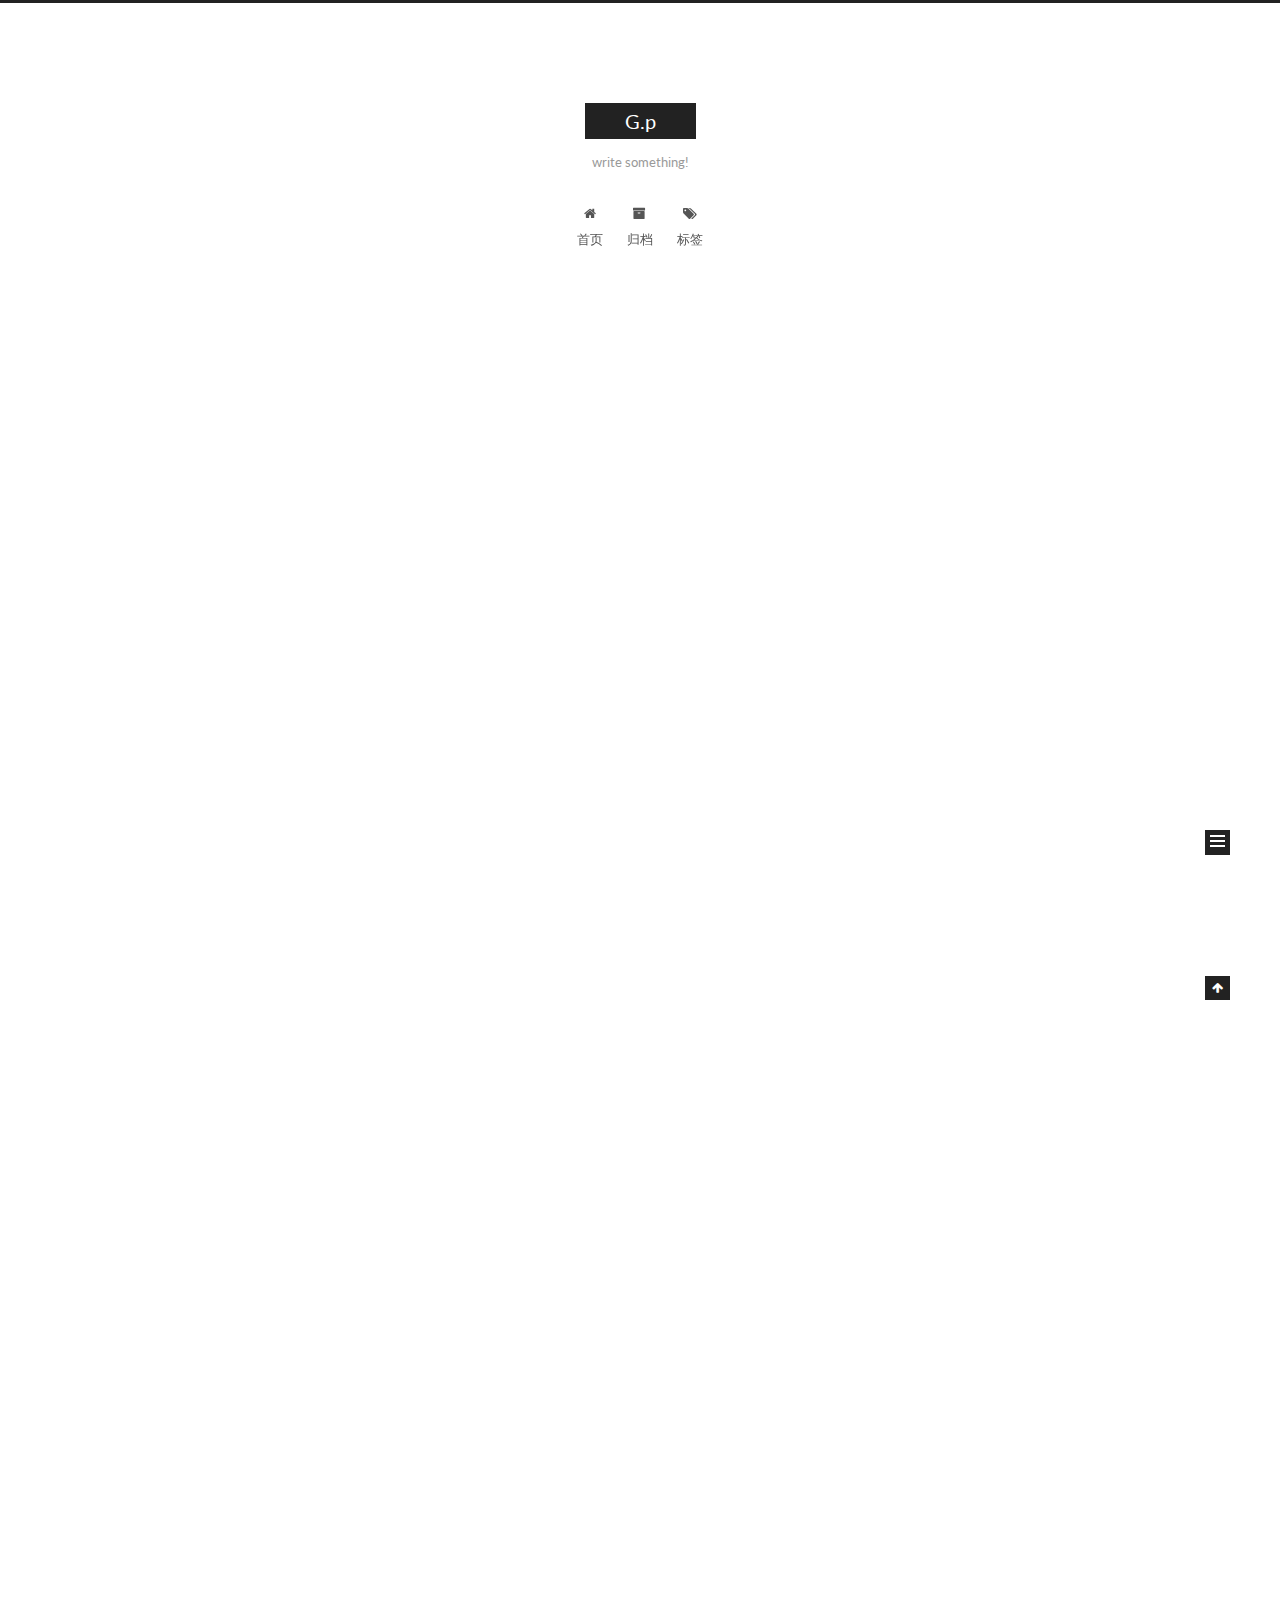
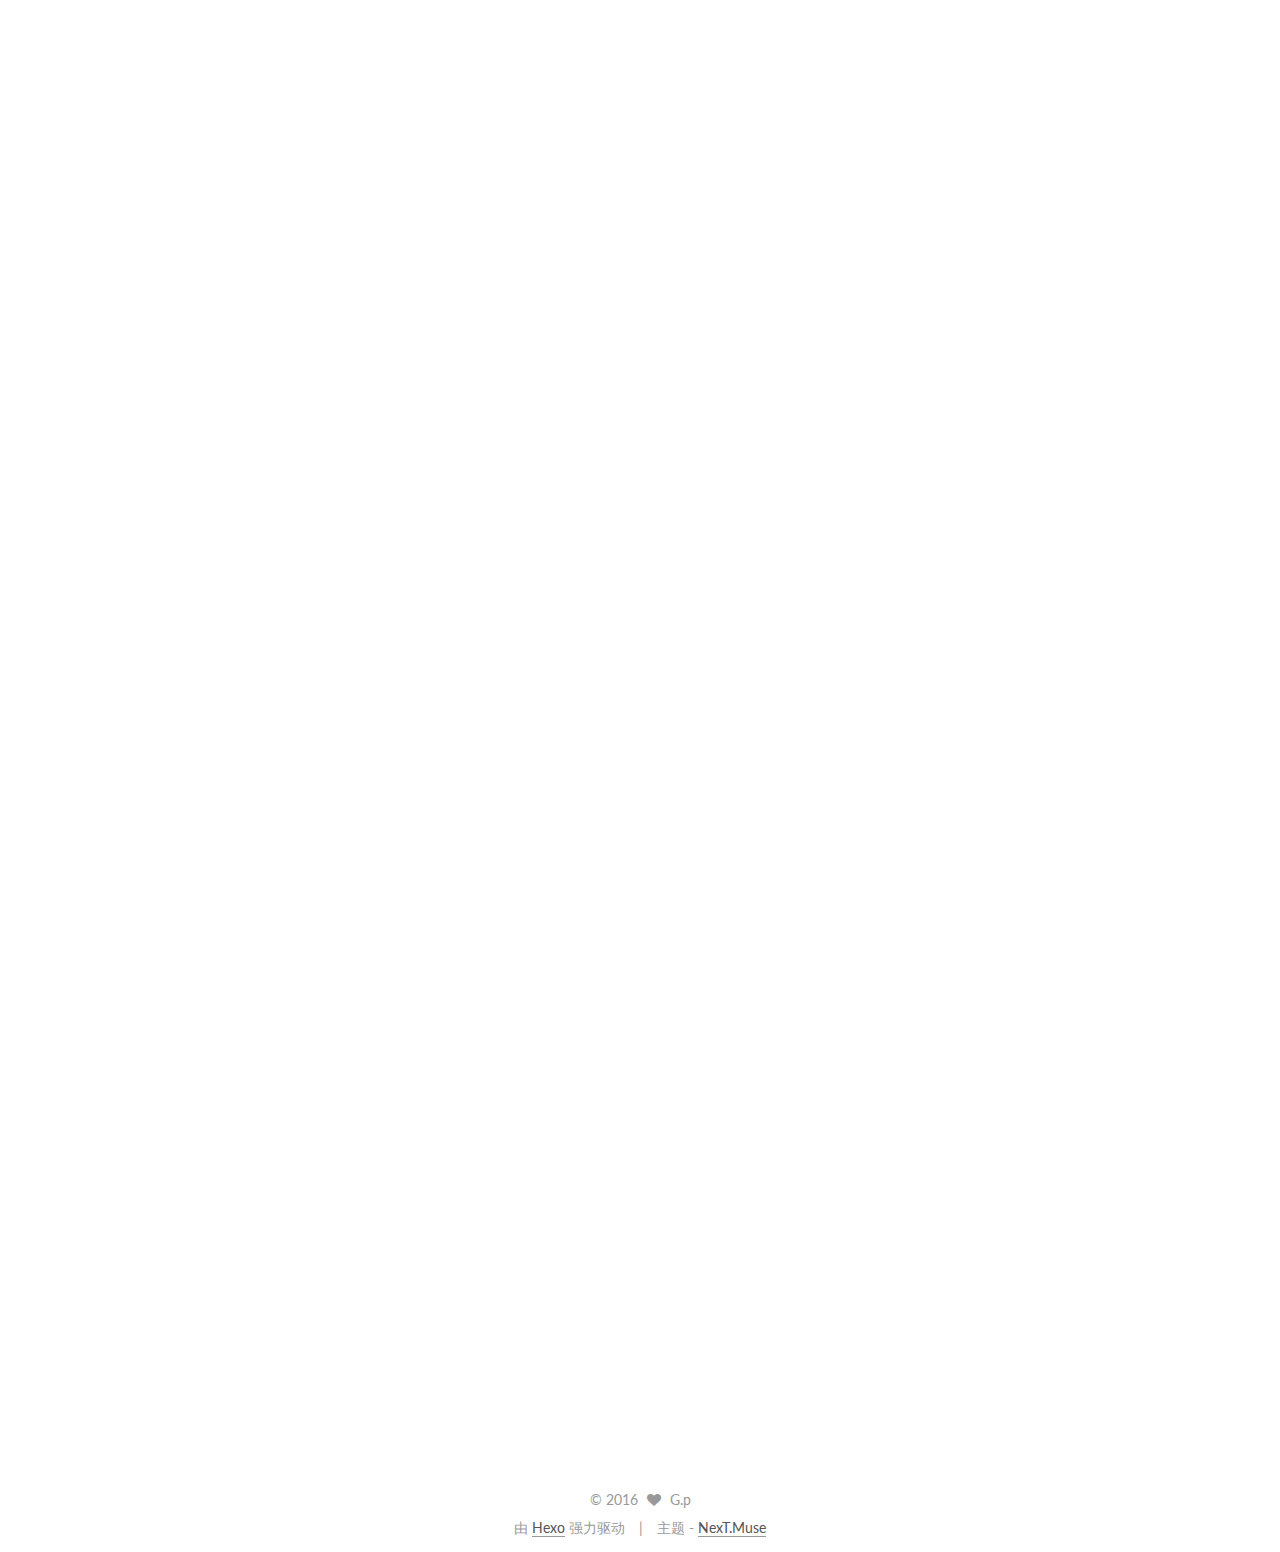
<file: index.html>
<!doctype html>



  


<html class="theme-next muse use-motion">
<head>
  <meta charset="UTF-8"/>
<meta http-equiv="X-UA-Compatible" content="IE=edge,chrome=1" />
<meta name="viewport" content="width=device-width, initial-scale=1, maximum-scale=1"/>



<meta http-equiv="Cache-Control" content="no-transform" />
<meta http-equiv="Cache-Control" content="no-siteapp" />












  
  
  <link href="/vendors/fancybox/source/jquery.fancybox.css?v=2.1.5" rel="stylesheet" type="text/css" />




  
  
  
  

  
    
    
  

  

  

  

  

  
    
    
    <link href="//fonts.googleapis.com/css?family=Lato:300,300italic,400,400italic,700,700italic&subset=latin,latin-ext" rel="stylesheet" type="text/css">
  






<link href="/vendors/font-awesome/css/font-awesome.min.css?v=4.4.0" rel="stylesheet" type="text/css" />

<link href="/css/main.css?v=5.0.1" rel="stylesheet" type="text/css" />


  <meta name="keywords" content="Hexo, NexT" />








  <link rel="shortcut icon" type="image/x-icon" href="/favicon.ico?v=5.0.1" />






<meta name="description" content="G.p的个人博客">
<meta property="og:type" content="website">
<meta property="og:title" content="G.p">
<meta property="og:url" content="http://yoursite.com/index.html">
<meta property="og:site_name" content="G.p">
<meta property="og:description" content="G.p的个人博客">
<meta name="twitter:card" content="summary">
<meta name="twitter:title" content="G.p">
<meta name="twitter:description" content="G.p的个人博客">



<script type="text/javascript" id="hexo.configuration">
  var NexT = window.NexT || {};
  var CONFIG = {
    scheme: 'Muse',
    sidebar: {"position":"left","display":"post"},
    fancybox: true,
    motion: true,
    duoshuo: {
      userId: 0,
      author: '博主'
    }
  };
</script>




  <link rel="canonical" href="http://yoursite.com/"/>

  <title> G.p </title>
</head>

<body itemscope itemtype="http://schema.org/WebPage" lang="zh-Hans">

  










  
  
    
  

  <div class="container one-collumn sidebar-position-left 
   page-home 
 ">
    <div class="headband"></div>

    <header id="header" class="header" itemscope itemtype="http://schema.org/WPHeader">
      <div class="header-inner"><div class="site-meta ">
  

  <div class="custom-logo-site-title">
    <a href="/"  class="brand" rel="start">
      <span class="logo-line-before"><i></i></span>
      <span class="site-title">G.p</span>
      <span class="logo-line-after"><i></i></span>
    </a>
  </div>
  <p class="site-subtitle">write something!</p>
</div>

<div class="site-nav-toggle">
  <button>
    <span class="btn-bar"></span>
    <span class="btn-bar"></span>
    <span class="btn-bar"></span>
  </button>
</div>

<nav class="site-nav">
  

  
    <ul id="menu" class="menu">
      
        
        <li class="menu-item menu-item-home">
          <a href="/" rel="section">
            
              <i class="menu-item-icon fa fa-fw fa-home"></i> <br />
            
            首页
          </a>
        </li>
      
        
        <li class="menu-item menu-item-archives">
          <a href="/archives" rel="section">
            
              <i class="menu-item-icon fa fa-fw fa-archive"></i> <br />
            
            归档
          </a>
        </li>
      
        
        <li class="menu-item menu-item-tags">
          <a href="/tags/js" rel="section">
            
              <i class="menu-item-icon fa fa-fw fa-tags"></i> <br />
            
            标签
          </a>
        </li>
      

      
    </ul>
  

  
</nav>

 </div>
    </header>

    <main id="main" class="main">
      <div class="main-inner">
        <div class="content-wrap">
          <div id="content" class="content">
            
  <section id="posts" class="posts-expand">
    
      

  
  

  
  
  

  <article class="post post-type-normal " itemscope itemtype="http://schema.org/Article">

    
      <header class="post-header">

        
        
          <h1 class="post-title" itemprop="name headline">
            
            
              
                
                <a class="post-title-link" href="/使用jsHint规范代码/" itemprop="url">
                  使用jsHint规范代码
                </a>
              
            
          </h1>
        

        <div class="post-meta">
          <span class="post-time">
            <span class="post-meta-item-icon">
              <i class="fa fa-calendar-o"></i>
            </span>
            <span class="post-meta-item-text">发表于</span>
            <time itemprop="dateCreated" datetime="2016-08-03T22:04:22+08:00" content="2016-08-03">
              2016-08-03
            </time>
          </span>

          
            <span class="post-category" >
              &nbsp; | &nbsp;
              <span class="post-meta-item-icon">
                <i class="fa fa-folder-o"></i>
              </span>
              <span class="post-meta-item-text">分类于</span>
              
                <span itemprop="about" itemscope itemtype="https://schema.org/Thing">
                  <a href="/categories/工作/" itemprop="url" rel="index">
                    <span itemprop="name">工作</span>
                  </a>
                </span>

                
                

              
            </span>
          

          
            
              <span class="post-comments-count">
                &nbsp; | &nbsp;
                <a href="/使用jsHint规范代码/#comments" itemprop="discussionUrl">
                  <span class="post-comments-count ds-thread-count" data-thread-key="使用jsHint规范代码/" itemprop="commentsCount"></span>
                </a>
              </span>
            
          

          

          
          
             <span id="/使用jsHint规范代码/" class="leancloud_visitors" data-flag-title="使用jsHint规范代码">
               &nbsp; | &nbsp;
               <span class="post-meta-item-icon">
                 <i class="fa fa-eye"></i>
               </span>
               <span class="post-meta-item-text">阅读次数 </span>
               <span class="leancloud-visitors-count"></span>
              </span>
          

          
        </div>
      </header>
    


    <div class="post-body" itemprop="articleBody">

      
      

      
        
          
            <h1 id="使用jsHint规范js代码"><a href="#使用jsHint规范js代码" class="headerlink" title="使用jsHint规范js代码"></a>使用jsHint规范js代码</h1><pre><code>工作中主要使用eclipse来进行java Web开发,js的代码检测使用jshint来进行，
这里主要写写jshint 的配置项。
</code></pre><figure class="highlight plain"><table><tr><td class="gutter"><pre><div class="line">1</div><div class="line">2</div><div class="line">3</div><div class="line">4</div><div class="line">5</div><div class="line">6</div><div class="line">7</div><div class="line">8</div><div class="line">9</div><div class="line">10</div><div class="line">11</div><div class="line">12</div><div class="line">13</div><div class="line">14</div><div class="line">15</div><div class="line">16</div><div class="line">17</div><div class="line">18</div><div class="line">19</div><div class="line">20</div><div class="line">21</div><div class="line">22</div><div class="line">23</div><div class="line">24</div><div class="line">25</div><div class="line">26</div><div class="line">27</div><div class="line">28</div><div class="line">29</div><div class="line">30</div><div class="line">31</div><div class="line">32</div><div class="line">33</div><div class="line">34</div><div class="line">35</div><div class="line">36</div><div class="line">37</div><div class="line">38</div><div class="line">39</div><div class="line">40</div><div class="line">41</div><div class="line">42</div></pre></td><td class="code"><pre><div class="line">    &#123;</div><div class="line">    &quot;indent&quot; : 4,// 使用4个空格来缩进</div><div class="line">    &quot;camelcase&quot; : true,//变量名必须使用驼峰写法或者大写</div><div class="line">    &quot;latedef&quot; : &quot;nofunc&quot;, //函数定义可以在使用之后</div><div class="line">    &quot;newcap&quot; : true,// new 之后的首字母必须大写</div><div class="line">    &quot;curly&quot; : true,//语句块必须使用大括号，不能写成单行</div><div class="line">    &quot;eqeqeq&quot; : false,//判断相等的时候不强制使用===</div><div class="line">    &quot;eqnull&quot; : true,//判断为null的时候可以使用 ==</div><div class="line">    &quot;strict&quot; : false,//不进入严格模式</div><div class="line">    &quot;undef&quot; : true,//使用的变量未定义</div><div class="line">    &quot;unused&quot; : true,//定义的变量未使用</div><div class="line">    &quot;laxcomma&quot; : true,//逗号写在行末，而不是行首</div><div class="line">    &quot;asi&quot; : false, //不使用js自动补全机制</div><div class="line">    &quot;boss&quot; : false, //条件判断中不允许直接赋值</div><div class="line">    &quot;expr&quot; : true,//表达式可以直接运行</div><div class="line">    &quot;sub&quot; : true, //对象访问支持点号和中括号</div><div class="line">    &quot;quotmark&quot; : &quot;single&quot;, // 使用单引号, true ： 表示引号互相匹配即可，double: 使用双引号</div><div class="line">    &quot;loopfunc&quot; : false, // 在循环中不定义函数</div><div class="line">    &quot;lastsemic&quot; : false, //单行不省略语句的分号</div><div class="line">    &quot;funcscope&quot; : false, //将非函数块也当作块来处理</div><div class="line">    &quot;esnext&quot; : false, //不支持支持es6</div><div class="line">    &quot;noyield&quot; : true, // 不支持es6的使用</div><div class="line">    &quot;validthis&quot; : false, //function里面不使用this</div><div class="line">    &quot;freeze&quot; : true, //对native objects 的原型增加方法会提示错误</div><div class="line">    &quot;forin&quot; : false, //对for in 使用不要求必须检测key是否是object自身的属性(obj.hasOwnProperty(key))</div><div class="line">    &quot;immed&quot; : true, //立即执行的函数需要使用括号包裹</div><div class="line">    &quot;noarg&quot; : true,// 禁止使用arguments.caller 和 arguments.callee</div><div class="line">    &quot;trailing&quot; : true, //禁止代码末尾出现空行</div><div class="line">    &quot;maxdepth&quot; : 3, //函数的最大嵌套层数</div><div class="line">    &quot;maxparams&quot; : 5, //函数参数的最大个数</div><div class="line">    &quot;maxstatements&quot; : 20, //函数的最大语句个数，内部函数声明只当作一条语句</div><div class="line">    &quot;debug&quot; : false, //代码中有debugger会给出警告</div><div class="line">    &quot;evil&quot; : false, // 不允许代码中出现eval</div><div class="line">    &quot;laxbreak&quot; : false, //不安全的换行会给出警告</div><div class="line">    &quot;browser&quot; : true, //可以使用浏览器的全局变量，比如document</div><div class="line">    &quot;devel&quot; : true ,// 可以使用调试的全局变量，比如alert console</div><div class="line">    &quot;jquery&quot;: true, //可以使用jquery的全局变量</div><div class="line">    &quot;predef&quot;: [ &quot;sz&quot; ], //全局变量</div><div class="line">    &quot;globals&quot; : &#123;</div><div class="line">        &quot;define&quot; : false //全局的变量只读</div><div class="line">    &#125;</div><div class="line">&#125;</div></pre></td></tr></table></figure>
<p>以上注释的意思都是配置项生效的意思<a href="http://jshint.com/docs/options/#options" target="_blank" rel="external">这里</a>, 汉化参考<a href="https://github.com/mytcer/jshint-docs-cn/blob/master/enforcing_options.md" target="_blank" rel="external">这里</a>。</p>

          
        
      
    </div>

    <div>
      
    </div>

    <div>
      
    </div>

    <footer class="post-footer">
      

      

      
      
        <div class="post-eof"></div>
      
    </footer>
  </article>


    
      

  
  

  
  
  

  <article class="post post-type-normal " itemscope itemtype="http://schema.org/Article">

    
      <header class="post-header">

        
        
          <h1 class="post-title" itemprop="name headline">
            
            
              
                
                <a class="post-title-link" href="/使用hexo搭建个人博客/" itemprop="url">
                  使用hexo搭建个人博客
                </a>
              
            
          </h1>
        

        <div class="post-meta">
          <span class="post-time">
            <span class="post-meta-item-icon">
              <i class="fa fa-calendar-o"></i>
            </span>
            <span class="post-meta-item-text">发表于</span>
            <time itemprop="dateCreated" datetime="2016-07-24T14:59:41+08:00" content="2016-07-24">
              2016-07-24
            </time>
          </span>

          

          
            
              <span class="post-comments-count">
                &nbsp; | &nbsp;
                <a href="/使用hexo搭建个人博客/#comments" itemprop="discussionUrl">
                  <span class="post-comments-count ds-thread-count" data-thread-key="使用hexo搭建个人博客/" itemprop="commentsCount"></span>
                </a>
              </span>
            
          

          

          
          
             <span id="/使用hexo搭建个人博客/" class="leancloud_visitors" data-flag-title="使用hexo搭建个人博客">
               &nbsp; | &nbsp;
               <span class="post-meta-item-icon">
                 <i class="fa fa-eye"></i>
               </span>
               <span class="post-meta-item-text">阅读次数 </span>
               <span class="leancloud-visitors-count"></span>
              </span>
          

          
        </div>
      </header>
    


    <div class="post-body" itemprop="articleBody">

      
      

      
        
          
            <h2 id="环境需求"><a href="#环境需求" class="headerlink" title="环境需求"></a>环境需求</h2><pre><code>nodejs git github hexo ...
</code></pre><h2 id="安装nodejs"><a href="#安装nodejs" class="headerlink" title="安装nodejs"></a>安装nodejs</h2><p>到nodejs的<a href="nodejs.org">官网</a>下载相应的安装包，一路安装即可。</p>
<h2 id="安装git"><a href="#安装git" class="headerlink" title="安装git"></a>安装git</h2><p>到git的<a href="https://git-scm.com" target="_blank" rel="external">官网</a>下载git。</p>
<h2 id="github"><a href="#github" class="headerlink" title="github"></a>github</h2><p>申请一个github帐号，并且新建一个youName.github.io的project,比如我的就是partical.github.io,这个是github提供的一个个人免费站点，有300M大小的空间。<br>设置git的ssh key 与github的个人帐号关联，具体可以google.</p>
<h2 id="安装hexo"><a href="#安装hexo" class="headerlink" title="安装hexo"></a>安装hexo</h2><ul>
<li>在本地新建一个存放blog的文件夹，比如我的是F:/github/blog</li>
<li>进入该目录，新建一个git仓库<br>  <code>cd : F:/github/blog</code><br>  <code>git init</code></li>
<li>使用nodejs自带的npm包管理工具来下载hexo<br>  <code>npm install hexo --save</code></li>
<li>初始化hexo<br>  <code>hexo init</code></li>
<li>修改配置文件F:/github/blog/_config.yml,<br>  <code>type : git
  reposiroty : git@github.com:partical/partical.github.io.git
branch : master</code></li>
<li>安装hexo-deployer-git<br>  <code>npm install hexo-deployer-git --save</code></li>
<li>生成静态文件<br>  <code>hexo generate</code></li>
<li>启动本地server<br>  <code>hexo server</code><br>  访问localhost:4000应该就可以看到首页了。</li>
<li>发布到github上<br>  <code>hexo deploy</code><br>  发布成功之后就可以通过浏览器访问了。比如我的：<a href="http://partical.github.io" target="_blank" rel="external">http://partical.github.io</a></li>
</ul>

          
        
      
    </div>

    <div>
      
    </div>

    <div>
      
    </div>

    <footer class="post-footer">
      

      

      
      
        <div class="post-eof"></div>
      
    </footer>
  </article>


    
  </section>

  


          </div>
          


          

        </div>
        
          
  
  <div class="sidebar-toggle">
    <div class="sidebar-toggle-line-wrap">
      <span class="sidebar-toggle-line sidebar-toggle-line-first"></span>
      <span class="sidebar-toggle-line sidebar-toggle-line-middle"></span>
      <span class="sidebar-toggle-line sidebar-toggle-line-last"></span>
    </div>
  </div>

  <aside id="sidebar" class="sidebar">
    <div class="sidebar-inner">

      

      

      <section class="site-overview sidebar-panel  sidebar-panel-active ">
        <div class="site-author motion-element" itemprop="author" itemscope itemtype="http://schema.org/Person">
          <img class="site-author-image" itemprop="image"
               src="/images/avatar.gif"
               alt="G.p" />
          <p class="site-author-name" itemprop="name">G.p</p>
          <p class="site-description motion-element" itemprop="description">G.p的个人博客</p>
        </div>
        <nav class="site-state motion-element">
          <div class="site-state-item site-state-posts">
            <a href="/archives">
              <span class="site-state-item-count">2</span>
              <span class="site-state-item-name">日志</span>
            </a>
          </div>

          
            <div class="site-state-item site-state-categories">
              
                <span class="site-state-item-count">1</span>
                <span class="site-state-item-name">分类</span>
              
            </div>
          

          
            <div class="site-state-item site-state-tags">
              <a href="/tags/js">
                <span class="site-state-item-count">1</span>
                <span class="site-state-item-name">标签</span>
              </a>
            </div>
          

        </nav>

        

        <div class="links-of-author motion-element">
          
        </div>

        
        

        
        

      </section>

      

    </div>
  </aside>


        
      </div>
    </main>

    <footer id="footer" class="footer">
      <div class="footer-inner">
        <div class="copyright" >
  
  &copy; 
  <span itemprop="copyrightYear">2016</span>
  <span class="with-love">
    <i class="fa fa-heart"></i>
  </span>
  <span class="author" itemprop="copyrightHolder">G.p</span>
</div>

<div class="powered-by">
  由 <a class="theme-link" href="http://hexo.io">Hexo</a> 强力驱动
</div>

<div class="theme-info">
  主题 -
  <a class="theme-link" href="https://github.com/iissnan/hexo-theme-next">
    NexT.Muse
  </a>
</div>

        

        
      </div>
    </footer>

    <div class="back-to-top">
      <i class="fa fa-arrow-up"></i>
    </div>
  </div>

  

<script type="text/javascript">
  if (Object.prototype.toString.call(window.Promise) !== '[object Function]') {
    window.Promise = null;
  }
</script>









  



  
  <script type="text/javascript" src="/vendors/jquery/index.js?v=2.1.3"></script>

  
  <script type="text/javascript" src="/vendors/fastclick/lib/fastclick.min.js?v=1.0.6"></script>

  
  <script type="text/javascript" src="/vendors/jquery_lazyload/jquery.lazyload.js?v=1.9.7"></script>

  
  <script type="text/javascript" src="/vendors/velocity/velocity.min.js?v=1.2.1"></script>

  
  <script type="text/javascript" src="/vendors/velocity/velocity.ui.min.js?v=1.2.1"></script>

  
  <script type="text/javascript" src="/vendors/fancybox/source/jquery.fancybox.pack.js?v=2.1.5"></script>


  


  <script type="text/javascript" src="/js/src/utils.js?v=5.0.1"></script>

  <script type="text/javascript" src="/js/src/motion.js?v=5.0.1"></script>



  
  

  

  


  <script type="text/javascript" src="/js/src/bootstrap.js?v=5.0.1"></script>



  

  
    
  

  <script type="text/javascript">
    var duoshuoQuery = {short_name:"partical"};
    (function() {
      var ds = document.createElement('script');
      ds.type = 'text/javascript';ds.async = true;
      ds.id = 'duoshuo-script';
      ds.src = (document.location.protocol == 'https:' ? 'https:' : 'http:') + '//static.duoshuo.com/embed.js';
      ds.charset = 'UTF-8';
      (document.getElementsByTagName('head')[0]
      || document.getElementsByTagName('body')[0]).appendChild(ds);
    })();
  </script>

  
    
    <script src="/vendors/ua-parser-js/dist/ua-parser.min.js?v=0.7.9"></script>
    <script src="/js/src/hook-duoshuo.js"></script>
  






  
  

  

  

  
  <script src="https://cdn1.lncld.net/static/js/av-core-mini-0.6.1.js"></script>
  <script>AV.initialize("DOFL5cXGMz6hhMUtQteePyPB-gzGzoHsz", "TFovz2PaepdmxWnamHpBM5Vj");</script>
  <script>
    function showTime(Counter) {
      var query = new AV.Query(Counter);
      var entries = [];
      var $visitors = $(".leancloud_visitors");

      $visitors.each(function () {
        entries.push( $(this).attr("id").trim() );
      });

      query.containedIn('url', entries);
      query.find()
        .done(function (results) {
          var COUNT_CONTAINER_REF = '.leancloud-visitors-count';

          if (results.length === 0) {
            $visitors.find(COUNT_CONTAINER_REF).text(0);
            return;
          }

          for (var i = 0; i < results.length; i++) {
            var item = results[i];
            var url = item.get('url');
            var time = item.get('time');
            var element = document.getElementById(url);

            $(element).find(COUNT_CONTAINER_REF).text(time);
          }
          for(var i = 0; i < entries.length; i++) {
            var url = entries[i];
            var element = document.getElementById(url);
            var countSpan = $(element).find(COUNT_CONTAINER_REF);
            if( countSpan.text() == '') {
              countSpan.text(0);
            }
          }
        })
        .fail(function (object, error) {
          console.log("Error: " + error.code + " " + error.message);
        });
    }

    function addCount(Counter) {
      var $visitors = $(".leancloud_visitors");
      var url = $visitors.attr('id').trim();
      var title = $visitors.attr('data-flag-title').trim();
      var query = new AV.Query(Counter);

      query.equalTo("url", url);
      query.find({
        success: function(results) {
          if (results.length > 0) {
            var counter = results[0];
            counter.fetchWhenSave(true);
            counter.increment("time");
            counter.save(null, {
              success: function(counter) {
                var $element = $(document.getElementById(url));
                $element.find('.leancloud-visitors-count').text(counter.get('time'));
              },
              error: function(counter, error) {
                console.log('Failed to save Visitor num, with error message: ' + error.message);
              }
            });
          } else {
            var newcounter = new Counter();
            /* Set ACL */
            var acl = new AV.ACL();
            acl.setPublicReadAccess(true);
            acl.setPublicWriteAccess(true);
            newcounter.setACL(acl);
            /* End Set ACL */
            newcounter.set("title", title);
            newcounter.set("url", url);
            newcounter.set("time", 1);
            newcounter.save(null, {
              success: function(newcounter) {
                var $element = $(document.getElementById(url));
                $element.find('.leancloud-visitors-count').text(newcounter.get('time'));
              },
              error: function(newcounter, error) {
                console.log('Failed to create');
              }
            });
          }
        },
        error: function(error) {
          console.log('Error:' + error.code + " " + error.message);
        }
      });
    }

    $(function() {
      var Counter = AV.Object.extend("Counter");
      if ($('.leancloud_visitors').length == 1) {
        addCount(Counter);
      } else if ($('.post-title-link').length > 1) {
        showTime(Counter);
      }
    });
  </script>



  

</body>
</html>
</file>
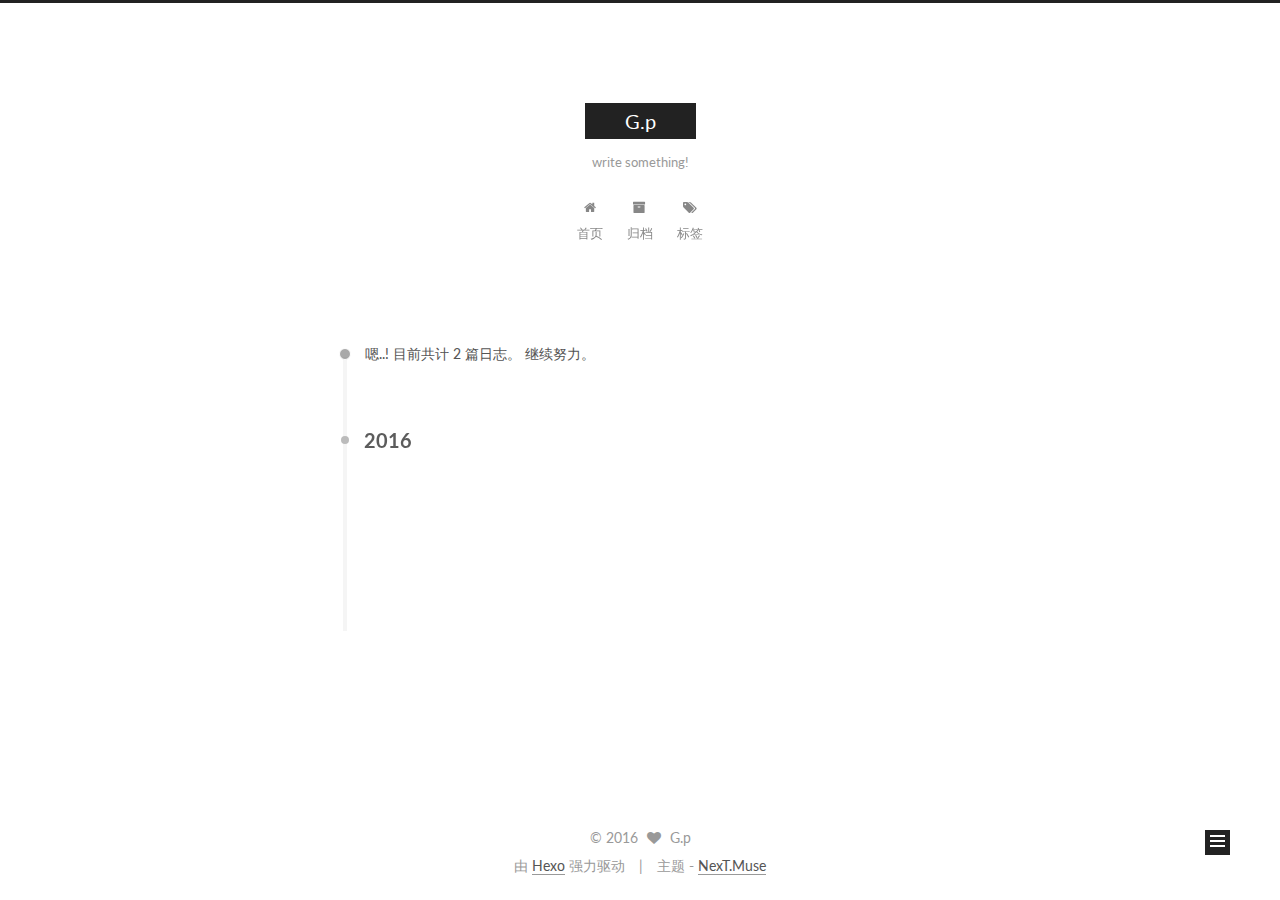
<file: archives/index.html>
<!doctype html>



  


<html class="theme-next muse use-motion">
<head>
  <meta charset="UTF-8"/>
<meta http-equiv="X-UA-Compatible" content="IE=edge,chrome=1" />
<meta name="viewport" content="width=device-width, initial-scale=1, maximum-scale=1"/>



<meta http-equiv="Cache-Control" content="no-transform" />
<meta http-equiv="Cache-Control" content="no-siteapp" />












  
  
  <link href="/vendors/fancybox/source/jquery.fancybox.css?v=2.1.5" rel="stylesheet" type="text/css" />




  
  
  
  

  
    
    
  

  

  

  

  

  
    
    
    <link href="//fonts.googleapis.com/css?family=Lato:300,300italic,400,400italic,700,700italic&subset=latin,latin-ext" rel="stylesheet" type="text/css">
  






<link href="/vendors/font-awesome/css/font-awesome.min.css?v=4.4.0" rel="stylesheet" type="text/css" />

<link href="/css/main.css?v=5.0.1" rel="stylesheet" type="text/css" />


  <meta name="keywords" content="Hexo, NexT" />








  <link rel="shortcut icon" type="image/x-icon" href="/favicon.ico?v=5.0.1" />






<meta name="description" content="G.p的个人博客">
<meta property="og:type" content="website">
<meta property="og:title" content="G.p">
<meta property="og:url" content="http://yoursite.com/archives/index.html">
<meta property="og:site_name" content="G.p">
<meta property="og:description" content="G.p的个人博客">
<meta name="twitter:card" content="summary">
<meta name="twitter:title" content="G.p">
<meta name="twitter:description" content="G.p的个人博客">



<script type="text/javascript" id="hexo.configuration">
  var NexT = window.NexT || {};
  var CONFIG = {
    scheme: 'Muse',
    sidebar: {"position":"left","display":"post"},
    fancybox: true,
    motion: true,
    duoshuo: {
      userId: 0,
      author: '博主'
    }
  };
</script>




  <link rel="canonical" href="http://yoursite.com/archives/"/>

  <title> 归档 | G.p </title>
</head>

<body itemscope itemtype="http://schema.org/WebPage" lang="zh-Hans">

  










  
  
    
  

  <div class="container one-collumn sidebar-position-left  page-archive  ">
    <div class="headband"></div>

    <header id="header" class="header" itemscope itemtype="http://schema.org/WPHeader">
      <div class="header-inner"><div class="site-meta ">
  

  <div class="custom-logo-site-title">
    <a href="/"  class="brand" rel="start">
      <span class="logo-line-before"><i></i></span>
      <span class="site-title">G.p</span>
      <span class="logo-line-after"><i></i></span>
    </a>
  </div>
  <p class="site-subtitle">write something!</p>
</div>

<div class="site-nav-toggle">
  <button>
    <span class="btn-bar"></span>
    <span class="btn-bar"></span>
    <span class="btn-bar"></span>
  </button>
</div>

<nav class="site-nav">
  

  
    <ul id="menu" class="menu">
      
        
        <li class="menu-item menu-item-home">
          <a href="/" rel="section">
            
              <i class="menu-item-icon fa fa-fw fa-home"></i> <br />
            
            首页
          </a>
        </li>
      
        
        <li class="menu-item menu-item-archives">
          <a href="/archives" rel="section">
            
              <i class="menu-item-icon fa fa-fw fa-archive"></i> <br />
            
            归档
          </a>
        </li>
      
        
        <li class="menu-item menu-item-tags">
          <a href="/tags/js" rel="section">
            
              <i class="menu-item-icon fa fa-fw fa-tags"></i> <br />
            
            标签
          </a>
        </li>
      

      
    </ul>
  

  
</nav>

 </div>
    </header>

    <main id="main" class="main">
      <div class="main-inner">
        <div class="content-wrap">
          <div id="content" class="content">
            

  <section id="posts" class="posts-collapse">
    <span class="archive-move-on"></span>

    <span class="archive-page-counter">
      
      
      
        
      
      嗯..! 目前共计 2 篇日志。 继续努力。
    </span>

    

      
      
      

      
        
        <div class="collection-title">
          <h2 class="archive-year motion-element" id="archive-year-2016">2016</h2>
        </div>
      
      

      

  <article class="post post-type-normal" itemscope itemtype="http://schema.org/Article">
    <header class="post-header">

      <h1 class="post-title">
        
            <a class="post-title-link" href="/使用jsHint规范代码/" itemprop="url">
              
                <span itemprop="name">使用jsHint规范代码</span>
              
            </a>
        
      </h1>

      <div class="post-meta">
        <time class="post-time" itemprop="dateCreated"
              datetime="2016-08-03T22:04:22+08:00"
              content="2016-08-03" >
          08-03
        </time>
      </div>

    </header>
  </article>



    

      
      
      

      
      

      

  <article class="post post-type-normal" itemscope itemtype="http://schema.org/Article">
    <header class="post-header">

      <h1 class="post-title">
        
            <a class="post-title-link" href="/使用hexo搭建个人博客/" itemprop="url">
              
                <span itemprop="name">使用hexo搭建个人博客</span>
              
            </a>
        
      </h1>

      <div class="post-meta">
        <time class="post-time" itemprop="dateCreated"
              datetime="2016-07-24T14:59:41+08:00"
              content="2016-07-24" >
          07-24
        </time>
      </div>

    </header>
  </article>



    

  </section>

  



          </div>
          


          

        </div>
        
          
  
  <div class="sidebar-toggle">
    <div class="sidebar-toggle-line-wrap">
      <span class="sidebar-toggle-line sidebar-toggle-line-first"></span>
      <span class="sidebar-toggle-line sidebar-toggle-line-middle"></span>
      <span class="sidebar-toggle-line sidebar-toggle-line-last"></span>
    </div>
  </div>

  <aside id="sidebar" class="sidebar">
    <div class="sidebar-inner">

      

      

      <section class="site-overview sidebar-panel  sidebar-panel-active ">
        <div class="site-author motion-element" itemprop="author" itemscope itemtype="http://schema.org/Person">
          <img class="site-author-image" itemprop="image"
               src="/images/avatar.gif"
               alt="G.p" />
          <p class="site-author-name" itemprop="name">G.p</p>
          <p class="site-description motion-element" itemprop="description">G.p的个人博客</p>
        </div>
        <nav class="site-state motion-element">
          <div class="site-state-item site-state-posts">
            <a href="/archives">
              <span class="site-state-item-count">2</span>
              <span class="site-state-item-name">日志</span>
            </a>
          </div>

          
            <div class="site-state-item site-state-categories">
              
                <span class="site-state-item-count">1</span>
                <span class="site-state-item-name">分类</span>
              
            </div>
          

          
            <div class="site-state-item site-state-tags">
              <a href="/tags/js">
                <span class="site-state-item-count">1</span>
                <span class="site-state-item-name">标签</span>
              </a>
            </div>
          

        </nav>

        

        <div class="links-of-author motion-element">
          
        </div>

        
        

        
        

      </section>

      

    </div>
  </aside>


        
      </div>
    </main>

    <footer id="footer" class="footer">
      <div class="footer-inner">
        <div class="copyright" >
  
  &copy; 
  <span itemprop="copyrightYear">2016</span>
  <span class="with-love">
    <i class="fa fa-heart"></i>
  </span>
  <span class="author" itemprop="copyrightHolder">G.p</span>
</div>

<div class="powered-by">
  由 <a class="theme-link" href="http://hexo.io">Hexo</a> 强力驱动
</div>

<div class="theme-info">
  主题 -
  <a class="theme-link" href="https://github.com/iissnan/hexo-theme-next">
    NexT.Muse
  </a>
</div>

        

        
      </div>
    </footer>

    <div class="back-to-top">
      <i class="fa fa-arrow-up"></i>
    </div>
  </div>

  

<script type="text/javascript">
  if (Object.prototype.toString.call(window.Promise) !== '[object Function]') {
    window.Promise = null;
  }
</script>









  



  
  <script type="text/javascript" src="/vendors/jquery/index.js?v=2.1.3"></script>

  
  <script type="text/javascript" src="/vendors/fastclick/lib/fastclick.min.js?v=1.0.6"></script>

  
  <script type="text/javascript" src="/vendors/jquery_lazyload/jquery.lazyload.js?v=1.9.7"></script>

  
  <script type="text/javascript" src="/vendors/velocity/velocity.min.js?v=1.2.1"></script>

  
  <script type="text/javascript" src="/vendors/velocity/velocity.ui.min.js?v=1.2.1"></script>

  
  <script type="text/javascript" src="/vendors/fancybox/source/jquery.fancybox.pack.js?v=2.1.5"></script>


  


  <script type="text/javascript" src="/js/src/utils.js?v=5.0.1"></script>

  <script type="text/javascript" src="/js/src/motion.js?v=5.0.1"></script>



  
  

  
  
    <script type="text/javascript" id="motion.page.archive">
      $('.archive-year').velocity('transition.slideLeftIn');
    </script>
  


  


  <script type="text/javascript" src="/js/src/bootstrap.js?v=5.0.1"></script>



  

  
    
  

  <script type="text/javascript">
    var duoshuoQuery = {short_name:"partical"};
    (function() {
      var ds = document.createElement('script');
      ds.type = 'text/javascript';ds.async = true;
      ds.id = 'duoshuo-script';
      ds.src = (document.location.protocol == 'https:' ? 'https:' : 'http:') + '//static.duoshuo.com/embed.js';
      ds.charset = 'UTF-8';
      (document.getElementsByTagName('head')[0]
      || document.getElementsByTagName('body')[0]).appendChild(ds);
    })();
  </script>

  
    
    <script src="/vendors/ua-parser-js/dist/ua-parser.min.js?v=0.7.9"></script>
    <script src="/js/src/hook-duoshuo.js"></script>
  






  
  

  

  

  
  <script src="https://cdn1.lncld.net/static/js/av-core-mini-0.6.1.js"></script>
  <script>AV.initialize("DOFL5cXGMz6hhMUtQteePyPB-gzGzoHsz", "TFovz2PaepdmxWnamHpBM5Vj");</script>
  <script>
    function showTime(Counter) {
      var query = new AV.Query(Counter);
      var entries = [];
      var $visitors = $(".leancloud_visitors");

      $visitors.each(function () {
        entries.push( $(this).attr("id").trim() );
      });

      query.containedIn('url', entries);
      query.find()
        .done(function (results) {
          var COUNT_CONTAINER_REF = '.leancloud-visitors-count';

          if (results.length === 0) {
            $visitors.find(COUNT_CONTAINER_REF).text(0);
            return;
          }

          for (var i = 0; i < results.length; i++) {
            var item = results[i];
            var url = item.get('url');
            var time = item.get('time');
            var element = document.getElementById(url);

            $(element).find(COUNT_CONTAINER_REF).text(time);
          }
          for(var i = 0; i < entries.length; i++) {
            var url = entries[i];
            var element = document.getElementById(url);
            var countSpan = $(element).find(COUNT_CONTAINER_REF);
            if( countSpan.text() == '') {
              countSpan.text(0);
            }
          }
        })
        .fail(function (object, error) {
          console.log("Error: " + error.code + " " + error.message);
        });
    }

    function addCount(Counter) {
      var $visitors = $(".leancloud_visitors");
      var url = $visitors.attr('id').trim();
      var title = $visitors.attr('data-flag-title').trim();
      var query = new AV.Query(Counter);

      query.equalTo("url", url);
      query.find({
        success: function(results) {
          if (results.length > 0) {
            var counter = results[0];
            counter.fetchWhenSave(true);
            counter.increment("time");
            counter.save(null, {
              success: function(counter) {
                var $element = $(document.getElementById(url));
                $element.find('.leancloud-visitors-count').text(counter.get('time'));
              },
              error: function(counter, error) {
                console.log('Failed to save Visitor num, with error message: ' + error.message);
              }
            });
          } else {
            var newcounter = new Counter();
            /* Set ACL */
            var acl = new AV.ACL();
            acl.setPublicReadAccess(true);
            acl.setPublicWriteAccess(true);
            newcounter.setACL(acl);
            /* End Set ACL */
            newcounter.set("title", title);
            newcounter.set("url", url);
            newcounter.set("time", 1);
            newcounter.save(null, {
              success: function(newcounter) {
                var $element = $(document.getElementById(url));
                $element.find('.leancloud-visitors-count').text(newcounter.get('time'));
              },
              error: function(newcounter, error) {
                console.log('Failed to create');
              }
            });
          }
        },
        error: function(error) {
          console.log('Error:' + error.code + " " + error.message);
        }
      });
    }

    $(function() {
      var Counter = AV.Object.extend("Counter");
      if ($('.leancloud_visitors').length == 1) {
        addCount(Counter);
      } else if ($('.post-title-link').length > 1) {
        showTime(Counter);
      }
    });
  </script>



  

</body>
</html>
</file>
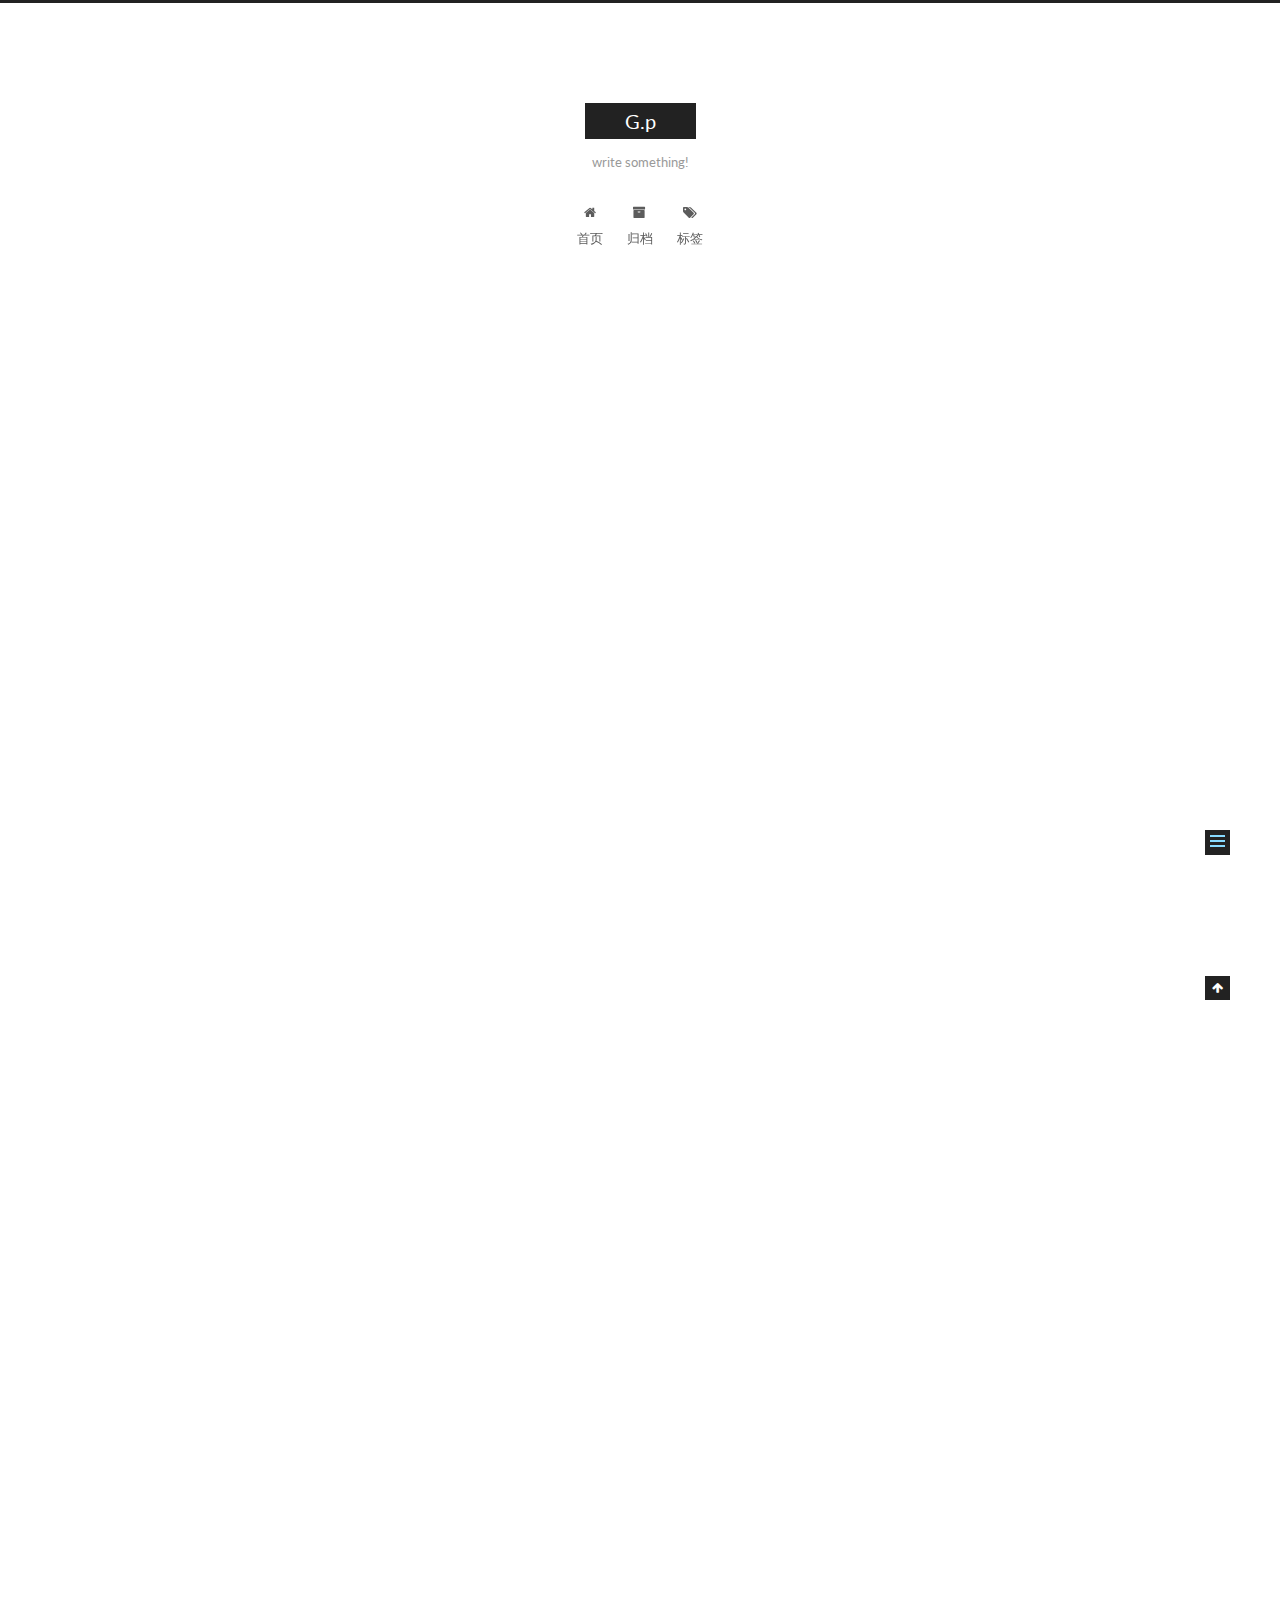
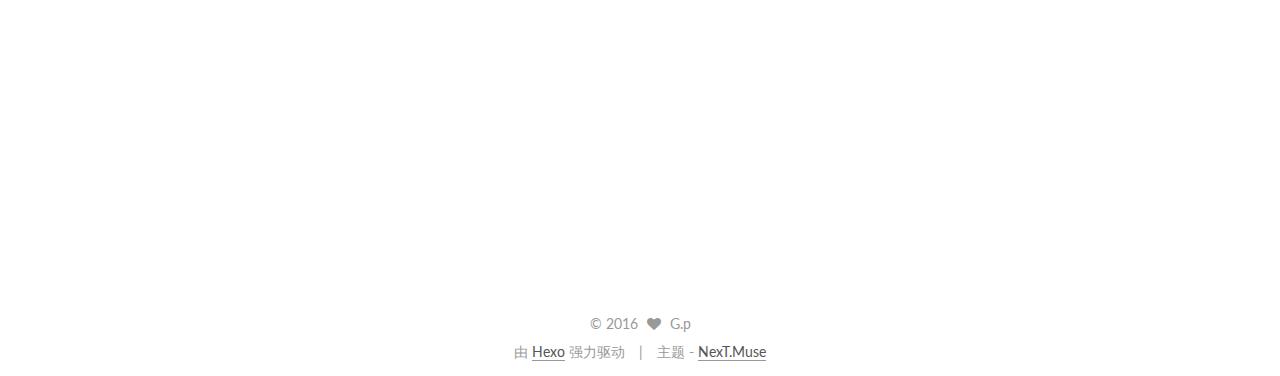
<file: 使用hexo搭建个人博客/index.html>
<!doctype html>



  


<html class="theme-next muse use-motion">
<head>
  <meta charset="UTF-8"/>
<meta http-equiv="X-UA-Compatible" content="IE=edge,chrome=1" />
<meta name="viewport" content="width=device-width, initial-scale=1, maximum-scale=1"/>



<meta http-equiv="Cache-Control" content="no-transform" />
<meta http-equiv="Cache-Control" content="no-siteapp" />












  
  
  <link href="/vendors/fancybox/source/jquery.fancybox.css?v=2.1.5" rel="stylesheet" type="text/css" />




  
  
  
  

  
    
    
  

  

  

  

  

  
    
    
    <link href="//fonts.googleapis.com/css?family=Lato:300,300italic,400,400italic,700,700italic&subset=latin,latin-ext" rel="stylesheet" type="text/css">
  






<link href="/vendors/font-awesome/css/font-awesome.min.css?v=4.4.0" rel="stylesheet" type="text/css" />

<link href="/css/main.css?v=5.0.1" rel="stylesheet" type="text/css" />


  <meta name="keywords" content="Hexo, NexT" />








  <link rel="shortcut icon" type="image/x-icon" href="/favicon.ico?v=5.0.1" />






<meta name="description" content="环境需求nodejs git github hexo ...
安装nodejs到nodejs的官网下载相应的安装包，一路安装即可。
安装git到git的官网下载git。
github申请一个github帐号，并且新建一个youName.github.io的project,比如我的就是partical.github.io,这个是github提供的一个个人免费站点，有300M大小的空间。设置git的s">
<meta property="og:type" content="article">
<meta property="og:title" content="使用hexo搭建个人博客">
<meta property="og:url" content="http://yoursite.com/使用hexo搭建个人博客/index.html">
<meta property="og:site_name" content="G.p">
<meta property="og:description" content="环境需求nodejs git github hexo ...
安装nodejs到nodejs的官网下载相应的安装包，一路安装即可。
安装git到git的官网下载git。
github申请一个github帐号，并且新建一个youName.github.io的project,比如我的就是partical.github.io,这个是github提供的一个个人免费站点，有300M大小的空间。设置git的s">
<meta property="og:updated_time" content="2016-07-24T09:35:10.633Z">
<meta name="twitter:card" content="summary">
<meta name="twitter:title" content="使用hexo搭建个人博客">
<meta name="twitter:description" content="环境需求nodejs git github hexo ...
安装nodejs到nodejs的官网下载相应的安装包，一路安装即可。
安装git到git的官网下载git。
github申请一个github帐号，并且新建一个youName.github.io的project,比如我的就是partical.github.io,这个是github提供的一个个人免费站点，有300M大小的空间。设置git的s">



<script type="text/javascript" id="hexo.configuration">
  var NexT = window.NexT || {};
  var CONFIG = {
    scheme: 'Muse',
    sidebar: {"position":"left","display":"post"},
    fancybox: true,
    motion: true,
    duoshuo: {
      userId: 0,
      author: '博主'
    }
  };
</script>




  <link rel="canonical" href="http://yoursite.com/使用hexo搭建个人博客/"/>

  <title> 使用hexo搭建个人博客 | G.p </title>
</head>

<body itemscope itemtype="http://schema.org/WebPage" lang="zh-Hans">

  










  
  
    
  

  <div class="container one-collumn sidebar-position-left page-post-detail ">
    <div class="headband"></div>

    <header id="header" class="header" itemscope itemtype="http://schema.org/WPHeader">
      <div class="header-inner"><div class="site-meta ">
  

  <div class="custom-logo-site-title">
    <a href="/"  class="brand" rel="start">
      <span class="logo-line-before"><i></i></span>
      <span class="site-title">G.p</span>
      <span class="logo-line-after"><i></i></span>
    </a>
  </div>
  <p class="site-subtitle">write something!</p>
</div>

<div class="site-nav-toggle">
  <button>
    <span class="btn-bar"></span>
    <span class="btn-bar"></span>
    <span class="btn-bar"></span>
  </button>
</div>

<nav class="site-nav">
  

  
    <ul id="menu" class="menu">
      
        
        <li class="menu-item menu-item-home">
          <a href="/" rel="section">
            
              <i class="menu-item-icon fa fa-fw fa-home"></i> <br />
            
            首页
          </a>
        </li>
      
        
        <li class="menu-item menu-item-archives">
          <a href="/archives" rel="section">
            
              <i class="menu-item-icon fa fa-fw fa-archive"></i> <br />
            
            归档
          </a>
        </li>
      
        
        <li class="menu-item menu-item-tags">
          <a href="/tags/js" rel="section">
            
              <i class="menu-item-icon fa fa-fw fa-tags"></i> <br />
            
            标签
          </a>
        </li>
      

      
    </ul>
  

  
</nav>

 </div>
    </header>

    <main id="main" class="main">
      <div class="main-inner">
        <div class="content-wrap">
          <div id="content" class="content">
            

  <div id="posts" class="posts-expand">
    

  
  

  
  
  

  <article class="post post-type-normal " itemscope itemtype="http://schema.org/Article">

    
      <header class="post-header">

        
        
          <h1 class="post-title" itemprop="name headline">
            
            
              
                使用hexo搭建个人博客
              
            
          </h1>
        

        <div class="post-meta">
          <span class="post-time">
            <span class="post-meta-item-icon">
              <i class="fa fa-calendar-o"></i>
            </span>
            <span class="post-meta-item-text">发表于</span>
            <time itemprop="dateCreated" datetime="2016-07-24T14:59:41+08:00" content="2016-07-24">
              2016-07-24
            </time>
          </span>

          

          
            
              <span class="post-comments-count">
                &nbsp; | &nbsp;
                <a href="/使用hexo搭建个人博客/#comments" itemprop="discussionUrl">
                  <span class="post-comments-count ds-thread-count" data-thread-key="使用hexo搭建个人博客/" itemprop="commentsCount"></span>
                </a>
              </span>
            
          

          

          
          
             <span id="/使用hexo搭建个人博客/" class="leancloud_visitors" data-flag-title="使用hexo搭建个人博客">
               &nbsp; | &nbsp;
               <span class="post-meta-item-icon">
                 <i class="fa fa-eye"></i>
               </span>
               <span class="post-meta-item-text">阅读次数 </span>
               <span class="leancloud-visitors-count"></span>
              </span>
          

          
        </div>
      </header>
    


    <div class="post-body" itemprop="articleBody">

      
      

      
        <h2 id="环境需求"><a href="#环境需求" class="headerlink" title="环境需求"></a>环境需求</h2><pre><code>nodejs git github hexo ...
</code></pre><h2 id="安装nodejs"><a href="#安装nodejs" class="headerlink" title="安装nodejs"></a>安装nodejs</h2><p>到nodejs的<a href="nodejs.org">官网</a>下载相应的安装包，一路安装即可。</p>
<h2 id="安装git"><a href="#安装git" class="headerlink" title="安装git"></a>安装git</h2><p>到git的<a href="https://git-scm.com" target="_blank" rel="external">官网</a>下载git。</p>
<h2 id="github"><a href="#github" class="headerlink" title="github"></a>github</h2><p>申请一个github帐号，并且新建一个youName.github.io的project,比如我的就是partical.github.io,这个是github提供的一个个人免费站点，有300M大小的空间。<br>设置git的ssh key 与github的个人帐号关联，具体可以google.</p>
<h2 id="安装hexo"><a href="#安装hexo" class="headerlink" title="安装hexo"></a>安装hexo</h2><ul>
<li>在本地新建一个存放blog的文件夹，比如我的是F:/github/blog</li>
<li>进入该目录，新建一个git仓库<br>  <code>cd : F:/github/blog</code><br>  <code>git init</code></li>
<li>使用nodejs自带的npm包管理工具来下载hexo<br>  <code>npm install hexo --save</code></li>
<li>初始化hexo<br>  <code>hexo init</code></li>
<li>修改配置文件F:/github/blog/_config.yml,<br>  <code>type : git
  reposiroty : git@github.com:partical/partical.github.io.git
branch : master</code></li>
<li>安装hexo-deployer-git<br>  <code>npm install hexo-deployer-git --save</code></li>
<li>生成静态文件<br>  <code>hexo generate</code></li>
<li>启动本地server<br>  <code>hexo server</code><br>  访问localhost:4000应该就可以看到首页了。</li>
<li>发布到github上<br>  <code>hexo deploy</code><br>  发布成功之后就可以通过浏览器访问了。比如我的：<a href="http://partical.github.io" target="_blank" rel="external">http://partical.github.io</a></li>
</ul>

      
    </div>

    <div>
      
        

      
    </div>

    <div>
      
        

      
    </div>

    <footer class="post-footer">
      

      
        <div class="post-nav">
          <div class="post-nav-next post-nav-item">
            
          </div>

          <div class="post-nav-prev post-nav-item">
            
              <a href="/使用jsHint规范代码/" rel="prev" title="使用jsHint规范代码">
                使用jsHint规范代码 <i class="fa fa-chevron-right"></i>
              </a>
            
          </div>
        </div>
      

      
      
    </footer>
  </article>



    <div class="post-spread">
      
    </div>
  </div>


          </div>
          


          
  <div class="comments" id="comments">
    
      <div class="ds-thread" data-thread-key="使用hexo搭建个人博客/"
           data-title="使用hexo搭建个人博客" data-url="http://yoursite.com/使用hexo搭建个人博客/">
      </div>
    
  </div>


        </div>
        
          
  
  <div class="sidebar-toggle">
    <div class="sidebar-toggle-line-wrap">
      <span class="sidebar-toggle-line sidebar-toggle-line-first"></span>
      <span class="sidebar-toggle-line sidebar-toggle-line-middle"></span>
      <span class="sidebar-toggle-line sidebar-toggle-line-last"></span>
    </div>
  </div>

  <aside id="sidebar" class="sidebar">
    <div class="sidebar-inner">

      

      
        <ul class="sidebar-nav motion-element">
          <li class="sidebar-nav-toc sidebar-nav-active" data-target="post-toc-wrap" >
            文章目录
          </li>
          <li class="sidebar-nav-overview" data-target="site-overview">
            站点概览
          </li>
        </ul>
      

      <section class="site-overview sidebar-panel ">
        <div class="site-author motion-element" itemprop="author" itemscope itemtype="http://schema.org/Person">
          <img class="site-author-image" itemprop="image"
               src="/images/avatar.gif"
               alt="G.p" />
          <p class="site-author-name" itemprop="name">G.p</p>
          <p class="site-description motion-element" itemprop="description">G.p的个人博客</p>
        </div>
        <nav class="site-state motion-element">
          <div class="site-state-item site-state-posts">
            <a href="/archives">
              <span class="site-state-item-count">2</span>
              <span class="site-state-item-name">日志</span>
            </a>
          </div>

          
            <div class="site-state-item site-state-categories">
              
                <span class="site-state-item-count">1</span>
                <span class="site-state-item-name">分类</span>
              
            </div>
          

          
            <div class="site-state-item site-state-tags">
              <a href="/tags/js">
                <span class="site-state-item-count">1</span>
                <span class="site-state-item-name">标签</span>
              </a>
            </div>
          

        </nav>

        

        <div class="links-of-author motion-element">
          
        </div>

        
        

        
        

      </section>

      
        <section class="post-toc-wrap motion-element sidebar-panel sidebar-panel-active">
          <div class="post-toc">
            
              
            
            
              <div class="post-toc-content"><ol class="nav"><li class="nav-item nav-level-2"><a class="nav-link" href="#环境需求"><span class="nav-number">1.</span> <span class="nav-text">环境需求</span></a></li><li class="nav-item nav-level-2"><a class="nav-link" href="#安装nodejs"><span class="nav-number">2.</span> <span class="nav-text">安装nodejs</span></a></li><li class="nav-item nav-level-2"><a class="nav-link" href="#安装git"><span class="nav-number">3.</span> <span class="nav-text">安装git</span></a></li><li class="nav-item nav-level-2"><a class="nav-link" href="#github"><span class="nav-number">4.</span> <span class="nav-text">github</span></a></li><li class="nav-item nav-level-2"><a class="nav-link" href="#安装hexo"><span class="nav-number">5.</span> <span class="nav-text">安装hexo</span></a></li></ol></div>
            
          </div>
        </section>
      

    </div>
  </aside>


        
      </div>
    </main>

    <footer id="footer" class="footer">
      <div class="footer-inner">
        <div class="copyright" >
  
  &copy; 
  <span itemprop="copyrightYear">2016</span>
  <span class="with-love">
    <i class="fa fa-heart"></i>
  </span>
  <span class="author" itemprop="copyrightHolder">G.p</span>
</div>

<div class="powered-by">
  由 <a class="theme-link" href="http://hexo.io">Hexo</a> 强力驱动
</div>

<div class="theme-info">
  主题 -
  <a class="theme-link" href="https://github.com/iissnan/hexo-theme-next">
    NexT.Muse
  </a>
</div>

        

        
      </div>
    </footer>

    <div class="back-to-top">
      <i class="fa fa-arrow-up"></i>
    </div>
  </div>

  

<script type="text/javascript">
  if (Object.prototype.toString.call(window.Promise) !== '[object Function]') {
    window.Promise = null;
  }
</script>









  



  
  <script type="text/javascript" src="/vendors/jquery/index.js?v=2.1.3"></script>

  
  <script type="text/javascript" src="/vendors/fastclick/lib/fastclick.min.js?v=1.0.6"></script>

  
  <script type="text/javascript" src="/vendors/jquery_lazyload/jquery.lazyload.js?v=1.9.7"></script>

  
  <script type="text/javascript" src="/vendors/velocity/velocity.min.js?v=1.2.1"></script>

  
  <script type="text/javascript" src="/vendors/velocity/velocity.ui.min.js?v=1.2.1"></script>

  
  <script type="text/javascript" src="/vendors/fancybox/source/jquery.fancybox.pack.js?v=2.1.5"></script>


  


  <script type="text/javascript" src="/js/src/utils.js?v=5.0.1"></script>

  <script type="text/javascript" src="/js/src/motion.js?v=5.0.1"></script>



  
  

  
  <script type="text/javascript" src="/js/src/scrollspy.js?v=5.0.1"></script>
<script type="text/javascript" src="/js/src/post-details.js?v=5.0.1"></script>



  


  <script type="text/javascript" src="/js/src/bootstrap.js?v=5.0.1"></script>



  

  
    
  

  <script type="text/javascript">
    var duoshuoQuery = {short_name:"partical"};
    (function() {
      var ds = document.createElement('script');
      ds.type = 'text/javascript';ds.async = true;
      ds.id = 'duoshuo-script';
      ds.src = (document.location.protocol == 'https:' ? 'https:' : 'http:') + '//static.duoshuo.com/embed.js';
      ds.charset = 'UTF-8';
      (document.getElementsByTagName('head')[0]
      || document.getElementsByTagName('body')[0]).appendChild(ds);
    })();
  </script>

  
    
    <script src="/vendors/ua-parser-js/dist/ua-parser.min.js?v=0.7.9"></script>
    <script src="/js/src/hook-duoshuo.js"></script>
  






  
  

  

  

  
  <script src="https://cdn1.lncld.net/static/js/av-core-mini-0.6.1.js"></script>
  <script>AV.initialize("DOFL5cXGMz6hhMUtQteePyPB-gzGzoHsz", "TFovz2PaepdmxWnamHpBM5Vj");</script>
  <script>
    function showTime(Counter) {
      var query = new AV.Query(Counter);
      var entries = [];
      var $visitors = $(".leancloud_visitors");

      $visitors.each(function () {
        entries.push( $(this).attr("id").trim() );
      });

      query.containedIn('url', entries);
      query.find()
        .done(function (results) {
          var COUNT_CONTAINER_REF = '.leancloud-visitors-count';

          if (results.length === 0) {
            $visitors.find(COUNT_CONTAINER_REF).text(0);
            return;
          }

          for (var i = 0; i < results.length; i++) {
            var item = results[i];
            var url = item.get('url');
            var time = item.get('time');
            var element = document.getElementById(url);

            $(element).find(COUNT_CONTAINER_REF).text(time);
          }
          for(var i = 0; i < entries.length; i++) {
            var url = entries[i];
            var element = document.getElementById(url);
            var countSpan = $(element).find(COUNT_CONTAINER_REF);
            if( countSpan.text() == '') {
              countSpan.text(0);
            }
          }
        })
        .fail(function (object, error) {
          console.log("Error: " + error.code + " " + error.message);
        });
    }

    function addCount(Counter) {
      var $visitors = $(".leancloud_visitors");
      var url = $visitors.attr('id').trim();
      var title = $visitors.attr('data-flag-title').trim();
      var query = new AV.Query(Counter);

      query.equalTo("url", url);
      query.find({
        success: function(results) {
          if (results.length > 0) {
            var counter = results[0];
            counter.fetchWhenSave(true);
            counter.increment("time");
            counter.save(null, {
              success: function(counter) {
                var $element = $(document.getElementById(url));
                $element.find('.leancloud-visitors-count').text(counter.get('time'));
              },
              error: function(counter, error) {
                console.log('Failed to save Visitor num, with error message: ' + error.message);
              }
            });
          } else {
            var newcounter = new Counter();
            /* Set ACL */
            var acl = new AV.ACL();
            acl.setPublicReadAccess(true);
            acl.setPublicWriteAccess(true);
            newcounter.setACL(acl);
            /* End Set ACL */
            newcounter.set("title", title);
            newcounter.set("url", url);
            newcounter.set("time", 1);
            newcounter.save(null, {
              success: function(newcounter) {
                var $element = $(document.getElementById(url));
                $element.find('.leancloud-visitors-count').text(newcounter.get('time'));
              },
              error: function(newcounter, error) {
                console.log('Failed to create');
              }
            });
          }
        },
        error: function(error) {
          console.log('Error:' + error.code + " " + error.message);
        }
      });
    }

    $(function() {
      var Counter = AV.Object.extend("Counter");
      if ($('.leancloud_visitors').length == 1) {
        addCount(Counter);
      } else if ($('.post-title-link').length > 1) {
        showTime(Counter);
      }
    });
  </script>



  

</body>
</html>
</file>
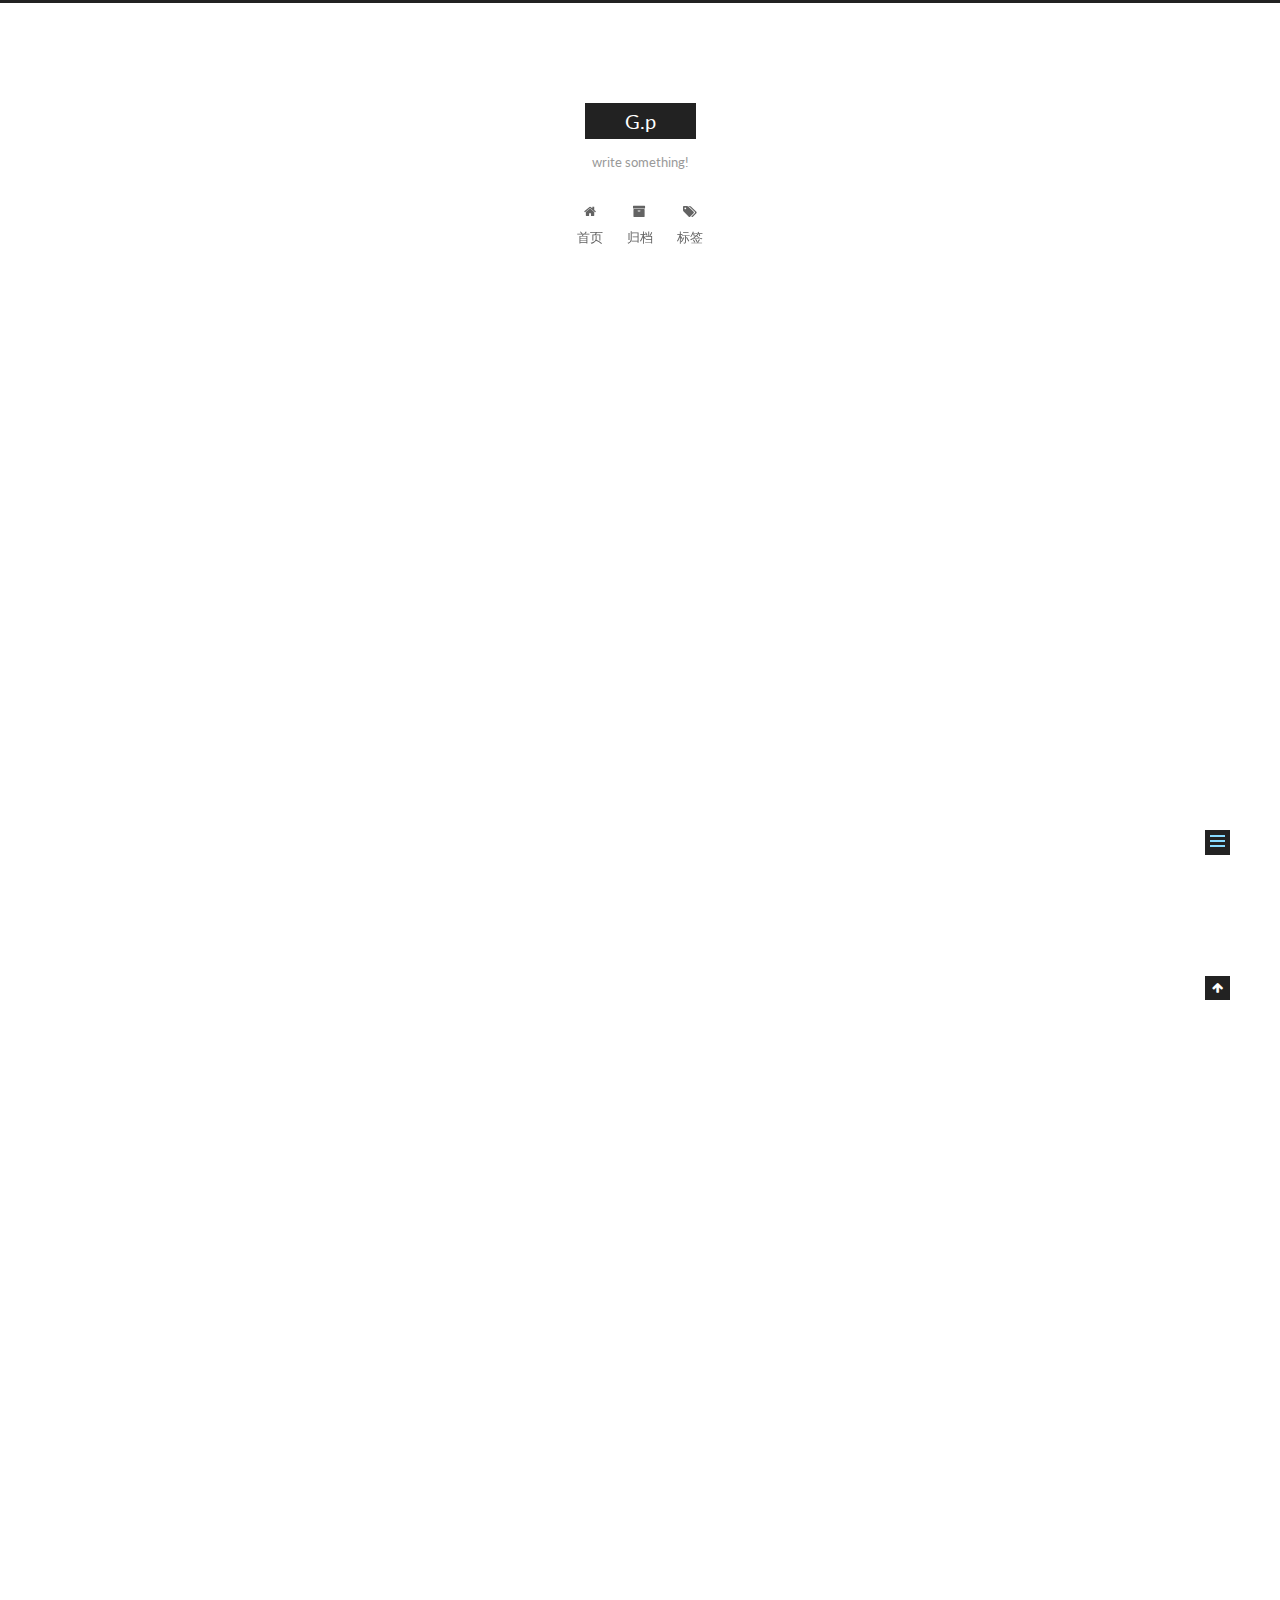
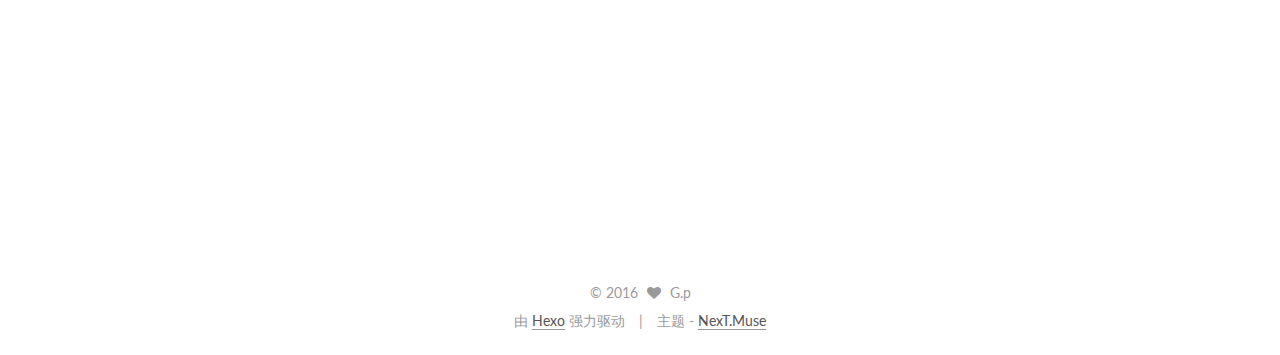
<file: 使用jsHint规范代码/index.html>
<!doctype html>



  


<html class="theme-next muse use-motion">
<head>
  <meta charset="UTF-8"/>
<meta http-equiv="X-UA-Compatible" content="IE=edge,chrome=1" />
<meta name="viewport" content="width=device-width, initial-scale=1, maximum-scale=1"/>



<meta http-equiv="Cache-Control" content="no-transform" />
<meta http-equiv="Cache-Control" content="no-siteapp" />












  
  
  <link href="/vendors/fancybox/source/jquery.fancybox.css?v=2.1.5" rel="stylesheet" type="text/css" />




  
  
  
  

  
    
    
  

  

  

  

  

  
    
    
    <link href="//fonts.googleapis.com/css?family=Lato:300,300italic,400,400italic,700,700italic&subset=latin,latin-ext" rel="stylesheet" type="text/css">
  






<link href="/vendors/font-awesome/css/font-awesome.min.css?v=4.4.0" rel="stylesheet" type="text/css" />

<link href="/css/main.css?v=5.0.1" rel="stylesheet" type="text/css" />


  <meta name="keywords" content="js," />








  <link rel="shortcut icon" type="image/x-icon" href="/favicon.ico?v=5.0.1" />






<meta name="description" content="使用jsHint规范js代码工作中主要使用eclipse来进行java Web开发,js的代码检测使用jshint来进行，
这里主要写写jshint 的配置项。
123456789101112131415161718192021222324252627282930313233343536373839404142    &amp;#123;    &amp;quot;indent&amp;quot; : 4,// 使用4个">
<meta property="og:type" content="article">
<meta property="og:title" content="使用jsHint规范代码">
<meta property="og:url" content="http://yoursite.com/使用jsHint规范代码/index.html">
<meta property="og:site_name" content="G.p">
<meta property="og:description" content="使用jsHint规范js代码工作中主要使用eclipse来进行java Web开发,js的代码检测使用jshint来进行，
这里主要写写jshint 的配置项。
123456789101112131415161718192021222324252627282930313233343536373839404142    &amp;#123;    &amp;quot;indent&amp;quot; : 4,// 使用4个">
<meta property="og:updated_time" content="2016-08-03T15:26:36.470Z">
<meta name="twitter:card" content="summary">
<meta name="twitter:title" content="使用jsHint规范代码">
<meta name="twitter:description" content="使用jsHint规范js代码工作中主要使用eclipse来进行java Web开发,js的代码检测使用jshint来进行，
这里主要写写jshint 的配置项。
123456789101112131415161718192021222324252627282930313233343536373839404142    &amp;#123;    &amp;quot;indent&amp;quot; : 4,// 使用4个">



<script type="text/javascript" id="hexo.configuration">
  var NexT = window.NexT || {};
  var CONFIG = {
    scheme: 'Muse',
    sidebar: {"position":"left","display":"post"},
    fancybox: true,
    motion: true,
    duoshuo: {
      userId: 0,
      author: '博主'
    }
  };
</script>




  <link rel="canonical" href="http://yoursite.com/使用jsHint规范代码/"/>

  <title> 使用jsHint规范代码 | G.p </title>
</head>

<body itemscope itemtype="http://schema.org/WebPage" lang="zh-Hans">

  










  
  
    
  

  <div class="container one-collumn sidebar-position-left page-post-detail ">
    <div class="headband"></div>

    <header id="header" class="header" itemscope itemtype="http://schema.org/WPHeader">
      <div class="header-inner"><div class="site-meta ">
  

  <div class="custom-logo-site-title">
    <a href="/"  class="brand" rel="start">
      <span class="logo-line-before"><i></i></span>
      <span class="site-title">G.p</span>
      <span class="logo-line-after"><i></i></span>
    </a>
  </div>
  <p class="site-subtitle">write something!</p>
</div>

<div class="site-nav-toggle">
  <button>
    <span class="btn-bar"></span>
    <span class="btn-bar"></span>
    <span class="btn-bar"></span>
  </button>
</div>

<nav class="site-nav">
  

  
    <ul id="menu" class="menu">
      
        
        <li class="menu-item menu-item-home">
          <a href="/" rel="section">
            
              <i class="menu-item-icon fa fa-fw fa-home"></i> <br />
            
            首页
          </a>
        </li>
      
        
        <li class="menu-item menu-item-archives">
          <a href="/archives" rel="section">
            
              <i class="menu-item-icon fa fa-fw fa-archive"></i> <br />
            
            归档
          </a>
        </li>
      
        
        <li class="menu-item menu-item-tags">
          <a href="/tags/js" rel="section">
            
              <i class="menu-item-icon fa fa-fw fa-tags"></i> <br />
            
            标签
          </a>
        </li>
      

      
    </ul>
  

  
</nav>

 </div>
    </header>

    <main id="main" class="main">
      <div class="main-inner">
        <div class="content-wrap">
          <div id="content" class="content">
            

  <div id="posts" class="posts-expand">
    

  
  

  
  
  

  <article class="post post-type-normal " itemscope itemtype="http://schema.org/Article">

    
      <header class="post-header">

        
        
          <h1 class="post-title" itemprop="name headline">
            
            
              
                使用jsHint规范代码
              
            
          </h1>
        

        <div class="post-meta">
          <span class="post-time">
            <span class="post-meta-item-icon">
              <i class="fa fa-calendar-o"></i>
            </span>
            <span class="post-meta-item-text">发表于</span>
            <time itemprop="dateCreated" datetime="2016-08-03T22:04:22+08:00" content="2016-08-03">
              2016-08-03
            </time>
          </span>

          
            <span class="post-category" >
              &nbsp; | &nbsp;
              <span class="post-meta-item-icon">
                <i class="fa fa-folder-o"></i>
              </span>
              <span class="post-meta-item-text">分类于</span>
              
                <span itemprop="about" itemscope itemtype="https://schema.org/Thing">
                  <a href="/categories/工作/" itemprop="url" rel="index">
                    <span itemprop="name">工作</span>
                  </a>
                </span>

                
                

              
            </span>
          

          
            
              <span class="post-comments-count">
                &nbsp; | &nbsp;
                <a href="/使用jsHint规范代码/#comments" itemprop="discussionUrl">
                  <span class="post-comments-count ds-thread-count" data-thread-key="使用jsHint规范代码/" itemprop="commentsCount"></span>
                </a>
              </span>
            
          

          

          
          
             <span id="/使用jsHint规范代码/" class="leancloud_visitors" data-flag-title="使用jsHint规范代码">
               &nbsp; | &nbsp;
               <span class="post-meta-item-icon">
                 <i class="fa fa-eye"></i>
               </span>
               <span class="post-meta-item-text">阅读次数 </span>
               <span class="leancloud-visitors-count"></span>
              </span>
          

          
        </div>
      </header>
    


    <div class="post-body" itemprop="articleBody">

      
      

      
        <h1 id="使用jsHint规范js代码"><a href="#使用jsHint规范js代码" class="headerlink" title="使用jsHint规范js代码"></a>使用jsHint规范js代码</h1><pre><code>工作中主要使用eclipse来进行java Web开发,js的代码检测使用jshint来进行，
这里主要写写jshint 的配置项。
</code></pre><figure class="highlight plain"><table><tr><td class="gutter"><pre><div class="line">1</div><div class="line">2</div><div class="line">3</div><div class="line">4</div><div class="line">5</div><div class="line">6</div><div class="line">7</div><div class="line">8</div><div class="line">9</div><div class="line">10</div><div class="line">11</div><div class="line">12</div><div class="line">13</div><div class="line">14</div><div class="line">15</div><div class="line">16</div><div class="line">17</div><div class="line">18</div><div class="line">19</div><div class="line">20</div><div class="line">21</div><div class="line">22</div><div class="line">23</div><div class="line">24</div><div class="line">25</div><div class="line">26</div><div class="line">27</div><div class="line">28</div><div class="line">29</div><div class="line">30</div><div class="line">31</div><div class="line">32</div><div class="line">33</div><div class="line">34</div><div class="line">35</div><div class="line">36</div><div class="line">37</div><div class="line">38</div><div class="line">39</div><div class="line">40</div><div class="line">41</div><div class="line">42</div></pre></td><td class="code"><pre><div class="line">    &#123;</div><div class="line">    &quot;indent&quot; : 4,// 使用4个空格来缩进</div><div class="line">    &quot;camelcase&quot; : true,//变量名必须使用驼峰写法或者大写</div><div class="line">    &quot;latedef&quot; : &quot;nofunc&quot;, //函数定义可以在使用之后</div><div class="line">    &quot;newcap&quot; : true,// new 之后的首字母必须大写</div><div class="line">    &quot;curly&quot; : true,//语句块必须使用大括号，不能写成单行</div><div class="line">    &quot;eqeqeq&quot; : false,//判断相等的时候不强制使用===</div><div class="line">    &quot;eqnull&quot; : true,//判断为null的时候可以使用 ==</div><div class="line">    &quot;strict&quot; : false,//不进入严格模式</div><div class="line">    &quot;undef&quot; : true,//使用的变量未定义</div><div class="line">    &quot;unused&quot; : true,//定义的变量未使用</div><div class="line">    &quot;laxcomma&quot; : true,//逗号写在行末，而不是行首</div><div class="line">    &quot;asi&quot; : false, //不使用js自动补全机制</div><div class="line">    &quot;boss&quot; : false, //条件判断中不允许直接赋值</div><div class="line">    &quot;expr&quot; : true,//表达式可以直接运行</div><div class="line">    &quot;sub&quot; : true, //对象访问支持点号和中括号</div><div class="line">    &quot;quotmark&quot; : &quot;single&quot;, // 使用单引号, true ： 表示引号互相匹配即可，double: 使用双引号</div><div class="line">    &quot;loopfunc&quot; : false, // 在循环中不定义函数</div><div class="line">    &quot;lastsemic&quot; : false, //单行不省略语句的分号</div><div class="line">    &quot;funcscope&quot; : false, //将非函数块也当作块来处理</div><div class="line">    &quot;esnext&quot; : false, //不支持支持es6</div><div class="line">    &quot;noyield&quot; : true, // 不支持es6的使用</div><div class="line">    &quot;validthis&quot; : false, //function里面不使用this</div><div class="line">    &quot;freeze&quot; : true, //对native objects 的原型增加方法会提示错误</div><div class="line">    &quot;forin&quot; : false, //对for in 使用不要求必须检测key是否是object自身的属性(obj.hasOwnProperty(key))</div><div class="line">    &quot;immed&quot; : true, //立即执行的函数需要使用括号包裹</div><div class="line">    &quot;noarg&quot; : true,// 禁止使用arguments.caller 和 arguments.callee</div><div class="line">    &quot;trailing&quot; : true, //禁止代码末尾出现空行</div><div class="line">    &quot;maxdepth&quot; : 3, //函数的最大嵌套层数</div><div class="line">    &quot;maxparams&quot; : 5, //函数参数的最大个数</div><div class="line">    &quot;maxstatements&quot; : 20, //函数的最大语句个数，内部函数声明只当作一条语句</div><div class="line">    &quot;debug&quot; : false, //代码中有debugger会给出警告</div><div class="line">    &quot;evil&quot; : false, // 不允许代码中出现eval</div><div class="line">    &quot;laxbreak&quot; : false, //不安全的换行会给出警告</div><div class="line">    &quot;browser&quot; : true, //可以使用浏览器的全局变量，比如document</div><div class="line">    &quot;devel&quot; : true ,// 可以使用调试的全局变量，比如alert console</div><div class="line">    &quot;jquery&quot;: true, //可以使用jquery的全局变量</div><div class="line">    &quot;predef&quot;: [ &quot;sz&quot; ], //全局变量</div><div class="line">    &quot;globals&quot; : &#123;</div><div class="line">        &quot;define&quot; : false //全局的变量只读</div><div class="line">    &#125;</div><div class="line">&#125;</div></pre></td></tr></table></figure>
<p>以上注释的意思都是配置项生效的意思<a href="http://jshint.com/docs/options/#options" target="_blank" rel="external">这里</a>, 汉化参考<a href="https://github.com/mytcer/jshint-docs-cn/blob/master/enforcing_options.md" target="_blank" rel="external">这里</a>。</p>

      
    </div>

    <div>
      
        

      
    </div>

    <div>
      
        

      
    </div>

    <footer class="post-footer">
      
        <div class="post-tags">
          
            <a href="/tags/js/" rel="tag">#js</a>
          
        </div>
      

      
        <div class="post-nav">
          <div class="post-nav-next post-nav-item">
            
              <a href="/使用hexo搭建个人博客/" rel="next" title="使用hexo搭建个人博客">
                <i class="fa fa-chevron-left"></i> 使用hexo搭建个人博客
              </a>
            
          </div>

          <div class="post-nav-prev post-nav-item">
            
          </div>
        </div>
      

      
      
    </footer>
  </article>



    <div class="post-spread">
      
    </div>
  </div>


          </div>
          


          
  <div class="comments" id="comments">
    
      <div class="ds-thread" data-thread-key="使用jsHint规范代码/"
           data-title="使用jsHint规范代码" data-url="http://yoursite.com/使用jsHint规范代码/">
      </div>
    
  </div>


        </div>
        
          
  
  <div class="sidebar-toggle">
    <div class="sidebar-toggle-line-wrap">
      <span class="sidebar-toggle-line sidebar-toggle-line-first"></span>
      <span class="sidebar-toggle-line sidebar-toggle-line-middle"></span>
      <span class="sidebar-toggle-line sidebar-toggle-line-last"></span>
    </div>
  </div>

  <aside id="sidebar" class="sidebar">
    <div class="sidebar-inner">

      

      
        <ul class="sidebar-nav motion-element">
          <li class="sidebar-nav-toc sidebar-nav-active" data-target="post-toc-wrap" >
            文章目录
          </li>
          <li class="sidebar-nav-overview" data-target="site-overview">
            站点概览
          </li>
        </ul>
      

      <section class="site-overview sidebar-panel ">
        <div class="site-author motion-element" itemprop="author" itemscope itemtype="http://schema.org/Person">
          <img class="site-author-image" itemprop="image"
               src="/images/avatar.gif"
               alt="G.p" />
          <p class="site-author-name" itemprop="name">G.p</p>
          <p class="site-description motion-element" itemprop="description">G.p的个人博客</p>
        </div>
        <nav class="site-state motion-element">
          <div class="site-state-item site-state-posts">
            <a href="/archives">
              <span class="site-state-item-count">2</span>
              <span class="site-state-item-name">日志</span>
            </a>
          </div>

          
            <div class="site-state-item site-state-categories">
              
                <span class="site-state-item-count">1</span>
                <span class="site-state-item-name">分类</span>
              
            </div>
          

          
            <div class="site-state-item site-state-tags">
              <a href="/tags/js">
                <span class="site-state-item-count">1</span>
                <span class="site-state-item-name">标签</span>
              </a>
            </div>
          

        </nav>

        

        <div class="links-of-author motion-element">
          
        </div>

        
        

        
        

      </section>

      
        <section class="post-toc-wrap motion-element sidebar-panel sidebar-panel-active">
          <div class="post-toc">
            
              
            
            
              <div class="post-toc-content"><ol class="nav"><li class="nav-item nav-level-1"><a class="nav-link" href="#使用jsHint规范js代码"><span class="nav-number">1.</span> <span class="nav-text">使用jsHint规范js代码</span></a></li></ol></div>
            
          </div>
        </section>
      

    </div>
  </aside>


        
      </div>
    </main>

    <footer id="footer" class="footer">
      <div class="footer-inner">
        <div class="copyright" >
  
  &copy; 
  <span itemprop="copyrightYear">2016</span>
  <span class="with-love">
    <i class="fa fa-heart"></i>
  </span>
  <span class="author" itemprop="copyrightHolder">G.p</span>
</div>

<div class="powered-by">
  由 <a class="theme-link" href="http://hexo.io">Hexo</a> 强力驱动
</div>

<div class="theme-info">
  主题 -
  <a class="theme-link" href="https://github.com/iissnan/hexo-theme-next">
    NexT.Muse
  </a>
</div>

        

        
      </div>
    </footer>

    <div class="back-to-top">
      <i class="fa fa-arrow-up"></i>
    </div>
  </div>

  

<script type="text/javascript">
  if (Object.prototype.toString.call(window.Promise) !== '[object Function]') {
    window.Promise = null;
  }
</script>









  



  
  <script type="text/javascript" src="/vendors/jquery/index.js?v=2.1.3"></script>

  
  <script type="text/javascript" src="/vendors/fastclick/lib/fastclick.min.js?v=1.0.6"></script>

  
  <script type="text/javascript" src="/vendors/jquery_lazyload/jquery.lazyload.js?v=1.9.7"></script>

  
  <script type="text/javascript" src="/vendors/velocity/velocity.min.js?v=1.2.1"></script>

  
  <script type="text/javascript" src="/vendors/velocity/velocity.ui.min.js?v=1.2.1"></script>

  
  <script type="text/javascript" src="/vendors/fancybox/source/jquery.fancybox.pack.js?v=2.1.5"></script>


  


  <script type="text/javascript" src="/js/src/utils.js?v=5.0.1"></script>

  <script type="text/javascript" src="/js/src/motion.js?v=5.0.1"></script>



  
  

  
  <script type="text/javascript" src="/js/src/scrollspy.js?v=5.0.1"></script>
<script type="text/javascript" src="/js/src/post-details.js?v=5.0.1"></script>



  


  <script type="text/javascript" src="/js/src/bootstrap.js?v=5.0.1"></script>



  

  
    
  

  <script type="text/javascript">
    var duoshuoQuery = {short_name:"partical"};
    (function() {
      var ds = document.createElement('script');
      ds.type = 'text/javascript';ds.async = true;
      ds.id = 'duoshuo-script';
      ds.src = (document.location.protocol == 'https:' ? 'https:' : 'http:') + '//static.duoshuo.com/embed.js';
      ds.charset = 'UTF-8';
      (document.getElementsByTagName('head')[0]
      || document.getElementsByTagName('body')[0]).appendChild(ds);
    })();
  </script>

  
    
    <script src="/vendors/ua-parser-js/dist/ua-parser.min.js?v=0.7.9"></script>
    <script src="/js/src/hook-duoshuo.js"></script>
  






  
  

  

  

  
  <script src="https://cdn1.lncld.net/static/js/av-core-mini-0.6.1.js"></script>
  <script>AV.initialize("DOFL5cXGMz6hhMUtQteePyPB-gzGzoHsz", "TFovz2PaepdmxWnamHpBM5Vj");</script>
  <script>
    function showTime(Counter) {
      var query = new AV.Query(Counter);
      var entries = [];
      var $visitors = $(".leancloud_visitors");

      $visitors.each(function () {
        entries.push( $(this).attr("id").trim() );
      });

      query.containedIn('url', entries);
      query.find()
        .done(function (results) {
          var COUNT_CONTAINER_REF = '.leancloud-visitors-count';

          if (results.length === 0) {
            $visitors.find(COUNT_CONTAINER_REF).text(0);
            return;
          }

          for (var i = 0; i < results.length; i++) {
            var item = results[i];
            var url = item.get('url');
            var time = item.get('time');
            var element = document.getElementById(url);

            $(element).find(COUNT_CONTAINER_REF).text(time);
          }
          for(var i = 0; i < entries.length; i++) {
            var url = entries[i];
            var element = document.getElementById(url);
            var countSpan = $(element).find(COUNT_CONTAINER_REF);
            if( countSpan.text() == '') {
              countSpan.text(0);
            }
          }
        })
        .fail(function (object, error) {
          console.log("Error: " + error.code + " " + error.message);
        });
    }

    function addCount(Counter) {
      var $visitors = $(".leancloud_visitors");
      var url = $visitors.attr('id').trim();
      var title = $visitors.attr('data-flag-title').trim();
      var query = new AV.Query(Counter);

      query.equalTo("url", url);
      query.find({
        success: function(results) {
          if (results.length > 0) {
            var counter = results[0];
            counter.fetchWhenSave(true);
            counter.increment("time");
            counter.save(null, {
              success: function(counter) {
                var $element = $(document.getElementById(url));
                $element.find('.leancloud-visitors-count').text(counter.get('time'));
              },
              error: function(counter, error) {
                console.log('Failed to save Visitor num, with error message: ' + error.message);
              }
            });
          } else {
            var newcounter = new Counter();
            /* Set ACL */
            var acl = new AV.ACL();
            acl.setPublicReadAccess(true);
            acl.setPublicWriteAccess(true);
            newcounter.setACL(acl);
            /* End Set ACL */
            newcounter.set("title", title);
            newcounter.set("url", url);
            newcounter.set("time", 1);
            newcounter.save(null, {
              success: function(newcounter) {
                var $element = $(document.getElementById(url));
                $element.find('.leancloud-visitors-count').text(newcounter.get('time'));
              },
              error: function(newcounter, error) {
                console.log('Failed to create');
              }
            });
          }
        },
        error: function(error) {
          console.log('Error:' + error.code + " " + error.message);
        }
      });
    }

    $(function() {
      var Counter = AV.Object.extend("Counter");
      if ($('.leancloud_visitors').length == 1) {
        addCount(Counter);
      } else if ($('.post-title-link').length > 1) {
        showTime(Counter);
      }
    });
  </script>



  

</body>
</html>
</file>
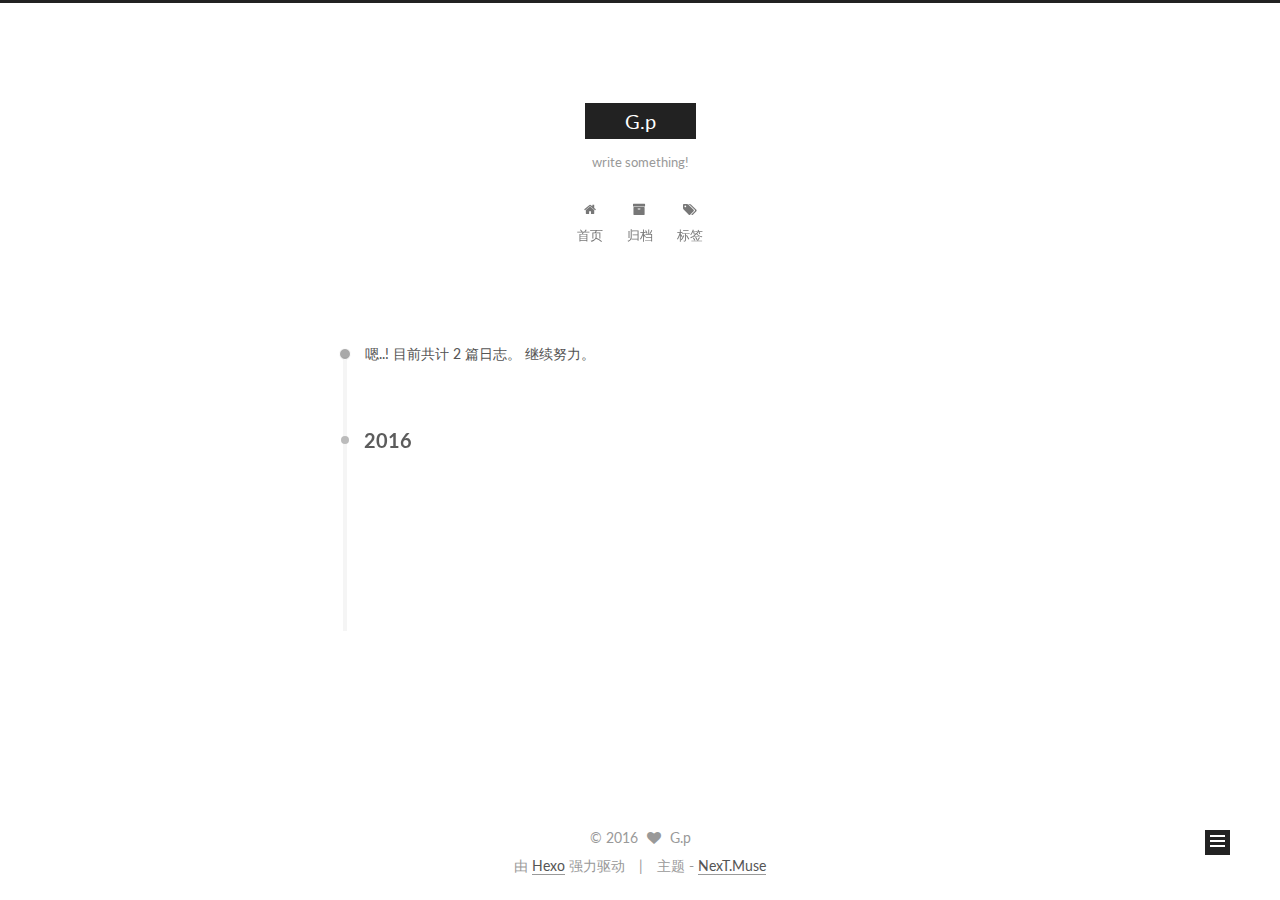
<file: archives/2016/index.html>
<!doctype html>



  


<html class="theme-next muse use-motion">
<head>
  <meta charset="UTF-8"/>
<meta http-equiv="X-UA-Compatible" content="IE=edge,chrome=1" />
<meta name="viewport" content="width=device-width, initial-scale=1, maximum-scale=1"/>



<meta http-equiv="Cache-Control" content="no-transform" />
<meta http-equiv="Cache-Control" content="no-siteapp" />












  
  
  <link href="/vendors/fancybox/source/jquery.fancybox.css?v=2.1.5" rel="stylesheet" type="text/css" />




  
  
  
  

  
    
    
  

  

  

  

  

  
    
    
    <link href="//fonts.googleapis.com/css?family=Lato:300,300italic,400,400italic,700,700italic&subset=latin,latin-ext" rel="stylesheet" type="text/css">
  






<link href="/vendors/font-awesome/css/font-awesome.min.css?v=4.4.0" rel="stylesheet" type="text/css" />

<link href="/css/main.css?v=5.0.1" rel="stylesheet" type="text/css" />


  <meta name="keywords" content="Hexo, NexT" />








  <link rel="shortcut icon" type="image/x-icon" href="/favicon.ico?v=5.0.1" />






<meta name="description" content="G.p的个人博客">
<meta property="og:type" content="website">
<meta property="og:title" content="G.p">
<meta property="og:url" content="http://yoursite.com/archives/2016/index.html">
<meta property="og:site_name" content="G.p">
<meta property="og:description" content="G.p的个人博客">
<meta name="twitter:card" content="summary">
<meta name="twitter:title" content="G.p">
<meta name="twitter:description" content="G.p的个人博客">



<script type="text/javascript" id="hexo.configuration">
  var NexT = window.NexT || {};
  var CONFIG = {
    scheme: 'Muse',
    sidebar: {"position":"left","display":"post"},
    fancybox: true,
    motion: true,
    duoshuo: {
      userId: 0,
      author: '博主'
    }
  };
</script>




  <link rel="canonical" href="http://yoursite.com/archives/2016/"/>

  <title> 归档 | G.p </title>
</head>

<body itemscope itemtype="http://schema.org/WebPage" lang="zh-Hans">

  










  
  
    
  

  <div class="container one-collumn sidebar-position-left  page-archive  ">
    <div class="headband"></div>

    <header id="header" class="header" itemscope itemtype="http://schema.org/WPHeader">
      <div class="header-inner"><div class="site-meta ">
  

  <div class="custom-logo-site-title">
    <a href="/"  class="brand" rel="start">
      <span class="logo-line-before"><i></i></span>
      <span class="site-title">G.p</span>
      <span class="logo-line-after"><i></i></span>
    </a>
  </div>
  <p class="site-subtitle">write something!</p>
</div>

<div class="site-nav-toggle">
  <button>
    <span class="btn-bar"></span>
    <span class="btn-bar"></span>
    <span class="btn-bar"></span>
  </button>
</div>

<nav class="site-nav">
  

  
    <ul id="menu" class="menu">
      
        
        <li class="menu-item menu-item-home">
          <a href="/" rel="section">
            
              <i class="menu-item-icon fa fa-fw fa-home"></i> <br />
            
            首页
          </a>
        </li>
      
        
        <li class="menu-item menu-item-archives">
          <a href="/archives" rel="section">
            
              <i class="menu-item-icon fa fa-fw fa-archive"></i> <br />
            
            归档
          </a>
        </li>
      
        
        <li class="menu-item menu-item-tags">
          <a href="/tags/js" rel="section">
            
              <i class="menu-item-icon fa fa-fw fa-tags"></i> <br />
            
            标签
          </a>
        </li>
      

      
    </ul>
  

  
</nav>

 </div>
    </header>

    <main id="main" class="main">
      <div class="main-inner">
        <div class="content-wrap">
          <div id="content" class="content">
            

  <section id="posts" class="posts-collapse">
    <span class="archive-move-on"></span>

    <span class="archive-page-counter">
      
      
      
        
      
      嗯..! 目前共计 2 篇日志。 继续努力。
    </span>

    

      
      
      

      
        
        <div class="collection-title">
          <h2 class="archive-year motion-element" id="archive-year-2016">2016</h2>
        </div>
      
      

      

  <article class="post post-type-normal" itemscope itemtype="http://schema.org/Article">
    <header class="post-header">

      <h1 class="post-title">
        
            <a class="post-title-link" href="/使用jsHint规范代码/" itemprop="url">
              
                <span itemprop="name">使用jsHint规范代码</span>
              
            </a>
        
      </h1>

      <div class="post-meta">
        <time class="post-time" itemprop="dateCreated"
              datetime="2016-08-03T22:04:22+08:00"
              content="2016-08-03" >
          08-03
        </time>
      </div>

    </header>
  </article>



    

      
      
      

      
      

      

  <article class="post post-type-normal" itemscope itemtype="http://schema.org/Article">
    <header class="post-header">

      <h1 class="post-title">
        
            <a class="post-title-link" href="/使用hexo搭建个人博客/" itemprop="url">
              
                <span itemprop="name">使用hexo搭建个人博客</span>
              
            </a>
        
      </h1>

      <div class="post-meta">
        <time class="post-time" itemprop="dateCreated"
              datetime="2016-07-24T14:59:41+08:00"
              content="2016-07-24" >
          07-24
        </time>
      </div>

    </header>
  </article>



    

  </section>

  



          </div>
          


          

        </div>
        
          
  
  <div class="sidebar-toggle">
    <div class="sidebar-toggle-line-wrap">
      <span class="sidebar-toggle-line sidebar-toggle-line-first"></span>
      <span class="sidebar-toggle-line sidebar-toggle-line-middle"></span>
      <span class="sidebar-toggle-line sidebar-toggle-line-last"></span>
    </div>
  </div>

  <aside id="sidebar" class="sidebar">
    <div class="sidebar-inner">

      

      

      <section class="site-overview sidebar-panel  sidebar-panel-active ">
        <div class="site-author motion-element" itemprop="author" itemscope itemtype="http://schema.org/Person">
          <img class="site-author-image" itemprop="image"
               src="/images/avatar.gif"
               alt="G.p" />
          <p class="site-author-name" itemprop="name">G.p</p>
          <p class="site-description motion-element" itemprop="description">G.p的个人博客</p>
        </div>
        <nav class="site-state motion-element">
          <div class="site-state-item site-state-posts">
            <a href="/archives">
              <span class="site-state-item-count">2</span>
              <span class="site-state-item-name">日志</span>
            </a>
          </div>

          
            <div class="site-state-item site-state-categories">
              
                <span class="site-state-item-count">1</span>
                <span class="site-state-item-name">分类</span>
              
            </div>
          

          
            <div class="site-state-item site-state-tags">
              <a href="/tags/js">
                <span class="site-state-item-count">1</span>
                <span class="site-state-item-name">标签</span>
              </a>
            </div>
          

        </nav>

        

        <div class="links-of-author motion-element">
          
        </div>

        
        

        
        

      </section>

      

    </div>
  </aside>


        
      </div>
    </main>

    <footer id="footer" class="footer">
      <div class="footer-inner">
        <div class="copyright" >
  
  &copy; 
  <span itemprop="copyrightYear">2016</span>
  <span class="with-love">
    <i class="fa fa-heart"></i>
  </span>
  <span class="author" itemprop="copyrightHolder">G.p</span>
</div>

<div class="powered-by">
  由 <a class="theme-link" href="http://hexo.io">Hexo</a> 强力驱动
</div>

<div class="theme-info">
  主题 -
  <a class="theme-link" href="https://github.com/iissnan/hexo-theme-next">
    NexT.Muse
  </a>
</div>

        

        
      </div>
    </footer>

    <div class="back-to-top">
      <i class="fa fa-arrow-up"></i>
    </div>
  </div>

  

<script type="text/javascript">
  if (Object.prototype.toString.call(window.Promise) !== '[object Function]') {
    window.Promise = null;
  }
</script>









  



  
  <script type="text/javascript" src="/vendors/jquery/index.js?v=2.1.3"></script>

  
  <script type="text/javascript" src="/vendors/fastclick/lib/fastclick.min.js?v=1.0.6"></script>

  
  <script type="text/javascript" src="/vendors/jquery_lazyload/jquery.lazyload.js?v=1.9.7"></script>

  
  <script type="text/javascript" src="/vendors/velocity/velocity.min.js?v=1.2.1"></script>

  
  <script type="text/javascript" src="/vendors/velocity/velocity.ui.min.js?v=1.2.1"></script>

  
  <script type="text/javascript" src="/vendors/fancybox/source/jquery.fancybox.pack.js?v=2.1.5"></script>


  


  <script type="text/javascript" src="/js/src/utils.js?v=5.0.1"></script>

  <script type="text/javascript" src="/js/src/motion.js?v=5.0.1"></script>



  
  

  
  
    <script type="text/javascript" id="motion.page.archive">
      $('.archive-year').velocity('transition.slideLeftIn');
    </script>
  


  


  <script type="text/javascript" src="/js/src/bootstrap.js?v=5.0.1"></script>



  

  
    
  

  <script type="text/javascript">
    var duoshuoQuery = {short_name:"partical"};
    (function() {
      var ds = document.createElement('script');
      ds.type = 'text/javascript';ds.async = true;
      ds.id = 'duoshuo-script';
      ds.src = (document.location.protocol == 'https:' ? 'https:' : 'http:') + '//static.duoshuo.com/embed.js';
      ds.charset = 'UTF-8';
      (document.getElementsByTagName('head')[0]
      || document.getElementsByTagName('body')[0]).appendChild(ds);
    })();
  </script>

  
    
    <script src="/vendors/ua-parser-js/dist/ua-parser.min.js?v=0.7.9"></script>
    <script src="/js/src/hook-duoshuo.js"></script>
  






  
  

  

  

  
  <script src="https://cdn1.lncld.net/static/js/av-core-mini-0.6.1.js"></script>
  <script>AV.initialize("DOFL5cXGMz6hhMUtQteePyPB-gzGzoHsz", "TFovz2PaepdmxWnamHpBM5Vj");</script>
  <script>
    function showTime(Counter) {
      var query = new AV.Query(Counter);
      var entries = [];
      var $visitors = $(".leancloud_visitors");

      $visitors.each(function () {
        entries.push( $(this).attr("id").trim() );
      });

      query.containedIn('url', entries);
      query.find()
        .done(function (results) {
          var COUNT_CONTAINER_REF = '.leancloud-visitors-count';

          if (results.length === 0) {
            $visitors.find(COUNT_CONTAINER_REF).text(0);
            return;
          }

          for (var i = 0; i < results.length; i++) {
            var item = results[i];
            var url = item.get('url');
            var time = item.get('time');
            var element = document.getElementById(url);

            $(element).find(COUNT_CONTAINER_REF).text(time);
          }
          for(var i = 0; i < entries.length; i++) {
            var url = entries[i];
            var element = document.getElementById(url);
            var countSpan = $(element).find(COUNT_CONTAINER_REF);
            if( countSpan.text() == '') {
              countSpan.text(0);
            }
          }
        })
        .fail(function (object, error) {
          console.log("Error: " + error.code + " " + error.message);
        });
    }

    function addCount(Counter) {
      var $visitors = $(".leancloud_visitors");
      var url = $visitors.attr('id').trim();
      var title = $visitors.attr('data-flag-title').trim();
      var query = new AV.Query(Counter);

      query.equalTo("url", url);
      query.find({
        success: function(results) {
          if (results.length > 0) {
            var counter = results[0];
            counter.fetchWhenSave(true);
            counter.increment("time");
            counter.save(null, {
              success: function(counter) {
                var $element = $(document.getElementById(url));
                $element.find('.leancloud-visitors-count').text(counter.get('time'));
              },
              error: function(counter, error) {
                console.log('Failed to save Visitor num, with error message: ' + error.message);
              }
            });
          } else {
            var newcounter = new Counter();
            /* Set ACL */
            var acl = new AV.ACL();
            acl.setPublicReadAccess(true);
            acl.setPublicWriteAccess(true);
            newcounter.setACL(acl);
            /* End Set ACL */
            newcounter.set("title", title);
            newcounter.set("url", url);
            newcounter.set("time", 1);
            newcounter.save(null, {
              success: function(newcounter) {
                var $element = $(document.getElementById(url));
                $element.find('.leancloud-visitors-count').text(newcounter.get('time'));
              },
              error: function(newcounter, error) {
                console.log('Failed to create');
              }
            });
          }
        },
        error: function(error) {
          console.log('Error:' + error.code + " " + error.message);
        }
      });
    }

    $(function() {
      var Counter = AV.Object.extend("Counter");
      if ($('.leancloud_visitors').length == 1) {
        addCount(Counter);
      } else if ($('.post-title-link').length > 1) {
        showTime(Counter);
      }
    });
  </script>



  

</body>
</html>
</file>
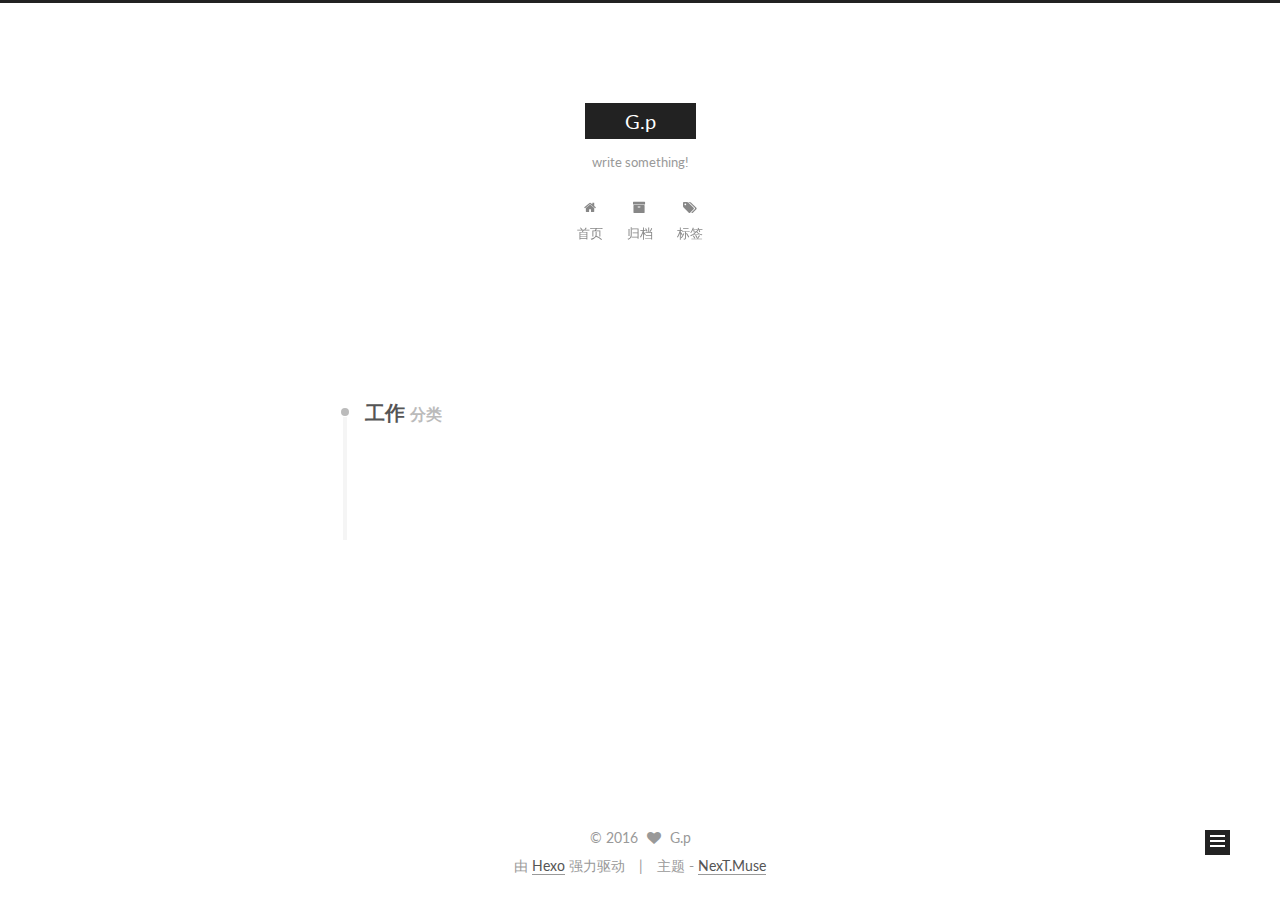
<file: categories/工作/index.html>
<!doctype html>



  


<html class="theme-next muse use-motion">
<head>
  <meta charset="UTF-8"/>
<meta http-equiv="X-UA-Compatible" content="IE=edge,chrome=1" />
<meta name="viewport" content="width=device-width, initial-scale=1, maximum-scale=1"/>



<meta http-equiv="Cache-Control" content="no-transform" />
<meta http-equiv="Cache-Control" content="no-siteapp" />












  
  
  <link href="/vendors/fancybox/source/jquery.fancybox.css?v=2.1.5" rel="stylesheet" type="text/css" />




  
  
  
  

  
    
    
  

  

  

  

  

  
    
    
    <link href="//fonts.googleapis.com/css?family=Lato:300,300italic,400,400italic,700,700italic&subset=latin,latin-ext" rel="stylesheet" type="text/css">
  






<link href="/vendors/font-awesome/css/font-awesome.min.css?v=4.4.0" rel="stylesheet" type="text/css" />

<link href="/css/main.css?v=5.0.1" rel="stylesheet" type="text/css" />


  <meta name="keywords" content="Hexo, NexT" />








  <link rel="shortcut icon" type="image/x-icon" href="/favicon.ico?v=5.0.1" />






<meta name="description" content="G.p的个人博客">
<meta property="og:type" content="website">
<meta property="og:title" content="G.p">
<meta property="og:url" content="http://yoursite.com/categories/工作/index.html">
<meta property="og:site_name" content="G.p">
<meta property="og:description" content="G.p的个人博客">
<meta name="twitter:card" content="summary">
<meta name="twitter:title" content="G.p">
<meta name="twitter:description" content="G.p的个人博客">



<script type="text/javascript" id="hexo.configuration">
  var NexT = window.NexT || {};
  var CONFIG = {
    scheme: 'Muse',
    sidebar: {"position":"left","display":"post"},
    fancybox: true,
    motion: true,
    duoshuo: {
      userId: 0,
      author: '博主'
    }
  };
</script>




  <link rel="canonical" href="http://yoursite.com/categories/工作/"/>

  <title> 分类: 工作 | G.p </title>
</head>

<body itemscope itemtype="http://schema.org/WebPage" lang="zh-Hans">

  










  
  
    
  

  <div class="container one-collumn sidebar-position-left  ">
    <div class="headband"></div>

    <header id="header" class="header" itemscope itemtype="http://schema.org/WPHeader">
      <div class="header-inner"><div class="site-meta ">
  

  <div class="custom-logo-site-title">
    <a href="/"  class="brand" rel="start">
      <span class="logo-line-before"><i></i></span>
      <span class="site-title">G.p</span>
      <span class="logo-line-after"><i></i></span>
    </a>
  </div>
  <p class="site-subtitle">write something!</p>
</div>

<div class="site-nav-toggle">
  <button>
    <span class="btn-bar"></span>
    <span class="btn-bar"></span>
    <span class="btn-bar"></span>
  </button>
</div>

<nav class="site-nav">
  

  
    <ul id="menu" class="menu">
      
        
        <li class="menu-item menu-item-home">
          <a href="/" rel="section">
            
              <i class="menu-item-icon fa fa-fw fa-home"></i> <br />
            
            首页
          </a>
        </li>
      
        
        <li class="menu-item menu-item-archives">
          <a href="/archives" rel="section">
            
              <i class="menu-item-icon fa fa-fw fa-archive"></i> <br />
            
            归档
          </a>
        </li>
      
        
        <li class="menu-item menu-item-tags">
          <a href="/tags/js" rel="section">
            
              <i class="menu-item-icon fa fa-fw fa-tags"></i> <br />
            
            标签
          </a>
        </li>
      

      
    </ul>
  

  
</nav>

 </div>
    </header>

    <main id="main" class="main">
      <div class="main-inner">
        <div class="content-wrap">
          <div id="content" class="content">
            

  <section id="posts" class="posts-collapse">
    <div class="collection-title">
      <h2 >
        工作
        <small>分类</small>
      </h2>
    </div>

    
      

  <article class="post post-type-normal" itemscope itemtype="http://schema.org/Article">
    <header class="post-header">

      <h1 class="post-title">
        
            <a class="post-title-link" href="/使用jsHint规范代码/" itemprop="url">
              
                <span itemprop="name">使用jsHint规范代码</span>
              
            </a>
        
      </h1>

      <div class="post-meta">
        <time class="post-time" itemprop="dateCreated"
              datetime="2016-08-03T22:04:22+08:00"
              content="2016-08-03" >
          08-03
        </time>
      </div>

    </header>
  </article>


    
  </section>

  



          </div>
          


          

        </div>
        
          
  
  <div class="sidebar-toggle">
    <div class="sidebar-toggle-line-wrap">
      <span class="sidebar-toggle-line sidebar-toggle-line-first"></span>
      <span class="sidebar-toggle-line sidebar-toggle-line-middle"></span>
      <span class="sidebar-toggle-line sidebar-toggle-line-last"></span>
    </div>
  </div>

  <aside id="sidebar" class="sidebar">
    <div class="sidebar-inner">

      

      

      <section class="site-overview sidebar-panel  sidebar-panel-active ">
        <div class="site-author motion-element" itemprop="author" itemscope itemtype="http://schema.org/Person">
          <img class="site-author-image" itemprop="image"
               src="/images/avatar.gif"
               alt="G.p" />
          <p class="site-author-name" itemprop="name">G.p</p>
          <p class="site-description motion-element" itemprop="description">G.p的个人博客</p>
        </div>
        <nav class="site-state motion-element">
          <div class="site-state-item site-state-posts">
            <a href="/archives">
              <span class="site-state-item-count">2</span>
              <span class="site-state-item-name">日志</span>
            </a>
          </div>

          
            <div class="site-state-item site-state-categories">
              
                <span class="site-state-item-count">1</span>
                <span class="site-state-item-name">分类</span>
              
            </div>
          

          
            <div class="site-state-item site-state-tags">
              <a href="/tags/js">
                <span class="site-state-item-count">1</span>
                <span class="site-state-item-name">标签</span>
              </a>
            </div>
          

        </nav>

        

        <div class="links-of-author motion-element">
          
        </div>

        
        

        
        

      </section>

      

    </div>
  </aside>


        
      </div>
    </main>

    <footer id="footer" class="footer">
      <div class="footer-inner">
        <div class="copyright" >
  
  &copy; 
  <span itemprop="copyrightYear">2016</span>
  <span class="with-love">
    <i class="fa fa-heart"></i>
  </span>
  <span class="author" itemprop="copyrightHolder">G.p</span>
</div>

<div class="powered-by">
  由 <a class="theme-link" href="http://hexo.io">Hexo</a> 强力驱动
</div>

<div class="theme-info">
  主题 -
  <a class="theme-link" href="https://github.com/iissnan/hexo-theme-next">
    NexT.Muse
  </a>
</div>

        

        
      </div>
    </footer>

    <div class="back-to-top">
      <i class="fa fa-arrow-up"></i>
    </div>
  </div>

  

<script type="text/javascript">
  if (Object.prototype.toString.call(window.Promise) !== '[object Function]') {
    window.Promise = null;
  }
</script>









  



  
  <script type="text/javascript" src="/vendors/jquery/index.js?v=2.1.3"></script>

  
  <script type="text/javascript" src="/vendors/fastclick/lib/fastclick.min.js?v=1.0.6"></script>

  
  <script type="text/javascript" src="/vendors/jquery_lazyload/jquery.lazyload.js?v=1.9.7"></script>

  
  <script type="text/javascript" src="/vendors/velocity/velocity.min.js?v=1.2.1"></script>

  
  <script type="text/javascript" src="/vendors/velocity/velocity.ui.min.js?v=1.2.1"></script>

  
  <script type="text/javascript" src="/vendors/fancybox/source/jquery.fancybox.pack.js?v=2.1.5"></script>


  


  <script type="text/javascript" src="/js/src/utils.js?v=5.0.1"></script>

  <script type="text/javascript" src="/js/src/motion.js?v=5.0.1"></script>



  
  

  

  


  <script type="text/javascript" src="/js/src/bootstrap.js?v=5.0.1"></script>



  

  
    
  

  <script type="text/javascript">
    var duoshuoQuery = {short_name:"partical"};
    (function() {
      var ds = document.createElement('script');
      ds.type = 'text/javascript';ds.async = true;
      ds.id = 'duoshuo-script';
      ds.src = (document.location.protocol == 'https:' ? 'https:' : 'http:') + '//static.duoshuo.com/embed.js';
      ds.charset = 'UTF-8';
      (document.getElementsByTagName('head')[0]
      || document.getElementsByTagName('body')[0]).appendChild(ds);
    })();
  </script>

  
    
    <script src="/vendors/ua-parser-js/dist/ua-parser.min.js?v=0.7.9"></script>
    <script src="/js/src/hook-duoshuo.js"></script>
  






  
  

  

  

  
  <script src="https://cdn1.lncld.net/static/js/av-core-mini-0.6.1.js"></script>
  <script>AV.initialize("DOFL5cXGMz6hhMUtQteePyPB-gzGzoHsz", "TFovz2PaepdmxWnamHpBM5Vj");</script>
  <script>
    function showTime(Counter) {
      var query = new AV.Query(Counter);
      var entries = [];
      var $visitors = $(".leancloud_visitors");

      $visitors.each(function () {
        entries.push( $(this).attr("id").trim() );
      });

      query.containedIn('url', entries);
      query.find()
        .done(function (results) {
          var COUNT_CONTAINER_REF = '.leancloud-visitors-count';

          if (results.length === 0) {
            $visitors.find(COUNT_CONTAINER_REF).text(0);
            return;
          }

          for (var i = 0; i < results.length; i++) {
            var item = results[i];
            var url = item.get('url');
            var time = item.get('time');
            var element = document.getElementById(url);

            $(element).find(COUNT_CONTAINER_REF).text(time);
          }
          for(var i = 0; i < entries.length; i++) {
            var url = entries[i];
            var element = document.getElementById(url);
            var countSpan = $(element).find(COUNT_CONTAINER_REF);
            if( countSpan.text() == '') {
              countSpan.text(0);
            }
          }
        })
        .fail(function (object, error) {
          console.log("Error: " + error.code + " " + error.message);
        });
    }

    function addCount(Counter) {
      var $visitors = $(".leancloud_visitors");
      var url = $visitors.attr('id').trim();
      var title = $visitors.attr('data-flag-title').trim();
      var query = new AV.Query(Counter);

      query.equalTo("url", url);
      query.find({
        success: function(results) {
          if (results.length > 0) {
            var counter = results[0];
            counter.fetchWhenSave(true);
            counter.increment("time");
            counter.save(null, {
              success: function(counter) {
                var $element = $(document.getElementById(url));
                $element.find('.leancloud-visitors-count').text(counter.get('time'));
              },
              error: function(counter, error) {
                console.log('Failed to save Visitor num, with error message: ' + error.message);
              }
            });
          } else {
            var newcounter = new Counter();
            /* Set ACL */
            var acl = new AV.ACL();
            acl.setPublicReadAccess(true);
            acl.setPublicWriteAccess(true);
            newcounter.setACL(acl);
            /* End Set ACL */
            newcounter.set("title", title);
            newcounter.set("url", url);
            newcounter.set("time", 1);
            newcounter.save(null, {
              success: function(newcounter) {
                var $element = $(document.getElementById(url));
                $element.find('.leancloud-visitors-count').text(newcounter.get('time'));
              },
              error: function(newcounter, error) {
                console.log('Failed to create');
              }
            });
          }
        },
        error: function(error) {
          console.log('Error:' + error.code + " " + error.message);
        }
      });
    }

    $(function() {
      var Counter = AV.Object.extend("Counter");
      if ($('.leancloud_visitors').length == 1) {
        addCount(Counter);
      } else if ($('.post-title-link').length > 1) {
        showTime(Counter);
      }
    });
  </script>



  

</body>
</html>
</file>
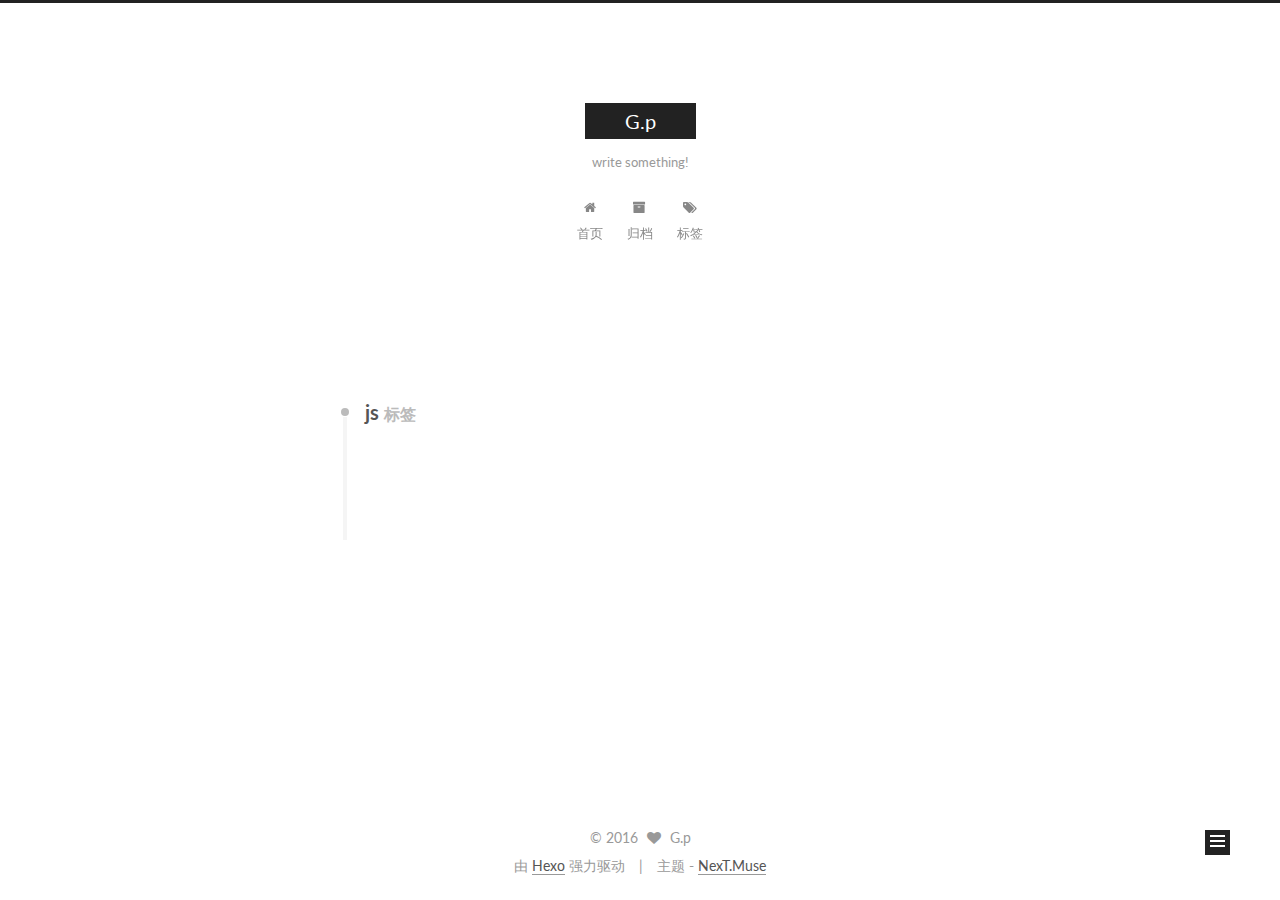
<file: tags/js/index.html>
<!doctype html>



  


<html class="theme-next muse use-motion">
<head>
  <meta charset="UTF-8"/>
<meta http-equiv="X-UA-Compatible" content="IE=edge,chrome=1" />
<meta name="viewport" content="width=device-width, initial-scale=1, maximum-scale=1"/>



<meta http-equiv="Cache-Control" content="no-transform" />
<meta http-equiv="Cache-Control" content="no-siteapp" />












  
  
  <link href="/vendors/fancybox/source/jquery.fancybox.css?v=2.1.5" rel="stylesheet" type="text/css" />




  
  
  
  

  
    
    
  

  

  

  

  

  
    
    
    <link href="//fonts.googleapis.com/css?family=Lato:300,300italic,400,400italic,700,700italic&subset=latin,latin-ext" rel="stylesheet" type="text/css">
  






<link href="/vendors/font-awesome/css/font-awesome.min.css?v=4.4.0" rel="stylesheet" type="text/css" />

<link href="/css/main.css?v=5.0.1" rel="stylesheet" type="text/css" />


  <meta name="keywords" content="Hexo, NexT" />








  <link rel="shortcut icon" type="image/x-icon" href="/favicon.ico?v=5.0.1" />






<meta name="description" content="G.p的个人博客">
<meta property="og:type" content="website">
<meta property="og:title" content="G.p">
<meta property="og:url" content="http://yoursite.com/tags/js/index.html">
<meta property="og:site_name" content="G.p">
<meta property="og:description" content="G.p的个人博客">
<meta name="twitter:card" content="summary">
<meta name="twitter:title" content="G.p">
<meta name="twitter:description" content="G.p的个人博客">



<script type="text/javascript" id="hexo.configuration">
  var NexT = window.NexT || {};
  var CONFIG = {
    scheme: 'Muse',
    sidebar: {"position":"left","display":"post"},
    fancybox: true,
    motion: true,
    duoshuo: {
      userId: 0,
      author: '博主'
    }
  };
</script>




  <link rel="canonical" href="http://yoursite.com/tags/js/"/>

  <title> 标签: js | G.p </title>
</head>

<body itemscope itemtype="http://schema.org/WebPage" lang="zh-Hans">

  










  
  
    
  

  <div class="container one-collumn sidebar-position-left  ">
    <div class="headband"></div>

    <header id="header" class="header" itemscope itemtype="http://schema.org/WPHeader">
      <div class="header-inner"><div class="site-meta ">
  

  <div class="custom-logo-site-title">
    <a href="/"  class="brand" rel="start">
      <span class="logo-line-before"><i></i></span>
      <span class="site-title">G.p</span>
      <span class="logo-line-after"><i></i></span>
    </a>
  </div>
  <p class="site-subtitle">write something!</p>
</div>

<div class="site-nav-toggle">
  <button>
    <span class="btn-bar"></span>
    <span class="btn-bar"></span>
    <span class="btn-bar"></span>
  </button>
</div>

<nav class="site-nav">
  

  
    <ul id="menu" class="menu">
      
        
        <li class="menu-item menu-item-home">
          <a href="/" rel="section">
            
              <i class="menu-item-icon fa fa-fw fa-home"></i> <br />
            
            首页
          </a>
        </li>
      
        
        <li class="menu-item menu-item-archives">
          <a href="/archives" rel="section">
            
              <i class="menu-item-icon fa fa-fw fa-archive"></i> <br />
            
            归档
          </a>
        </li>
      
        
        <li class="menu-item menu-item-tags">
          <a href="/tags/js" rel="section">
            
              <i class="menu-item-icon fa fa-fw fa-tags"></i> <br />
            
            标签
          </a>
        </li>
      

      
    </ul>
  

  
</nav>

 </div>
    </header>

    <main id="main" class="main">
      <div class="main-inner">
        <div class="content-wrap">
          <div id="content" class="content">
            

  <div id="posts" class="posts-collapse">
    <div class="collection-title">
      <h2 >
        js
        <small>标签</small>
      </h2>
    </div>

    
      

  <article class="post post-type-normal" itemscope itemtype="http://schema.org/Article">
    <header class="post-header">

      <h1 class="post-title">
        
            <a class="post-title-link" href="/使用jsHint规范代码/" itemprop="url">
              
                <span itemprop="name">使用jsHint规范代码</span>
              
            </a>
        
      </h1>

      <div class="post-meta">
        <time class="post-time" itemprop="dateCreated"
              datetime="2016-08-03T22:04:22+08:00"
              content="2016-08-03" >
          08-03
        </time>
      </div>

    </header>
  </article>


    
  </div>

  


          </div>
          


          

        </div>
        
          
  
  <div class="sidebar-toggle">
    <div class="sidebar-toggle-line-wrap">
      <span class="sidebar-toggle-line sidebar-toggle-line-first"></span>
      <span class="sidebar-toggle-line sidebar-toggle-line-middle"></span>
      <span class="sidebar-toggle-line sidebar-toggle-line-last"></span>
    </div>
  </div>

  <aside id="sidebar" class="sidebar">
    <div class="sidebar-inner">

      

      

      <section class="site-overview sidebar-panel  sidebar-panel-active ">
        <div class="site-author motion-element" itemprop="author" itemscope itemtype="http://schema.org/Person">
          <img class="site-author-image" itemprop="image"
               src="/images/avatar.gif"
               alt="G.p" />
          <p class="site-author-name" itemprop="name">G.p</p>
          <p class="site-description motion-element" itemprop="description">G.p的个人博客</p>
        </div>
        <nav class="site-state motion-element">
          <div class="site-state-item site-state-posts">
            <a href="/archives">
              <span class="site-state-item-count">2</span>
              <span class="site-state-item-name">日志</span>
            </a>
          </div>

          
            <div class="site-state-item site-state-categories">
              
                <span class="site-state-item-count">1</span>
                <span class="site-state-item-name">分类</span>
              
            </div>
          

          
            <div class="site-state-item site-state-tags">
              <a href="/tags/js">
                <span class="site-state-item-count">1</span>
                <span class="site-state-item-name">标签</span>
              </a>
            </div>
          

        </nav>

        

        <div class="links-of-author motion-element">
          
        </div>

        
        

        
        

      </section>

      

    </div>
  </aside>


        
      </div>
    </main>

    <footer id="footer" class="footer">
      <div class="footer-inner">
        <div class="copyright" >
  
  &copy; 
  <span itemprop="copyrightYear">2016</span>
  <span class="with-love">
    <i class="fa fa-heart"></i>
  </span>
  <span class="author" itemprop="copyrightHolder">G.p</span>
</div>

<div class="powered-by">
  由 <a class="theme-link" href="http://hexo.io">Hexo</a> 强力驱动
</div>

<div class="theme-info">
  主题 -
  <a class="theme-link" href="https://github.com/iissnan/hexo-theme-next">
    NexT.Muse
  </a>
</div>

        

        
      </div>
    </footer>

    <div class="back-to-top">
      <i class="fa fa-arrow-up"></i>
    </div>
  </div>

  

<script type="text/javascript">
  if (Object.prototype.toString.call(window.Promise) !== '[object Function]') {
    window.Promise = null;
  }
</script>









  



  
  <script type="text/javascript" src="/vendors/jquery/index.js?v=2.1.3"></script>

  
  <script type="text/javascript" src="/vendors/fastclick/lib/fastclick.min.js?v=1.0.6"></script>

  
  <script type="text/javascript" src="/vendors/jquery_lazyload/jquery.lazyload.js?v=1.9.7"></script>

  
  <script type="text/javascript" src="/vendors/velocity/velocity.min.js?v=1.2.1"></script>

  
  <script type="text/javascript" src="/vendors/velocity/velocity.ui.min.js?v=1.2.1"></script>

  
  <script type="text/javascript" src="/vendors/fancybox/source/jquery.fancybox.pack.js?v=2.1.5"></script>


  


  <script type="text/javascript" src="/js/src/utils.js?v=5.0.1"></script>

  <script type="text/javascript" src="/js/src/motion.js?v=5.0.1"></script>



  
  

  

  


  <script type="text/javascript" src="/js/src/bootstrap.js?v=5.0.1"></script>



  

  
    
  

  <script type="text/javascript">
    var duoshuoQuery = {short_name:"partical"};
    (function() {
      var ds = document.createElement('script');
      ds.type = 'text/javascript';ds.async = true;
      ds.id = 'duoshuo-script';
      ds.src = (document.location.protocol == 'https:' ? 'https:' : 'http:') + '//static.duoshuo.com/embed.js';
      ds.charset = 'UTF-8';
      (document.getElementsByTagName('head')[0]
      || document.getElementsByTagName('body')[0]).appendChild(ds);
    })();
  </script>

  
    
    <script src="/vendors/ua-parser-js/dist/ua-parser.min.js?v=0.7.9"></script>
    <script src="/js/src/hook-duoshuo.js"></script>
  






  
  

  

  

  
  <script src="https://cdn1.lncld.net/static/js/av-core-mini-0.6.1.js"></script>
  <script>AV.initialize("DOFL5cXGMz6hhMUtQteePyPB-gzGzoHsz", "TFovz2PaepdmxWnamHpBM5Vj");</script>
  <script>
    function showTime(Counter) {
      var query = new AV.Query(Counter);
      var entries = [];
      var $visitors = $(".leancloud_visitors");

      $visitors.each(function () {
        entries.push( $(this).attr("id").trim() );
      });

      query.containedIn('url', entries);
      query.find()
        .done(function (results) {
          var COUNT_CONTAINER_REF = '.leancloud-visitors-count';

          if (results.length === 0) {
            $visitors.find(COUNT_CONTAINER_REF).text(0);
            return;
          }

          for (var i = 0; i < results.length; i++) {
            var item = results[i];
            var url = item.get('url');
            var time = item.get('time');
            var element = document.getElementById(url);

            $(element).find(COUNT_CONTAINER_REF).text(time);
          }
          for(var i = 0; i < entries.length; i++) {
            var url = entries[i];
            var element = document.getElementById(url);
            var countSpan = $(element).find(COUNT_CONTAINER_REF);
            if( countSpan.text() == '') {
              countSpan.text(0);
            }
          }
        })
        .fail(function (object, error) {
          console.log("Error: " + error.code + " " + error.message);
        });
    }

    function addCount(Counter) {
      var $visitors = $(".leancloud_visitors");
      var url = $visitors.attr('id').trim();
      var title = $visitors.attr('data-flag-title').trim();
      var query = new AV.Query(Counter);

      query.equalTo("url", url);
      query.find({
        success: function(results) {
          if (results.length > 0) {
            var counter = results[0];
            counter.fetchWhenSave(true);
            counter.increment("time");
            counter.save(null, {
              success: function(counter) {
                var $element = $(document.getElementById(url));
                $element.find('.leancloud-visitors-count').text(counter.get('time'));
              },
              error: function(counter, error) {
                console.log('Failed to save Visitor num, with error message: ' + error.message);
              }
            });
          } else {
            var newcounter = new Counter();
            /* Set ACL */
            var acl = new AV.ACL();
            acl.setPublicReadAccess(true);
            acl.setPublicWriteAccess(true);
            newcounter.setACL(acl);
            /* End Set ACL */
            newcounter.set("title", title);
            newcounter.set("url", url);
            newcounter.set("time", 1);
            newcounter.save(null, {
              success: function(newcounter) {
                var $element = $(document.getElementById(url));
                $element.find('.leancloud-visitors-count').text(newcounter.get('time'));
              },
              error: function(newcounter, error) {
                console.log('Failed to create');
              }
            });
          }
        },
        error: function(error) {
          console.log('Error:' + error.code + " " + error.message);
        }
      });
    }

    $(function() {
      var Counter = AV.Object.extend("Counter");
      if ($('.leancloud_visitors').length == 1) {
        addCount(Counter);
      } else if ($('.post-title-link').length > 1) {
        showTime(Counter);
      }
    });
  </script>



  

</body>
</html>
</file>
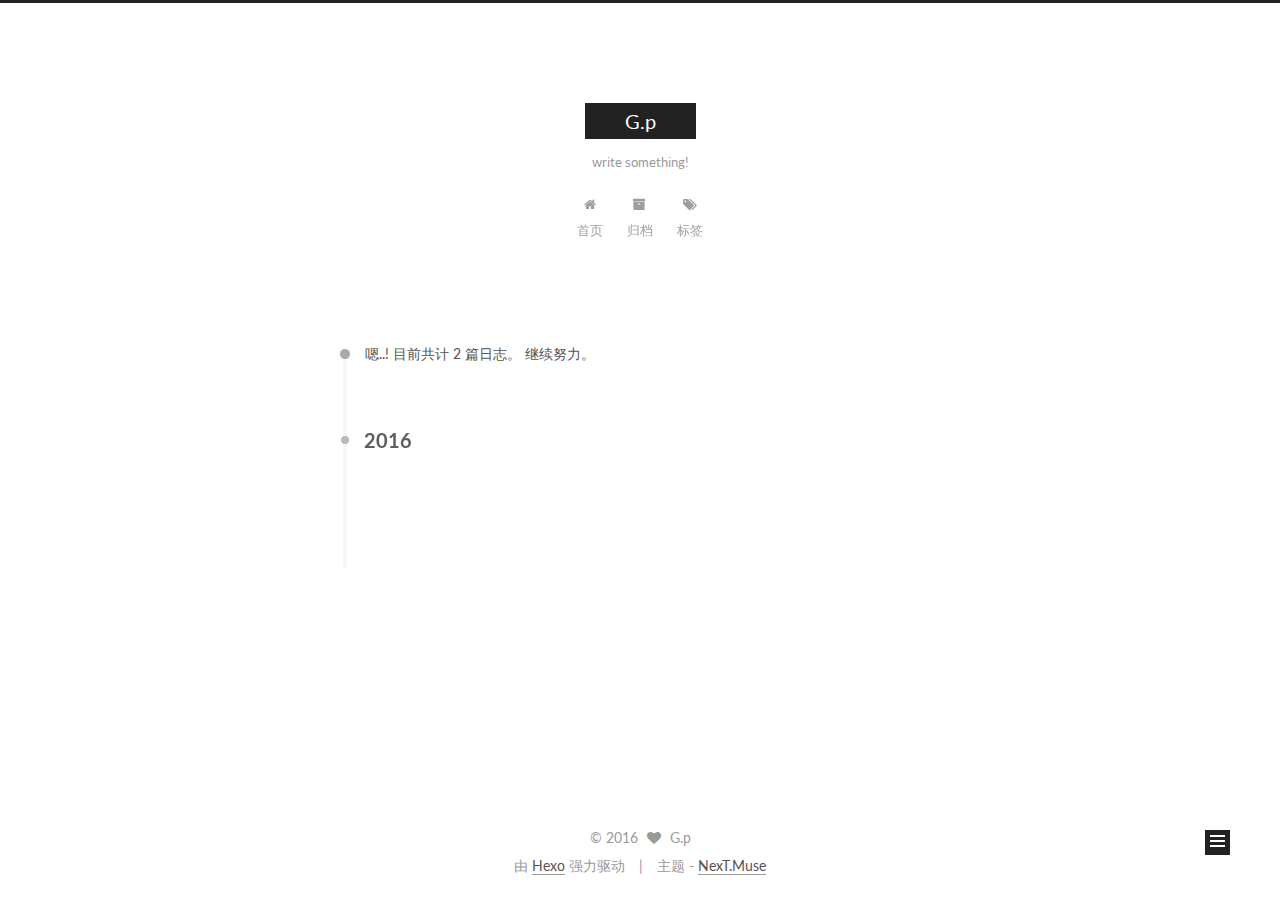
<file: archives/2016/07/index.html>
<!doctype html>



  


<html class="theme-next muse use-motion">
<head>
  <meta charset="UTF-8"/>
<meta http-equiv="X-UA-Compatible" content="IE=edge,chrome=1" />
<meta name="viewport" content="width=device-width, initial-scale=1, maximum-scale=1"/>



<meta http-equiv="Cache-Control" content="no-transform" />
<meta http-equiv="Cache-Control" content="no-siteapp" />












  
  
  <link href="/vendors/fancybox/source/jquery.fancybox.css?v=2.1.5" rel="stylesheet" type="text/css" />




  
  
  
  

  
    
    
  

  

  

  

  

  
    
    
    <link href="//fonts.googleapis.com/css?family=Lato:300,300italic,400,400italic,700,700italic&subset=latin,latin-ext" rel="stylesheet" type="text/css">
  






<link href="/vendors/font-awesome/css/font-awesome.min.css?v=4.4.0" rel="stylesheet" type="text/css" />

<link href="/css/main.css?v=5.0.1" rel="stylesheet" type="text/css" />


  <meta name="keywords" content="Hexo, NexT" />








  <link rel="shortcut icon" type="image/x-icon" href="/favicon.ico?v=5.0.1" />






<meta name="description" content="G.p的个人博客">
<meta property="og:type" content="website">
<meta property="og:title" content="G.p">
<meta property="og:url" content="http://yoursite.com/archives/2016/07/index.html">
<meta property="og:site_name" content="G.p">
<meta property="og:description" content="G.p的个人博客">
<meta name="twitter:card" content="summary">
<meta name="twitter:title" content="G.p">
<meta name="twitter:description" content="G.p的个人博客">



<script type="text/javascript" id="hexo.configuration">
  var NexT = window.NexT || {};
  var CONFIG = {
    scheme: 'Muse',
    sidebar: {"position":"left","display":"post"},
    fancybox: true,
    motion: true,
    duoshuo: {
      userId: 0,
      author: '博主'
    }
  };
</script>




  <link rel="canonical" href="http://yoursite.com/archives/2016/07/"/>

  <title> 归档 | G.p </title>
</head>

<body itemscope itemtype="http://schema.org/WebPage" lang="zh-Hans">

  










  
  
    
  

  <div class="container one-collumn sidebar-position-left  page-archive  ">
    <div class="headband"></div>

    <header id="header" class="header" itemscope itemtype="http://schema.org/WPHeader">
      <div class="header-inner"><div class="site-meta ">
  

  <div class="custom-logo-site-title">
    <a href="/"  class="brand" rel="start">
      <span class="logo-line-before"><i></i></span>
      <span class="site-title">G.p</span>
      <span class="logo-line-after"><i></i></span>
    </a>
  </div>
  <p class="site-subtitle">write something!</p>
</div>

<div class="site-nav-toggle">
  <button>
    <span class="btn-bar"></span>
    <span class="btn-bar"></span>
    <span class="btn-bar"></span>
  </button>
</div>

<nav class="site-nav">
  

  
    <ul id="menu" class="menu">
      
        
        <li class="menu-item menu-item-home">
          <a href="/" rel="section">
            
              <i class="menu-item-icon fa fa-fw fa-home"></i> <br />
            
            首页
          </a>
        </li>
      
        
        <li class="menu-item menu-item-archives">
          <a href="/archives" rel="section">
            
              <i class="menu-item-icon fa fa-fw fa-archive"></i> <br />
            
            归档
          </a>
        </li>
      
        
        <li class="menu-item menu-item-tags">
          <a href="/tags/js" rel="section">
            
              <i class="menu-item-icon fa fa-fw fa-tags"></i> <br />
            
            标签
          </a>
        </li>
      

      
    </ul>
  

  
</nav>

 </div>
    </header>

    <main id="main" class="main">
      <div class="main-inner">
        <div class="content-wrap">
          <div id="content" class="content">
            

  <section id="posts" class="posts-collapse">
    <span class="archive-move-on"></span>

    <span class="archive-page-counter">
      
      
      
        
      
      嗯..! 目前共计 2 篇日志。 继续努力。
    </span>

    

      
      
      

      
        
        <div class="collection-title">
          <h2 class="archive-year motion-element" id="archive-year-2016">2016</h2>
        </div>
      
      

      

  <article class="post post-type-normal" itemscope itemtype="http://schema.org/Article">
    <header class="post-header">

      <h1 class="post-title">
        
            <a class="post-title-link" href="/使用hexo搭建个人博客/" itemprop="url">
              
                <span itemprop="name">使用hexo搭建个人博客</span>
              
            </a>
        
      </h1>

      <div class="post-meta">
        <time class="post-time" itemprop="dateCreated"
              datetime="2016-07-24T14:59:41+08:00"
              content="2016-07-24" >
          07-24
        </time>
      </div>

    </header>
  </article>



    

  </section>

  



          </div>
          


          

        </div>
        
          
  
  <div class="sidebar-toggle">
    <div class="sidebar-toggle-line-wrap">
      <span class="sidebar-toggle-line sidebar-toggle-line-first"></span>
      <span class="sidebar-toggle-line sidebar-toggle-line-middle"></span>
      <span class="sidebar-toggle-line sidebar-toggle-line-last"></span>
    </div>
  </div>

  <aside id="sidebar" class="sidebar">
    <div class="sidebar-inner">

      

      

      <section class="site-overview sidebar-panel  sidebar-panel-active ">
        <div class="site-author motion-element" itemprop="author" itemscope itemtype="http://schema.org/Person">
          <img class="site-author-image" itemprop="image"
               src="/images/avatar.gif"
               alt="G.p" />
          <p class="site-author-name" itemprop="name">G.p</p>
          <p class="site-description motion-element" itemprop="description">G.p的个人博客</p>
        </div>
        <nav class="site-state motion-element">
          <div class="site-state-item site-state-posts">
            <a href="/archives">
              <span class="site-state-item-count">2</span>
              <span class="site-state-item-name">日志</span>
            </a>
          </div>

          
            <div class="site-state-item site-state-categories">
              
                <span class="site-state-item-count">1</span>
                <span class="site-state-item-name">分类</span>
              
            </div>
          

          
            <div class="site-state-item site-state-tags">
              <a href="/tags/js">
                <span class="site-state-item-count">1</span>
                <span class="site-state-item-name">标签</span>
              </a>
            </div>
          

        </nav>

        

        <div class="links-of-author motion-element">
          
        </div>

        
        

        
        

      </section>

      

    </div>
  </aside>


        
      </div>
    </main>

    <footer id="footer" class="footer">
      <div class="footer-inner">
        <div class="copyright" >
  
  &copy; 
  <span itemprop="copyrightYear">2016</span>
  <span class="with-love">
    <i class="fa fa-heart"></i>
  </span>
  <span class="author" itemprop="copyrightHolder">G.p</span>
</div>

<div class="powered-by">
  由 <a class="theme-link" href="http://hexo.io">Hexo</a> 强力驱动
</div>

<div class="theme-info">
  主题 -
  <a class="theme-link" href="https://github.com/iissnan/hexo-theme-next">
    NexT.Muse
  </a>
</div>

        

        
      </div>
    </footer>

    <div class="back-to-top">
      <i class="fa fa-arrow-up"></i>
    </div>
  </div>

  

<script type="text/javascript">
  if (Object.prototype.toString.call(window.Promise) !== '[object Function]') {
    window.Promise = null;
  }
</script>









  



  
  <script type="text/javascript" src="/vendors/jquery/index.js?v=2.1.3"></script>

  
  <script type="text/javascript" src="/vendors/fastclick/lib/fastclick.min.js?v=1.0.6"></script>

  
  <script type="text/javascript" src="/vendors/jquery_lazyload/jquery.lazyload.js?v=1.9.7"></script>

  
  <script type="text/javascript" src="/vendors/velocity/velocity.min.js?v=1.2.1"></script>

  
  <script type="text/javascript" src="/vendors/velocity/velocity.ui.min.js?v=1.2.1"></script>

  
  <script type="text/javascript" src="/vendors/fancybox/source/jquery.fancybox.pack.js?v=2.1.5"></script>


  


  <script type="text/javascript" src="/js/src/utils.js?v=5.0.1"></script>

  <script type="text/javascript" src="/js/src/motion.js?v=5.0.1"></script>



  
  

  
  
    <script type="text/javascript" id="motion.page.archive">
      $('.archive-year').velocity('transition.slideLeftIn');
    </script>
  


  


  <script type="text/javascript" src="/js/src/bootstrap.js?v=5.0.1"></script>



  

  
    
  

  <script type="text/javascript">
    var duoshuoQuery = {short_name:"partical"};
    (function() {
      var ds = document.createElement('script');
      ds.type = 'text/javascript';ds.async = true;
      ds.id = 'duoshuo-script';
      ds.src = (document.location.protocol == 'https:' ? 'https:' : 'http:') + '//static.duoshuo.com/embed.js';
      ds.charset = 'UTF-8';
      (document.getElementsByTagName('head')[0]
      || document.getElementsByTagName('body')[0]).appendChild(ds);
    })();
  </script>

  
    
    <script src="/vendors/ua-parser-js/dist/ua-parser.min.js?v=0.7.9"></script>
    <script src="/js/src/hook-duoshuo.js"></script>
  






  
  

  

  

  
  <script src="https://cdn1.lncld.net/static/js/av-core-mini-0.6.1.js"></script>
  <script>AV.initialize("DOFL5cXGMz6hhMUtQteePyPB-gzGzoHsz", "TFovz2PaepdmxWnamHpBM5Vj");</script>
  <script>
    function showTime(Counter) {
      var query = new AV.Query(Counter);
      var entries = [];
      var $visitors = $(".leancloud_visitors");

      $visitors.each(function () {
        entries.push( $(this).attr("id").trim() );
      });

      query.containedIn('url', entries);
      query.find()
        .done(function (results) {
          var COUNT_CONTAINER_REF = '.leancloud-visitors-count';

          if (results.length === 0) {
            $visitors.find(COUNT_CONTAINER_REF).text(0);
            return;
          }

          for (var i = 0; i < results.length; i++) {
            var item = results[i];
            var url = item.get('url');
            var time = item.get('time');
            var element = document.getElementById(url);

            $(element).find(COUNT_CONTAINER_REF).text(time);
          }
          for(var i = 0; i < entries.length; i++) {
            var url = entries[i];
            var element = document.getElementById(url);
            var countSpan = $(element).find(COUNT_CONTAINER_REF);
            if( countSpan.text() == '') {
              countSpan.text(0);
            }
          }
        })
        .fail(function (object, error) {
          console.log("Error: " + error.code + " " + error.message);
        });
    }

    function addCount(Counter) {
      var $visitors = $(".leancloud_visitors");
      var url = $visitors.attr('id').trim();
      var title = $visitors.attr('data-flag-title').trim();
      var query = new AV.Query(Counter);

      query.equalTo("url", url);
      query.find({
        success: function(results) {
          if (results.length > 0) {
            var counter = results[0];
            counter.fetchWhenSave(true);
            counter.increment("time");
            counter.save(null, {
              success: function(counter) {
                var $element = $(document.getElementById(url));
                $element.find('.leancloud-visitors-count').text(counter.get('time'));
              },
              error: function(counter, error) {
                console.log('Failed to save Visitor num, with error message: ' + error.message);
              }
            });
          } else {
            var newcounter = new Counter();
            /* Set ACL */
            var acl = new AV.ACL();
            acl.setPublicReadAccess(true);
            acl.setPublicWriteAccess(true);
            newcounter.setACL(acl);
            /* End Set ACL */
            newcounter.set("title", title);
            newcounter.set("url", url);
            newcounter.set("time", 1);
            newcounter.save(null, {
              success: function(newcounter) {
                var $element = $(document.getElementById(url));
                $element.find('.leancloud-visitors-count').text(newcounter.get('time'));
              },
              error: function(newcounter, error) {
                console.log('Failed to create');
              }
            });
          }
        },
        error: function(error) {
          console.log('Error:' + error.code + " " + error.message);
        }
      });
    }

    $(function() {
      var Counter = AV.Object.extend("Counter");
      if ($('.leancloud_visitors').length == 1) {
        addCount(Counter);
      } else if ($('.post-title-link').length > 1) {
        showTime(Counter);
      }
    });
  </script>



  

</body>
</html>
</file>
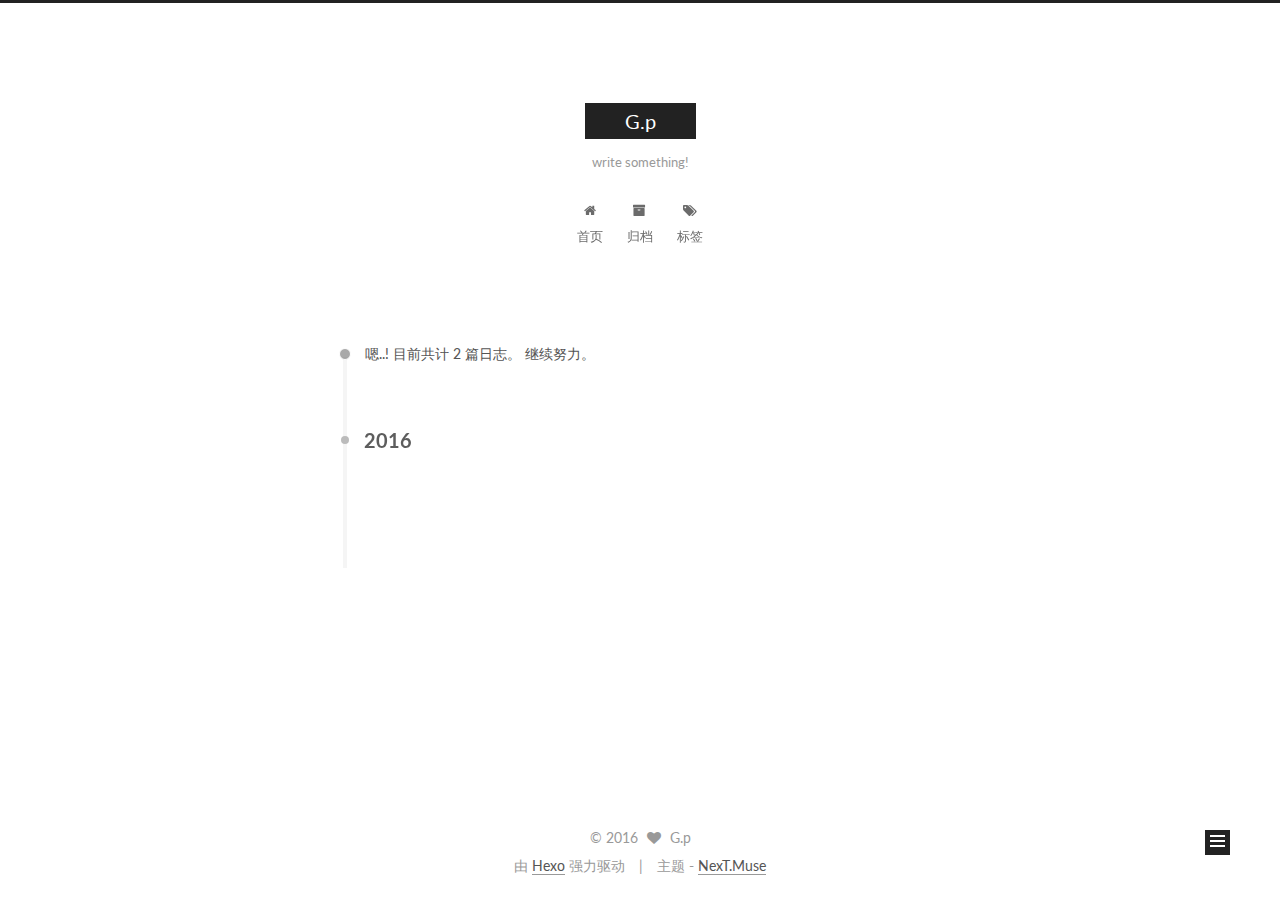
<file: archives/2016/08/index.html>
<!doctype html>



  


<html class="theme-next muse use-motion">
<head>
  <meta charset="UTF-8"/>
<meta http-equiv="X-UA-Compatible" content="IE=edge,chrome=1" />
<meta name="viewport" content="width=device-width, initial-scale=1, maximum-scale=1"/>



<meta http-equiv="Cache-Control" content="no-transform" />
<meta http-equiv="Cache-Control" content="no-siteapp" />












  
  
  <link href="/vendors/fancybox/source/jquery.fancybox.css?v=2.1.5" rel="stylesheet" type="text/css" />




  
  
  
  

  
    
    
  

  

  

  

  

  
    
    
    <link href="//fonts.googleapis.com/css?family=Lato:300,300italic,400,400italic,700,700italic&subset=latin,latin-ext" rel="stylesheet" type="text/css">
  






<link href="/vendors/font-awesome/css/font-awesome.min.css?v=4.4.0" rel="stylesheet" type="text/css" />

<link href="/css/main.css?v=5.0.1" rel="stylesheet" type="text/css" />


  <meta name="keywords" content="Hexo, NexT" />








  <link rel="shortcut icon" type="image/x-icon" href="/favicon.ico?v=5.0.1" />






<meta name="description" content="G.p的个人博客">
<meta property="og:type" content="website">
<meta property="og:title" content="G.p">
<meta property="og:url" content="http://yoursite.com/archives/2016/08/index.html">
<meta property="og:site_name" content="G.p">
<meta property="og:description" content="G.p的个人博客">
<meta name="twitter:card" content="summary">
<meta name="twitter:title" content="G.p">
<meta name="twitter:description" content="G.p的个人博客">



<script type="text/javascript" id="hexo.configuration">
  var NexT = window.NexT || {};
  var CONFIG = {
    scheme: 'Muse',
    sidebar: {"position":"left","display":"post"},
    fancybox: true,
    motion: true,
    duoshuo: {
      userId: 0,
      author: '博主'
    }
  };
</script>




  <link rel="canonical" href="http://yoursite.com/archives/2016/08/"/>

  <title> 归档 | G.p </title>
</head>

<body itemscope itemtype="http://schema.org/WebPage" lang="zh-Hans">

  










  
  
    
  

  <div class="container one-collumn sidebar-position-left  page-archive  ">
    <div class="headband"></div>

    <header id="header" class="header" itemscope itemtype="http://schema.org/WPHeader">
      <div class="header-inner"><div class="site-meta ">
  

  <div class="custom-logo-site-title">
    <a href="/"  class="brand" rel="start">
      <span class="logo-line-before"><i></i></span>
      <span class="site-title">G.p</span>
      <span class="logo-line-after"><i></i></span>
    </a>
  </div>
  <p class="site-subtitle">write something!</p>
</div>

<div class="site-nav-toggle">
  <button>
    <span class="btn-bar"></span>
    <span class="btn-bar"></span>
    <span class="btn-bar"></span>
  </button>
</div>

<nav class="site-nav">
  

  
    <ul id="menu" class="menu">
      
        
        <li class="menu-item menu-item-home">
          <a href="/" rel="section">
            
              <i class="menu-item-icon fa fa-fw fa-home"></i> <br />
            
            首页
          </a>
        </li>
      
        
        <li class="menu-item menu-item-archives">
          <a href="/archives" rel="section">
            
              <i class="menu-item-icon fa fa-fw fa-archive"></i> <br />
            
            归档
          </a>
        </li>
      
        
        <li class="menu-item menu-item-tags">
          <a href="/tags/js" rel="section">
            
              <i class="menu-item-icon fa fa-fw fa-tags"></i> <br />
            
            标签
          </a>
        </li>
      

      
    </ul>
  

  
</nav>

 </div>
    </header>

    <main id="main" class="main">
      <div class="main-inner">
        <div class="content-wrap">
          <div id="content" class="content">
            

  <section id="posts" class="posts-collapse">
    <span class="archive-move-on"></span>

    <span class="archive-page-counter">
      
      
      
        
      
      嗯..! 目前共计 2 篇日志。 继续努力。
    </span>

    

      
      
      

      
        
        <div class="collection-title">
          <h2 class="archive-year motion-element" id="archive-year-2016">2016</h2>
        </div>
      
      

      

  <article class="post post-type-normal" itemscope itemtype="http://schema.org/Article">
    <header class="post-header">

      <h1 class="post-title">
        
            <a class="post-title-link" href="/使用jsHint规范代码/" itemprop="url">
              
                <span itemprop="name">使用jsHint规范代码</span>
              
            </a>
        
      </h1>

      <div class="post-meta">
        <time class="post-time" itemprop="dateCreated"
              datetime="2016-08-03T22:04:22+08:00"
              content="2016-08-03" >
          08-03
        </time>
      </div>

    </header>
  </article>



    

  </section>

  



          </div>
          


          

        </div>
        
          
  
  <div class="sidebar-toggle">
    <div class="sidebar-toggle-line-wrap">
      <span class="sidebar-toggle-line sidebar-toggle-line-first"></span>
      <span class="sidebar-toggle-line sidebar-toggle-line-middle"></span>
      <span class="sidebar-toggle-line sidebar-toggle-line-last"></span>
    </div>
  </div>

  <aside id="sidebar" class="sidebar">
    <div class="sidebar-inner">

      

      

      <section class="site-overview sidebar-panel  sidebar-panel-active ">
        <div class="site-author motion-element" itemprop="author" itemscope itemtype="http://schema.org/Person">
          <img class="site-author-image" itemprop="image"
               src="/images/avatar.gif"
               alt="G.p" />
          <p class="site-author-name" itemprop="name">G.p</p>
          <p class="site-description motion-element" itemprop="description">G.p的个人博客</p>
        </div>
        <nav class="site-state motion-element">
          <div class="site-state-item site-state-posts">
            <a href="/archives">
              <span class="site-state-item-count">2</span>
              <span class="site-state-item-name">日志</span>
            </a>
          </div>

          
            <div class="site-state-item site-state-categories">
              
                <span class="site-state-item-count">1</span>
                <span class="site-state-item-name">分类</span>
              
            </div>
          

          
            <div class="site-state-item site-state-tags">
              <a href="/tags/js">
                <span class="site-state-item-count">1</span>
                <span class="site-state-item-name">标签</span>
              </a>
            </div>
          

        </nav>

        

        <div class="links-of-author motion-element">
          
        </div>

        
        

        
        

      </section>

      

    </div>
  </aside>


        
      </div>
    </main>

    <footer id="footer" class="footer">
      <div class="footer-inner">
        <div class="copyright" >
  
  &copy; 
  <span itemprop="copyrightYear">2016</span>
  <span class="with-love">
    <i class="fa fa-heart"></i>
  </span>
  <span class="author" itemprop="copyrightHolder">G.p</span>
</div>

<div class="powered-by">
  由 <a class="theme-link" href="http://hexo.io">Hexo</a> 强力驱动
</div>

<div class="theme-info">
  主题 -
  <a class="theme-link" href="https://github.com/iissnan/hexo-theme-next">
    NexT.Muse
  </a>
</div>

        

        
      </div>
    </footer>

    <div class="back-to-top">
      <i class="fa fa-arrow-up"></i>
    </div>
  </div>

  

<script type="text/javascript">
  if (Object.prototype.toString.call(window.Promise) !== '[object Function]') {
    window.Promise = null;
  }
</script>









  



  
  <script type="text/javascript" src="/vendors/jquery/index.js?v=2.1.3"></script>

  
  <script type="text/javascript" src="/vendors/fastclick/lib/fastclick.min.js?v=1.0.6"></script>

  
  <script type="text/javascript" src="/vendors/jquery_lazyload/jquery.lazyload.js?v=1.9.7"></script>

  
  <script type="text/javascript" src="/vendors/velocity/velocity.min.js?v=1.2.1"></script>

  
  <script type="text/javascript" src="/vendors/velocity/velocity.ui.min.js?v=1.2.1"></script>

  
  <script type="text/javascript" src="/vendors/fancybox/source/jquery.fancybox.pack.js?v=2.1.5"></script>


  


  <script type="text/javascript" src="/js/src/utils.js?v=5.0.1"></script>

  <script type="text/javascript" src="/js/src/motion.js?v=5.0.1"></script>



  
  

  
  
    <script type="text/javascript" id="motion.page.archive">
      $('.archive-year').velocity('transition.slideLeftIn');
    </script>
  


  


  <script type="text/javascript" src="/js/src/bootstrap.js?v=5.0.1"></script>



  

  
    
  

  <script type="text/javascript">
    var duoshuoQuery = {short_name:"partical"};
    (function() {
      var ds = document.createElement('script');
      ds.type = 'text/javascript';ds.async = true;
      ds.id = 'duoshuo-script';
      ds.src = (document.location.protocol == 'https:' ? 'https:' : 'http:') + '//static.duoshuo.com/embed.js';
      ds.charset = 'UTF-8';
      (document.getElementsByTagName('head')[0]
      || document.getElementsByTagName('body')[0]).appendChild(ds);
    })();
  </script>

  
    
    <script src="/vendors/ua-parser-js/dist/ua-parser.min.js?v=0.7.9"></script>
    <script src="/js/src/hook-duoshuo.js"></script>
  






  
  

  

  

  
  <script src="https://cdn1.lncld.net/static/js/av-core-mini-0.6.1.js"></script>
  <script>AV.initialize("DOFL5cXGMz6hhMUtQteePyPB-gzGzoHsz", "TFovz2PaepdmxWnamHpBM5Vj");</script>
  <script>
    function showTime(Counter) {
      var query = new AV.Query(Counter);
      var entries = [];
      var $visitors = $(".leancloud_visitors");

      $visitors.each(function () {
        entries.push( $(this).attr("id").trim() );
      });

      query.containedIn('url', entries);
      query.find()
        .done(function (results) {
          var COUNT_CONTAINER_REF = '.leancloud-visitors-count';

          if (results.length === 0) {
            $visitors.find(COUNT_CONTAINER_REF).text(0);
            return;
          }

          for (var i = 0; i < results.length; i++) {
            var item = results[i];
            var url = item.get('url');
            var time = item.get('time');
            var element = document.getElementById(url);

            $(element).find(COUNT_CONTAINER_REF).text(time);
          }
          for(var i = 0; i < entries.length; i++) {
            var url = entries[i];
            var element = document.getElementById(url);
            var countSpan = $(element).find(COUNT_CONTAINER_REF);
            if( countSpan.text() == '') {
              countSpan.text(0);
            }
          }
        })
        .fail(function (object, error) {
          console.log("Error: " + error.code + " " + error.message);
        });
    }

    function addCount(Counter) {
      var $visitors = $(".leancloud_visitors");
      var url = $visitors.attr('id').trim();
      var title = $visitors.attr('data-flag-title').trim();
      var query = new AV.Query(Counter);

      query.equalTo("url", url);
      query.find({
        success: function(results) {
          if (results.length > 0) {
            var counter = results[0];
            counter.fetchWhenSave(true);
            counter.increment("time");
            counter.save(null, {
              success: function(counter) {
                var $element = $(document.getElementById(url));
                $element.find('.leancloud-visitors-count').text(counter.get('time'));
              },
              error: function(counter, error) {
                console.log('Failed to save Visitor num, with error message: ' + error.message);
              }
            });
          } else {
            var newcounter = new Counter();
            /* Set ACL */
            var acl = new AV.ACL();
            acl.setPublicReadAccess(true);
            acl.setPublicWriteAccess(true);
            newcounter.setACL(acl);
            /* End Set ACL */
            newcounter.set("title", title);
            newcounter.set("url", url);
            newcounter.set("time", 1);
            newcounter.save(null, {
              success: function(newcounter) {
                var $element = $(document.getElementById(url));
                $element.find('.leancloud-visitors-count').text(newcounter.get('time'));
              },
              error: function(newcounter, error) {
                console.log('Failed to create');
              }
            });
          }
        },
        error: function(error) {
          console.log('Error:' + error.code + " " + error.message);
        }
      });
    }

    $(function() {
      var Counter = AV.Object.extend("Counter");
      if ($('.leancloud_visitors').length == 1) {
        addCount(Counter);
      } else if ($('.post-title-link').length > 1) {
        showTime(Counter);
      }
    });
  </script>



  

</body>
</html>
</file>
<file: css/main.css>
/* normalize.css v3.0.2 | MIT License | git.io/normalize */
html {
  font-family: sans-serif; /* 1 */
  -ms-text-size-adjust: 100%; /* 2 */
  -webkit-text-size-adjust: 100%; /* 2 */
}
body {
  margin: 0;
}
article,
aside,
details,
figcaption,
figure,
footer,
header,
hgroup,
main,
menu,
nav,
section,
summary {
  display: block;
}
audio,
canvas,
progress,
video {
  display: inline-block; /* 1 */
  vertical-align: baseline; /* 2 */
}
audio:not([controls]) {
  display: none;
  height: 0;
}
[hidden],
template {
  display: none;
}
a {
  background-color: transparent;
}
a:active,
a:hover {
  outline: 0;
}
abbr[title] {
  border-bottom: 1px dotted;
}
b,
strong {
  font-weight: bold;
}
dfn {
  font-style: italic;
}
h1 {
  font-size: 2em;
  margin: 0.67em 0;
}
mark {
  background: #ff0;
  color: #000;
}
small {
  font-size: 80%;
}
sub,
sup {
  font-size: 75%;
  line-height: 0;
  position: relative;
  vertical-align: baseline;
}
sup {
  top: -0.5em;
}
sub {
  bottom: -0.25em;
}
img {
  border: 0;
}
svg:not(:root) {
  overflow: hidden;
}
figure {
  margin: 1em 40px;
}
hr {
  -moz-box-sizing: content-box;
  box-sizing: content-box;
  height: 0;
}
pre {
  overflow: auto;
}
code,
kbd,
pre,
samp {
  font-family: monospace, monospace;
  font-size: 1em;
}
button,
input,
optgroup,
select,
textarea {
  color: inherit; /* 1 */
  font: inherit; /* 2 */
  margin: 0; /* 3 */
}
button {
  overflow: visible;
}
button,
select {
  text-transform: none;
}
button,
html input[type="button"],
input[type="reset"],
input[type="submit"] {
  -webkit-appearance: button; /* 2 */
  cursor: pointer; /* 3 */
}
button[disabled],
html input[disabled] {
  cursor: default;
}
button::-moz-focus-inner,
input::-moz-focus-inner {
  border: 0;
  padding: 0;
}
input {
  line-height: normal;
}
input[type="checkbox"],
input[type="radio"] {
  box-sizing: border-box; /* 1 */
  padding: 0; /* 2 */
}
input[type="number"]::-webkit-inner-spin-button,
input[type="number"]::-webkit-outer-spin-button {
  height: auto;
}
input[type="search"] {
  -webkit-appearance: textfield; /* 1 */
  -moz-box-sizing: content-box;
  -webkit-box-sizing: content-box; /* 2 */
  box-sizing: content-box;
}
input[type="search"]::-webkit-search-cancel-button,
input[type="search"]::-webkit-search-decoration {
  -webkit-appearance: none;
}
fieldset {
  border: 1px solid #c0c0c0;
  margin: 0 2px;
  padding: 0.35em 0.625em 0.75em;
}
legend {
  border: 0; /* 1 */
  padding: 0; /* 2 */
}
textarea {
  overflow: auto;
}
optgroup {
  font-weight: bold;
}
table {
  border-collapse: collapse;
  border-spacing: 0;
}
td,
th {
  padding: 0;
}
::selection {
  background: #262a30;
  color: #fff;
}
body {
  position: relative;
  font-family: 'Lato', "PingFang SC", "Microsoft YaHei", sans-serif;
  font-size: 14px;
  line-height: 2;
  color: #555;
  background: #fff;
}
@media (max-width: 767px) {
  body {
    padding-right: 0 !important;
  }
}
@media (min-width: 768px) and (max-width: 991px) {
  body {
    padding-right: 0 !important;
  }
}
@media (min-width: 1600px) {
  body {
    font-size: 16px;
  }
}
h1,
h2,
h3,
h4,
h5,
h6 {
  margin: 0;
  padding: 0;
  font-weight: bold;
  line-height: 1.5;
  font-family: 'Lato', "PingFang SC", "Microsoft YaHei", sans-serif;
}
h2,
h3,
h4,
h5,
h6 {
  margin: 20px 0 15px;
}
h1 {
  font-size: 22px;
}
@media (max-width: 767px) {
  h1 {
    font-size: 18px;
  }
}
h2 {
  font-size: 20px;
}
@media (max-width: 767px) {
  h2 {
    font-size: 16px;
  }
}
h3 {
  font-size: 18px;
}
@media (max-width: 767px) {
  h3 {
    font-size: 14px;
  }
}
h4 {
  font-size: 16px;
}
@media (max-width: 767px) {
  h4 {
    font-size: 12px;
  }
}
h5 {
  font-size: 14px;
}
@media (max-width: 767px) {
  h5 {
    font-size: 10px;
  }
}
h6 {
  font-size: 12px;
}
@media (max-width: 767px) {
  h6 {
    font-size: 8px;
  }
}
p {
  margin: 0 0 25px 0;
}
a {
  color: #555;
  text-decoration: none;
  border-bottom: 1px solid #999;
  word-wrap: break-word;
}
a:hover {
  color: #222;
  border-bottom-color: #222;
}
ul {
  list-style: none;
}
blockquote {
  margin: 0;
  padding: 0;
}
img {
  display: block;
  margin: auto;
  max-width: 100%;
  height: auto;
}
hr {
  margin: 40px 0;
  height: 3px;
  border: none;
  background-color: #ddd;
  background-image: repeating-linear-gradient(-45deg, #fff, #fff 4px, transparent 4px, transparent 8px);
}
blockquote {
  padding: 0 15px;
  color: #666;
  border-left: 4px solid #ddd;
}
blockquote cite::before {
  content: "-";
  padding: 0 5px;
}
dt {
  font-weight: 700;
}
dd {
  margin: 0;
  padding: 0;
}
.text-left {
  text-align: left;
}
.text-center {
  text-align: center;
}
.text-right {
  text-align: right;
}
.text-justify {
  text-align: justify;
}
.text-nowrap {
  white-space: nowrap;
}
.text-lowercase {
  text-transform: lowercase;
}
.text-uppercase {
  text-transform: uppercase;
}
.text-capitalize {
  text-transform: capitalize;
}
.center-block {
  display: block;
  margin-left: auto;
  margin-right: auto;
}
.clearfix:before,
.clearfix:after {
  content: " ";
  display: table;
}
.clearfix:after {
  clear: both;
}
.pullquote {
  width: 45%;
}
.pullquote.left {
  float: left;
  margin-left: 5px;
  margin-right: 10px;
}
.pullquote.right {
  float: right;
  margin-left: 10px;
  margin-right: 5px;
}
.affix.affix.affix {
  position: fixed;
}
.translation {
  margin-top: -20px;
  font-size: 14px;
  color: #999;
}
.scrollbar-measure {
  width: 100px;
  height: 100px;
  overflow: scroll;
  position: absolute;
  top: -9999px;
}
.use-motion .motion-element {
  opacity: 0;
}
#local-search-input {
  padding: 3px;
  border: none;
  text-indent: 14px;
  border-radius: 0;
  width: 140px;
  outline: none;
  border-bottom: 1px solid #999;
  background: inherit;
  opacity: 0.5;
}
#local-search-input:focus {
  opacity: 1;
}
.search-icon {
  position: absolute;
  top: 9px;
}
table {
  margin: 20px 0;
  width: 100%;
  border-collapse: collapse;
  border-spacing: 0;
  border: 1px solid #ddd;
  font-size: 14px;
  table-layout: fixed;
  word-wrap: break-all;
}
table>tbody>tr:nth-of-type(odd) {
  background-color: #f9f9f9;
}
table>tbody>tr:hover {
  background-color: #f5f5f5;
}
caption,
th,
td {
  padding: 8px;
  text-align: left;
  vertical-align: middle;
  font-weight: normal;
}
th,
td {
  border-bottom: 3px solid #ddd;
  border-right: 1px solid #eee;
}
th {
  padding-bottom: 10px;
  font-weight: 700;
}
td {
  border-bottom-width: 1px;
}
html,
body {
  height: 100%;
}
.container {
  position: relative;
  min-height: 100%;
}
.header-inner {
  margin: 0 auto;
  padding: 100px 0 70px;
  width: 700px;
}
@media (min-width: 1600px) {
  .container .header-inner {
    width: 900px;
  }
}
.main {
  padding-bottom: 150px;
}
.main-inner {
  margin: 0 auto;
  width: 700px;
}
@media (min-width: 1600px) {
  .container .main-inner {
    width: 900px;
  }
}
.footer {
  position: absolute;
  left: 0;
  bottom: 0;
  width: 100%;
  min-height: 50px;
}
.footer-inner {
  box-sizing: border-box;
  margin: 20px auto;
  width: 700px;
}
@media (min-width: 1600px) {
  .container .footer-inner {
    width: 900px;
  }
}
pre,
.highlight {
  overflow: auto;
  margin: 20px 0;
  padding: 15px;
  font-size: 13px;
  color: #4d4d4c;
  background: #f7f7f7;
  line-height: 1.6;
}
pre,
code {
  font-family: consolas, Menlo, "PingFang SC", "Microsoft YaHei", monospace;
}
code {
  padding: 2px 4px;
  word-break: break-all;
  color: #555;
  background: #eee;
  border-radius: 4px;
  font-size: 13px;
}
pre code {
  padding: 0;
  color: #4d4d4c;
  background: none;
  text-shadow: none;
}
.highlight pre {
  border: none;
  margin: 0;
  padding: 1px;
}
.highlight table {
  margin: 0;
  width: auto;
  border: none;
}
.highlight td {
  border: none;
  padding: 0;
}
.highlight figcaption {
  font-size: 1em;
  color: #4d4d4c;
  line-height: 1em;
  margin-bottom: 1em;
}
.highlight figcaption:before,
.highlight figcaption:after {
  content: " ";
  display: table;
}
.highlight figcaption:after {
  clear: both;
}
.highlight figcaption a {
  float: right;
  color: #4d4d4c;
}
.highlight figcaption a:hover {
  border-bottom-color: #4d4d4c;
}
.highlight .gutter pre {
  color: #666;
  text-align: right;
  padding-right: 20px;
}
.highlight .line {
  height: 20px;
}
.gist table {
  width: auto;
}
.gist table td {
  border: none;
}
pre .comment {
  color: #8e908c;
}
pre .variable,
pre .attribute,
pre .tag,
pre .regexp,
pre .ruby .constant,
pre .xml .tag .title,
pre .xml .pi,
pre .xml .doctype,
pre .html .doctype,
pre .css .id,
pre .css .class,
pre .css .pseudo {
  color: #c82829;
}
pre .number,
pre .preprocessor,
pre .built_in,
pre .literal,
pre .params,
pre .constant,
pre .command {
  color: #f5871f;
}
pre .ruby .class .title,
pre .css .rules .attribute,
pre .string,
pre .value,
pre .inheritance,
pre .header,
pre .ruby .symbol,
pre .xml .cdata,
pre .special,
pre .number,
pre .formula {
  color: #718c00;
}
pre .title,
pre .css .hexcolor {
  color: #3e999f;
}
pre .function,
pre .python .decorator,
pre .python .title,
pre .ruby .function .title,
pre .ruby .title .keyword,
pre .perl .sub,
pre .javascript .title,
pre .coffeescript .title {
  color: #4271ae;
}
pre .keyword,
pre .javascript .function {
  color: #8959a8;
}
.full-image.full-image.full-image {
  border: none;
  max-width: 100%;
  width: auto;
  margin: 20px auto;
}
@media (min-width: 992px) {
  .full-image.full-image.full-image {
    max-width: none;
    width: 126%;
    margin: 0 -13%;
  }
}
.blockquote-center,
.page-home .post-type-quote blockquote,
.page-post-detail .post-type-quote blockquote {
  position: relative;
  margin: 40px 0;
  padding: 0;
  border-left: none;
  text-align: center;
}
.blockquote-center::before,
.page-home .post-type-quote blockquote::before,
.page-post-detail .post-type-quote blockquote::before,
.blockquote-center::after,
.page-home .post-type-quote blockquote::after,
.page-post-detail .post-type-quote blockquote::after {
  position: absolute;
  content: ' ';
  display: block;
  width: 100%;
  height: 24px;
  opacity: 0.2;
  background-repeat: no-repeat;
  background-position: 0 -6px;
  background-size: 22px 22px;
}
.blockquote-center::before,
.page-home .post-type-quote blockquote::before,
.page-post-detail .post-type-quote blockquote::before {
  top: -20px;
  background-image: url("../images/quote-l.svg");
  border-top: 1px solid #ccc;
}
.blockquote-center::after,
.page-home .post-type-quote blockquote::after,
.page-post-detail .post-type-quote blockquote::after {
  bottom: -20px;
  background-image: url("../images/quote-r.svg");
  border-bottom: 1px solid #ccc;
  background-position: 100% 8px;
}
.blockquote-center p,
.page-home .post-type-quote blockquote p,
.page-post-detail .post-type-quote blockquote p,
.blockquote-center div,
.page-home .post-type-quote blockquote div,
.page-post-detail .post-type-quote blockquote div {
  text-align: center;
}
.post .post-body .group-picture img {
  box-sizing: border-box;
  padding: 0 3px;
  border: none;
}
.post .group-picture-row {
  overflow: hidden;
  margin-top: 6px;
}
.post .group-picture-row:first-child {
  margin-top: 0;
}
.post .group-picture-column {
  float: left;
}
.page-post-detail .post-body .group-picture-column {
  float: none;
  margin-top: 10px;
  width: auto !important;
}
.page-post-detail .post-body .group-picture-column img {
  margin: 0 auto;
}
.page-archive .group-picture-container {
  overflow: hidden;
}
.page-archive .group-picture-row {
  float: left;
}
.page-archive .group-picture-row:first-child {
  margin-top: 6px;
}
.page-archive .group-picture-column {
  max-width: 150px;
  max-height: 150px;
}
.btn {
  display: inline-block;
  padding: 0 20px;
  font-size: 14px;
  color: #fff;
  background: #222;
  border: 2px solid #222;
  text-decoration: none;
  border-radius: 0;
  transition-property: background-color;
  transition-duration: 0.2s;
  transition-timing-function: ease-in-out;
  transition-delay: 0s;
}
.btn:hover,
.post-more-link .btn:hover {
  border-color: #222;
  color: #222;
  background: #fff;
}
.btn-bar {
  display: block;
  width: 22px;
  height: 2px;
  background: #555;
  border-radius: 1px;
}
.btn-bar+.btn-bar {
  margin-top: 4px;
}
.pagination {
  margin: 120px 0 40px;
  text-align: center;
  border-top: 1px solid #eee;
}
.page-number-basic,
.pagination .prev,
.pagination .next,
.pagination .page-number,
.pagination .space {
  display: inline-block;
  position: relative;
  top: -1px;
  margin: 0 10px;
  padding: 0 10px;
  line-height: 30px;
}
@media (max-width: 767px) {
  .page-number-basic,
  .pagination .prev,
  .pagination .next,
  .pagination .page-number,
  .pagination .space {
    margin: 0 5px;
  }
}
.pagination .prev,
.pagination .next,
.pagination .page-number {
  border-bottom: 0;
  border-top: 1px solid #eee;
  transition-property: border-color;
  transition-duration: 0.2s;
  transition-timing-function: ease-in-out;
  transition-delay: 0s;
}
.pagination .prev:hover,
.pagination .next:hover,
.pagination .page-number:hover {
  border-top-color: #222;
}
.pagination .space {
  padding: 0;
  margin: 0;
}
.pagination .prev {
  margin-left: 0;
}
.pagination .next {
  margin-right: 0;
}
.pagination .page-number.current {
  color: #fff;
  background: #ccc;
  border-top-color: #ccc;
}
@media (max-width: 767px) {
  .pagination {
    border-top: none;
  }
  .pagination .prev,
  .pagination .next,
  .pagination .page-number {
    margin-bottom: 10px;
    border-top: 0;
    border-bottom: 1px solid #eee;
  }
  .pagination .prev:hover,
  .pagination .next:hover,
  .pagination .page-number:hover {
    border-bottom-color: #222;
  }
}
.comments {
  margin: 60px 20px 0;
}
.tag-cloud {
  text-align: center;
}
.tag-cloud a {
  display: inline-block;
  margin: 10px;
}
.back-to-top {
  box-sizing: border-box;
  position: fixed;
  bottom: -100px;
  right: 50px;
  z-index: 1050;
  padding: 0 6px;
  width: 25px;
  background: #222;
  font-size: 12px;
  opacity: 1;
  color: #fff;
  cursor: pointer;
  text-align: center;
  -webkit-transform: translateZ(0);
  transition-property: bottom;
  transition-duration: 0.2s;
  transition-timing-function: ease-in-out;
  transition-delay: 0s;
}
@media (max-width: 767px) {
  .back-to-top {
    display: none;
  }
}
@media (min-width: 768px) and (max-width: 991px) {
  .back-to-top {
    display: none;
  }
}
.back-to-top.back-to-top-on {
  bottom: 19px;
}
.header {
  background: #fff;
}
.header-inner {
  position: relative;
}
.headband {
  height: 3px;
  background: #222;
}
.site-meta {
  margin: 0;
  text-align: center;
}
@media (max-width: 767px) {
  .site-meta {
    text-align: center;
  }
}
.brand {
  position: relative;
  display: inline-block;
  padding: 0 40px;
  color: #fff;
  background: #222;
  border-bottom: none;
}
.brand:hover {
  color: #fff;
}
.logo {
  display: inline-block;
  margin-right: 5px;
  line-height: 36px;
  vertical-align: top;
}
.site-title {
  display: inline-block;
  vertical-align: top;
  line-height: 36px;
  font-size: 20px;
  font-weight: normal;
  font-family: 'Lato', "PingFang SC", "Microsoft YaHei", sans-serif;
}
.site-subtitle {
  margin-top: 10px;
  font-size: 13px;
  color: #999;
}
.use-motion .brand {
  opacity: 0;
}
.use-motion .logo,
.use-motion .site-title,
.use-motion .site-subtitle {
  opacity: 0;
  position: relative;
  top: -10px;
}
.site-nav-toggle {
  display: none;
  position: absolute;
  top: 10px;
  left: 10px;
}
@media (max-width: 767px) {
  .site-nav-toggle {
    display: block;
  }
}
.site-nav-toggle button {
  margin-top: 2px;
  padding: 9px 10px;
  background: transparent;
  border: none;
}
@media (max-width: 767px) {
  .site-nav {
    display: none;
    margin: 0 -10px;
    padding: 0 10px;
    clear: both;
    border-top: 1px solid #ddd;
  }
}
@media (min-width: 768px) and (max-width: 991px) {
  .site-nav {
    display: block !important;
  }
}
@media (min-width: 992px) {
  .site-nav {
    display: block !important;
  }
}
.menu {
  margin-top: 20px;
  padding-left: 0;
  text-align: center;
}
.menu .menu-item {
  display: inline-block;
  margin: 0 10px;
}
@media screen and (max-width: 767px) {
  .menu .menu-item {
    margin-top: 10px;
  }
}
.menu .menu-item a {
  display: block;
  font-size: 13px;
  text-transform: capitalize;
  line-height: inherit;
  border-bottom: 1px solid transparent;
  transition-property: border-color;
  transition-duration: 0.2s;
  transition-timing-function: ease-in-out;
  transition-delay: 0s;
}
.menu .menu-item a:hover {
  border-bottom-color: #222;
}
.menu .menu-item .fa {
  margin-right: 5px;
}
.use-motion .menu-item {
  opacity: 0;
}
.post-body {
  font-family: 'Lato', "PingFang SC", "Microsoft YaHei", sans-serif;
}
@media (max-width: 767px) {
  .post-body {
    word-break: break-word;
  }
}
.post-body .fancybox img {
  display: block !important;
  margin: 0 auto;
  cursor: pointer;
  cursor: zoom-in;
  cursor: -webkit-zoom-in;
}
.post-body .image-caption,
.post-body .figure .caption {
  margin: 10px auto 15px;
  text-align: center;
  font-size: 14px;
  color: #999;
  font-weight: bold;
  line-height: 1;
}
.post-sticky-flag {
  display: inline-block;
  font-size: 16px;
  -ms-transform: rotate(30deg);
  -webkit-transform: rotate(30deg);
  -moz-transform: rotate(30deg);
  -ms-transform: rotate(30deg);
  -o-transform: rotate(30deg);
  transform: rotate(30deg);
}
.posts-expand {
  padding-top: 40px;
}
@media (max-width: 767px) {
  .posts-expand {
    margin: 0 20px;
  }
  .post-body pre,
  .post-body .highlight {
    padding: 10px;
  }
  .post-body pre .gutter pre,
  .post-body .highlight .gutter pre {
    padding-right: 10px;
  }
}
@media (min-width: 992px) {
  .posts-expand .post-body {
    text-align: justify;
  }
}
.posts-expand .post-body h2,
.posts-expand .post-body h3,
.posts-expand .post-body h4,
.posts-expand .post-body h5,
.posts-expand .post-body h6 {
  padding-top: 10px;
}
.posts-expand .post-body h2 .header-anchor,
.posts-expand .post-body h3 .header-anchor,
.posts-expand .post-body h4 .header-anchor,
.posts-expand .post-body h5 .header-anchor,
.posts-expand .post-body h6 .header-anchor {
  float: right;
  margin-left: 10px;
  color: #ccc;
  border-bottom-style: none;
  visibility: hidden;
}
.posts-expand .post-body h2 .header-anchor:hover,
.posts-expand .post-body h3 .header-anchor:hover,
.posts-expand .post-body h4 .header-anchor:hover,
.posts-expand .post-body h5 .header-anchor:hover,
.posts-expand .post-body h6 .header-anchor:hover {
  color: inherit;
}
.posts-expand .post-body h2:hover .header-anchor,
.posts-expand .post-body h3:hover .header-anchor,
.posts-expand .post-body h4:hover .header-anchor,
.posts-expand .post-body h5:hover .header-anchor,
.posts-expand .post-body h6:hover .header-anchor {
  visibility: visible;
}
.posts-expand .post-body ul li {
  list-style: circle;
}
.posts-expand .post-body img {
  box-sizing: border-box;
  margin: auto;
  padding: 3px;
  border: 1px solid #ddd;
}
.posts-expand .fancybox img {
  margin: 0 auto;
}
@media (max-width: 767px) {
  .posts-collapse {
    margin: 0 20px;
  }
  .posts-collapse .post-title,
  .posts-collapse .post-meta {
    display: block;
    width: auto;
    text-align: left;
  }
}
.posts-collapse {
  position: relative;
  z-index: 1010;
  margin-left: 55px;
}
.posts-collapse::after {
  content: " ";
  position: absolute;
  top: 20px;
  left: 0;
  margin-left: -2px;
  width: 4px;
  height: 100%;
  background: #f5f5f5;
  z-index: -1;
}
@media (max-width: 767px) {
  .posts-collapse {
    margin: 0 20px;
  }
}
.posts-collapse .collection-title {
  position: relative;
  margin: 60px 0;
}
.posts-collapse .collection-title h2 {
  margin-left: 20px;
}
.posts-collapse .collection-title small {
  color: #bbb;
}
.posts-collapse .collection-title::before {
  content: " ";
  position: absolute;
  left: 0;
  top: 50%;
  margin-left: -4px;
  margin-top: -4px;
  width: 8px;
  height: 8px;
  background: #bbb;
  border-radius: 50%;
}
.posts-collapse .post {
  margin: 30px 0;
}
.posts-collapse .post-header {
  position: relative;
  transition-duration: 0.2s;
  transition-timing-function: ease-in-out;
  transition-delay: 0s;
  transition-property: border;
  border-bottom: 1px dashed #ccc;
}
.posts-collapse .post-header::before {
  content: " ";
  position: absolute;
  left: 0;
  top: 12px;
  width: 6px;
  height: 6px;
  margin-left: -4px;
  background: #bbb;
  border-radius: 50%;
  border: 1px solid #fff;
  transition-duration: 0.2s;
  transition-timing-function: ease-in-out;
  transition-delay: 0s;
  transition-property: background;
}
.posts-collapse .post-header:hover {
  border-bottom-color: #666;
}
.posts-collapse .post-header:hover::before {
  background: #222;
}
.posts-collapse .post-meta {
  position: absolute;
  font-size: 12px;
  left: 20px;
  top: 5px;
}
.posts-collapse .post-comments-count {
  display: none;
}
.posts-collapse .post-title {
  margin-left: 60px;
  font-size: 16px;
  font-weight: normal;
  line-height: inherit;
}
.posts-collapse .post-title::after {
  margin-left: 3px;
  opacity: 0.6;
}
.posts-collapse .post-title a {
  color: #666;
  border-bottom: none;
}
.page-home .post-type-quote .post-header,
.page-post-detail .post-type-quote .post-header,
.page-home .post-type-quote .post-tags,
.page-post-detail .post-type-quote .post-tags {
  display: none;
}
.posts-expand .post-title {
  font-size: 26px;
  text-align: center;
  word-break: break-word;
  font-weight: 400;
}
@media (max-width: 767px) {
  .posts-expand .post-title {
    font-size: 22px;
  }
}
.posts-expand .post-title-link {
  display: inline-block;
  position: relative;
  color: #555;
  border-bottom: none;
  line-height: 1.2;
  vertical-align: top;
}
.posts-expand .post-title-link::before {
  content: "";
  position: absolute;
  width: 100%;
  height: 2px;
  bottom: 0;
  left: 0;
  background-color: #000;
  visibility: hidden;
  -webkit-transform: scaleX(0);
  -moz-transform: scaleX(0);
  -ms-transform: scaleX(0);
  -o-transform: scaleX(0);
  transform: scaleX(0);
  transition-duration: 0.2s;
  transition-timing-function: ease-in-out;
  transition-delay: 0s;
}
.posts-expand .post-title-link:hover::before {
  visibility: visible;
  -webkit-transform: scaleX(1);
  -moz-transform: scaleX(1);
  -ms-transform: scaleX(1);
  -o-transform: scaleX(1);
  transform: scaleX(1);
}
.posts-expand .post-title-link .fa {
  font-size: 16px;
}
.posts-expand .post-meta {
  margin: 3px 0 60px 0;
  color: #999;
  font-family: 'Lato', "PingFang SC", "Microsoft YaHei", sans-serif;
  font-size: 12px;
  text-align: center;
}
.posts-expand .post-meta .post-category-list {
  display: inline-block;
  margin: 0;
  padding: 3px;
}
.posts-expand .post-meta .post-category-list-link {
  color: #999;
}
.post-meta-item-icon {
  display: none;
  margin-right: 3px;
}
@media (min-width: 768px) and (max-width: 991px) {
  .post-meta-item-icon {
    display: inline-block;
  }
}
@media (max-width: 767px) {
  .post-meta-item-icon {
    display: inline-block;
  }
}
@media (min-width: 768px) and (max-width: 991px) {
  .post-meta-item-text {
    display: none;
  }
}
@media (max-width: 767px) {
  .post-meta-item-text {
    display: none;
  }
}
@media (max-width: 767px) {
  .posts-expand .post-comments-count {
    display: none;
  }
}
.post-more-link {
  margin-top: 50px;
}
.post-more-link .btn {
  color: #fff;
  font-size: 14px;
  background: #222;
  border-radius: 0;
  line-height: 2;
}
.posts-expand .post-tags {
  margin-top: 40px;
  text-align: center;
}
.posts-expand .post-tags a {
  display: inline-block;
  margin-right: 10px;
  font-size: 13px;
}
.post-nav {
  overflow: hidden;
  margin-top: 60px;
  padding: 10px;
  white-space: nowrap;
  border-top: 1px solid #eee;
}
.post-nav-item {
  display: inline-block;
  width: 50%;
  white-space: normal;
}
.post-nav-item a {
  position: relative;
  display: inline-block;
  line-height: 25px;
  font-size: 14px;
  color: #555;
  border-bottom: none;
}
.post-nav-item a:hover {
  color: #222;
  border-bottom: none;
}
.post-nav-item a:active {
  top: 2px;
}
.post-nav-item a i {
  font-size: 12px;
}
.post-nav-prev {
  text-align: right;
}
.posts-expand .post-eof {
  display: block;
  margin: 80px auto 60px;
  width: 8%;
  height: 1px;
  background: #ccc;
  text-align: center;
}
.post:last-child .post-eof.post-eof.post-eof {
  display: none;
}
.post-gallery {
  display: table;
  table-layout: fixed;
  width: 100%;
  border-collapse: separate;
}
.post-gallery-row {
  display: table-row;
}
.post-gallery .post-gallery-img {
  display: table-cell;
  text-align: center;
  vertical-align: middle;
  border: none;
}
.post-gallery .post-gallery-img img {
  max-width: 100%;
  max-height: 100%;
  border: none;
}
.fancybox-close,
.fancybox-close:hover {
  border: none;
}
.sidebar {
  position: fixed;
  right: 0;
  top: 0;
  bottom: 0;
  width: 0;
  z-index: 1040;
  box-shadow: inset 0 2px 6px #000;
  background: #222;
  -webkit-transform: translateZ(0);
}
.sidebar a {
  color: #999;
  border-bottom-color: #555;
}
.sidebar a:hover {
  color: #eee;
}
@media (min-width: 768px) and (max-width: 991px) {
  .sidebar {
    display: none !important;
  }
}
@media (max-width: 767px) {
  .sidebar {
    display: none !important;
  }
}
.sidebar-inner {
  position: relative;
  padding: 20px 10px;
  color: #999;
  text-align: center;
}
.sidebar-toggle {
  position: fixed;
  right: 50px;
  bottom: 45px;
  width: 15px;
  height: 15px;
  padding: 5px;
  background: #222;
  line-height: 0;
  z-index: 1050;
  cursor: pointer;
  -webkit-transform: translateZ(0);
}
@media (min-width: 768px) and (max-width: 991px) {
  .sidebar-toggle {
    display: none;
  }
}
@media (max-width: 767px) {
  .sidebar-toggle {
    display: none;
  }
}
.sidebar-toggle-line {
  position: relative;
  display: inline-block;
  vertical-align: top;
  height: 2px;
  width: 100%;
  background: #fff;
  margin-top: 3px;
}
.sidebar-toggle-line:first-child {
  margin-top: 0;
}
.site-author-image {
  display: block;
  margin: 0 auto;
  padding: 2px;
  max-width: 96px;
  height: auto;
  border: 2px solid #333;
}
.site-author-name {
  margin: 5px 0 0;
  text-align: center;
  color: #f5f5f5;
  font-weight: normal;
}
.site-description {
  margin-top: 5px;
  text-align: center;
  font-size: 14px;
  color: #999;
}
.site-state {
  overflow: hidden;
  line-height: 1.4;
  white-space: nowrap;
  text-align: center;
}
.site-state-item {
  display: inline-block;
  padding: 0 15px;
  border-left: 1px solid #333;
}
.site-state-item:first-child {
  border-left: none;
}
.site-state-item a {
  border-bottom: none;
}
.site-state-item-count {
  display: block;
  text-align: center;
  color: inherit;
  font-weight: 600;
  font-size: 18px;
}
.site-state-item-name {
  font-size: 13px;
  color: inherit;
}
.feed-link {
  margin-top: 20px;
}
.feed-link a {
  display: inline-block;
  padding: 0 15px;
  color: #fc6423;
  border: 1px solid #fc6423;
  border-radius: 4px;
}
.feed-link a i {
  color: #fc6423;
  font-size: 14px;
}
.feed-link a:hover {
  color: #fff;
  background: #fc6423;
}
.feed-link a:hover i {
  color: #fff;
}
.links-of-author {
  margin-top: 20px;
}
.links-of-author a {
  display: inline-block;
  vertical-align: middle;
  margin-right: 10px;
  margin-bottom: 10px;
  border-bottom-color: #555;
  font-size: 13px;
}
.links-of-author a:before {
  display: inline-block;
  vertical-align: middle;
  margin-right: 3px;
  content: " ";
  width: 4px;
  height: 4px;
  border-radius: 50%;
  background: #e9eb42;
}
.links-of-blogroll {
  font-size: 13px;
}
.links-of-blogroll-title {
  margin-top: 20px;
  font-size: 14px;
  font-weight: 600;
}
.links-of-blogroll-list {
  margin: 0;
  padding: 0;
}
.links-of-blogroll-item {
  padding: 2px 10px;
}
.sidebar-nav {
  margin: 0 0 20px;
  padding-left: 0;
}
.sidebar-nav li {
  display: inline-block;
  cursor: pointer;
  border-bottom: 1px solid transparent;
  font-size: 14px;
  color: #555;
}
.sidebar-nav li:hover {
  color: #f5f5f5;
}
.page-post-detail .sidebar-nav-toc {
  padding: 0 5px;
}
.page-post-detail .sidebar-nav-overview {
  margin-left: 10px;
}
.sidebar-nav .sidebar-nav-active {
  color: #87daff;
  border-bottom-color: #87daff;
}
.sidebar-nav .sidebar-nav-active:hover {
  color: #87daff;
}
.sidebar-panel {
  display: none;
}
.sidebar-panel-active {
  display: block;
}
.post-toc-empty {
  font-size: 14px;
  color: #666;
}
.post-toc-wrap {
  overflow: hidden;
}
.post-toc {
  overflow: auto;
}
.post-toc ol {
  margin: 0;
  padding: 0 2px 5px 10px;
  text-align: left;
  list-style: none;
  font-size: 14px;
}
.post-toc ol > ol {
  padding-left: 0;
}
.post-toc ol a {
  transition-duration: 0.2s;
  transition-timing-function: ease-in-out;
  transition-delay: 0s;
  transition-property: all;
  color: #999;
  border-bottom-color: #555;
}
.post-toc ol a:hover {
  color: #ccc;
  border-bottom-color: #ccc;
}
.post-toc .nav-item {
  overflow: hidden;
  text-overflow: ellipsis;
  white-space: nowrap;
  line-height: 1.8;
}
.post-toc .nav .nav-child {
  display: none;
}
.post-toc .nav .active > .nav-child {
  display: block;
}
.post-toc .nav .active-current > .nav-child {
  display: block;
}
.post-toc .nav .active-current > .nav-child > .nav-item {
  display: block;
}
.post-toc .nav .active > a {
  color: #87daff;
  border-bottom-color: #87daff;
}
.post-toc .nav .active-current > a {
  color: #87daff;
}
.post-toc .nav .active-current > a:hover {
  color: #87daff;
}
.footer {
  font-size: 14px;
  color: #999;
}
.footer img {
  border: none;
}
.footer-inner {
  text-align: center;
}
.with-love {
  display: inline-block;
  margin: 0 5px;
}
.powered-by,
.theme-info {
  display: inline-block;
}
.powered-by {
  margin-right: 10px;
}
.powered-by::after {
  content: "|";
  padding-left: 10px;
}
.cc-license {
  margin-top: 10px;
  text-align: center;
}
.cc-license .cc-opacity {
  opacity: 0.7;
  border-bottom: none;
}
.cc-license .cc-opacity:hover {
  opacity: 0.9;
}
.cc-license img {
  display: inline-block;
}
.theme-next #ds-thread #ds-reset {
  color: #555;
}
.theme-next #ds-thread #ds-reset .ds-replybox {
  margin-bottom: 30px;
}
.theme-next #ds-thread #ds-reset .ds-replybox .ds-avatar,
.theme-next #ds-reset .ds-avatar img {
  box-shadow: none;
}
.theme-next #ds-thread #ds-reset .ds-textarea-wrapper {
  border-color: #c7d4e1;
  background: none;
  border-top-right-radius: 3px;
  border-top-left-radius: 3px;
}
.theme-next #ds-thread #ds-reset .ds-textarea-wrapper textarea {
  height: 60px;
}
.theme-next #ds-reset .ds-rounded-top {
  border-radius: 0;
}
.theme-next #ds-thread #ds-reset .ds-post-toolbar {
  box-sizing: border-box;
  border: 1px solid #c7d4e1;
  background: #f6f8fa;
}
.theme-next #ds-thread #ds-reset .ds-post-options {
  height: 40px;
  border: none;
  background: none;
}
.theme-next #ds-thread #ds-reset .ds-toolbar-buttons {
  top: 11px;
}
.theme-next #ds-thread #ds-reset .ds-sync {
  top: 5px;
}
.theme-next #ds-thread #ds-reset .ds-post-button {
  top: 4px;
  right: 5px;
  width: 90px;
  height: 30px;
  border: 1px solid #c5ced7;
  border-radius: 3px;
  background-image: linear-gradient(#fbfbfc, #f5f7f9);
  color: #60676d;
}
.theme-next #ds-thread #ds-reset .ds-post-button:hover {
  background-position: 0 -30px;
  color: #60676d;
}
.theme-next #ds-thread #ds-reset .ds-comments-info {
  padding: 10px 0;
}
.theme-next #ds-thread #ds-reset .ds-sort {
  display: none;
}
.theme-next #ds-thread #ds-reset li.ds-tab a.ds-current {
  border: none;
  background: #f6f8fa;
  color: #60676d;
}
.theme-next #ds-thread #ds-reset li.ds-tab a.ds-current:hover {
  background-color: #e9f0f7;
  color: #60676d;
}
.theme-next #ds-thread #ds-reset li.ds-tab a {
  border-radius: 2px;
  padding: 5px;
}
.theme-next #ds-thread #ds-reset .ds-login-buttons p {
  color: #999;
  line-height: 36px;
}
.theme-next #ds-thread #ds-reset .ds-login-buttons .ds-service-list li {
  height: 28px;
}
.theme-next #ds-thread #ds-reset .ds-service-list a {
  background: none;
  padding: 5px;
  border: 1px solid;
  border-radius: 3px;
  text-align: center;
}
.theme-next #ds-thread #ds-reset .ds-service-list a:hover {
  color: #fff;
  background: #666;
}
.theme-next #ds-thread #ds-reset .ds-service-list .ds-weibo {
  color: #fc9b00;
  border-color: #fc9b00;
}
.theme-next #ds-thread #ds-reset .ds-service-list .ds-weibo:hover {
  background: #fc9b00;
}
.theme-next #ds-thread #ds-reset .ds-service-list .ds-qq {
  color: #60a3ec;
  border-color: #60a3ec;
}
.theme-next #ds-thread #ds-reset .ds-service-list .ds-qq:hover {
  background: #60a3ec;
}
.theme-next #ds-thread #ds-reset .ds-service-list .ds-renren {
  color: #2e7ac4;
  border-color: #2e7ac4;
}
.theme-next #ds-thread #ds-reset .ds-service-list .ds-renren:hover {
  background: #2e7ac4;
}
.theme-next #ds-thread #ds-reset .ds-service-list .ds-douban {
  color: #37994c;
  border-color: #37994c;
}
.theme-next #ds-thread #ds-reset .ds-service-list .ds-douban:hover {
  background: #37994c;
}
.theme-next #ds-thread #ds-reset .ds-service-list .ds-kaixin {
  color: #fef20d;
  border-color: #fef20d;
}
.theme-next #ds-thread #ds-reset .ds-service-list .ds-kaixin:hover {
  background: #fef20d;
}
.theme-next #ds-thread #ds-reset .ds-service-list .ds-netease {
  color: #f00;
  border-color: #f00;
}
.theme-next #ds-thread #ds-reset .ds-service-list .ds-netease:hover {
  background: #f00;
}
.theme-next #ds-thread #ds-reset .ds-service-list .ds-sohu {
  color: #ffcb05;
  border-color: #ffcb05;
}
.theme-next #ds-thread #ds-reset .ds-service-list .ds-sohu:hover {
  background: #ffcb05;
}
.theme-next #ds-thread #ds-reset .ds-service-list .ds-baidu {
  color: #2831e0;
  border-color: #2831e0;
}
.theme-next #ds-thread #ds-reset .ds-service-list .ds-baidu:hover {
  background: #2831e0;
}
.theme-next #ds-thread #ds-reset .ds-service-list .ds-google {
  color: #166bec;
  border-color: #166bec;
}
.theme-next #ds-thread #ds-reset .ds-service-list .ds-google:hover {
  background: #166bec;
}
.theme-next #ds-thread #ds-reset .ds-service-list .ds-weixin {
  color: #00ce0d;
  border-color: #00ce0d;
}
.theme-next #ds-thread #ds-reset .ds-service-list .ds-weixin:hover {
  background: #00ce0d;
}
.theme-next #ds-thread #ds-reset .ds-service-list .ds-more-services {
  border: none;
}
.theme-next #ds-thread #ds-reset .ds-service-list .ds-more-services:hover {
  background: none;
}
.theme-next #ds-reset .duoshuo-ua-admin {
  display: inline-block;
  color: #f00;
}
.theme-next #ds-reset .duoshuo-ua-platform,
.theme-next #ds-reset .duoshuo-ua-browser {
  color: #ccc;
}
.theme-next #ds-reset .duoshuo-ua-platform .fa,
.theme-next #ds-reset .duoshuo-ua-browser .fa {
  display: inline-block;
  margin-right: 3px;
}
.theme-next #ds-reset .duoshuo-ua-separator {
  display: inline-block;
  margin-left: 5px;
}
.theme-next .this_ua {
  background-color: #ccc !important;
  border-radius: 4px;
  padding: 0 5px !important;
  margin: 1px 1px !important;
  border: 1px solid #bbb !important;
  color: #fff;
  display: inline-block !important;
}
.theme-next .this_ua.admin {
  background-color: #d9534f !important;
  border-color: #d9534f !important;
}
.theme-next .this_ua.platform.iOS,
.theme-next .this_ua.platform.Mac,
.theme-next .this_ua.platform.Windows {
  background-color: #39b3d7 !important;
  border-color: #46b8da !important;
}
.theme-next .this_ua.platform.Linux {
  background-color: #3a3a3a !important;
  border-color: #1f1f1f !important;
}
.theme-next .this_ua.platform.Android {
  background-color: #00c47d !important;
  border-color: #01b171 !important;
}
.theme-next .this_ua.browser.Mobile,
.theme-next .this_ua.browser.Chrome {
  background-color: #5cb85c !important;
  border-color: #4cae4c !important;
}
.theme-next .this_ua.browser.Firefox {
  background-color: #f0ad4e !important;
  border-color: #eea236 !important;
}
.theme-next .this_ua.browser.Maxthon,
.theme-next .this_ua.browser.IE {
  background-color: #428bca !important;
  border-color: #357ebd !important;
}
.theme-next .this_ua.browser.baidu,
.theme-next .this_ua.browser.UCBrowser,
.theme-next .this_ua.browser.Opera {
  background-color: #d9534f !important;
  border-color: #d43f3a !important;
}
.theme-next .this_ua.browser.Android,
.theme-next .this_ua.browser.QQBrowser {
  background-color: #78ace9 !important;
  border-color: #4cae4c !important;
}
.post-spread {
  margin-top: 20px;
  text-align: center;
}
.jiathis_style {
  display: inline-block;
}
.jiathis_style a {
  border: none;
}
.post-spread {
  margin-top: 20px;
  text-align: center;
}
.bdshare-slide-button-box a {
  border: none;
}
.bdsharebuttonbox {
  display: inline-block;
}
.bdsharebuttonbox a {
  border: none;
}
ul.search-result-list {
  padding-left: 0px;
  margin: 0px 5px 0px 8px;
}
p.search-result {
  border-bottom: 1px dashed #ccc;
  padding: 5px 0;
}
a.search-result-title {
  font-weight: bold;
}
a.search-result {
  border-bottom: transparent;
  display: block;
  white-space: nowrap;
  overflow: hidden;
  text-overflow: ellipsis;
}
.search-keyword {
  border-bottom: 1px dashed #4088b8;
  font-weight: bold;
}
#local-search-result {
  height: 90%;
  overflow: auto;
}
.popup {
  display: none;
  position: fixed;
  top: 10%;
  left: 50%;
  width: 700px;
  height: 80%;
  margin-left: -350px;
  padding: 3px 0 0 10px;
  background: #fff;
  color: #333;
  z-index: 9999;
  border-radius: 5px;
}
@media (max-width: 767px) {
  .popup {
    padding: 3px;
    top: 0;
    left: 0;
    margin: 0;
    width: 100%;
    height: 100%;
    border-radius: 0px;
  }
}
.popoverlay {
  position: fixed;
  width: 100%;
  height: 100%;
  top: 0px;
  left: 0px;
  z-index: 2080;
  background-color: rgba(0,0,0,0.3);
}
#local-search-input {
  margin-bottom: 10px;
  width: 50%;
}
.popup-btn-close {
  position: absolute;
  top: 6px;
  right: 14px;
  color: #4ebd79;
  font-size: 14px;
  font-weight: bold;
  text-transform: uppercase;
  cursor: pointer;
}
#no-result {
  position: absolute;
  left: 44%;
  top: 42%;
  color: #ccc;
}
.site-uv,
.site-pv,
.page-pv {
  display: inline-block;
}
.site-uv .busuanzi-value,
.site-pv .busuanzi-value,
.page-pv .busuanzi-value {
  margin: 0 5px;
}
.site-uv {
  margin-right: 10px;
}
.site-uv::after {
  content: "|";
  padding-left: 10px;
}
.use-motion .post {
  opacity: 0;
}
.page-archive .archive-page-counter {
  position: relative;
  top: 3px;
  left: 20px;
}
@media (max-width: 767px) {
  .page-archive .archive-page-counter {
    top: 5px;
  }
}
.page-archive .posts-collapse .archive-move-on {
  position: absolute;
  top: 11px;
  left: 0;
  margin-left: -6px;
  width: 10px;
  height: 10px;
  opacity: 0.5;
  background: #555;
  border: 1px solid #fff;
  border-radius: 50%;
}
.category-all-page .category-all-title {
  text-align: center;
}
.category-all-page .category-all {
  margin-top: 20px;
}
.category-all-page .category-list {
  margin: 0;
  padding: 0;
  list-style: none;
}
.category-all-page .category-list-item {
  margin: 5px 10px;
}
.category-all-page .category-list-count {
  color: #bbb;
}
.category-all-page .category-list-count:before {
  display: inline;
  content: " (";
}
.category-all-page .category-list-count:after {
  display: inline;
  content: ") ";
}
.category-all-page .category-list-child {
  padding-left: 10px;
}
.page-post-detail .sidebar-toggle-line {
  background: #87daff;
}
.page-post-detail .comments {
  overflow: hidden;
}
@media (max-width: 767px) {
  .header-inner,
  .container .main-inner,
  .footer-inner {
    width: auto;
  }
}
.custom-logo .site-meta-headline {
  text-align: center;
}
.custom-logo .brand {
  background: none;
}
.custom-logo .site-title {
  margin: 10px auto 0;
  font-size: 24px;
  color: #222;
}
.custom-logo .site-title a {
  border: none;
}
.custom-logo-image {
  margin: 0 auto;
  padding: 5px;
  max-width: 150px;
  background: #fff;
}
@media (max-width: 767px) {
  .site-nav {
    position: absolute;
    left: 0;
    top: 52px;
    margin: 0;
    width: 100%;
    padding: 0;
    background: #fff;
    border-bottom: 1px solid #ddd;
  }
}
@media (max-width: 767px) {
  .menu {
    text-align: left;
  }
}
@media (max-width: 767px) {
  .menu .menu-item {
    display: block;
    margin: 0 10px;
    vertical-align: top;
  }
}
@media (max-width: 767px) {
  .menu .menu-item br {
    display: none;
  }
}
@media (max-width: 767px) {
  .menu .menu-item a {
    padding: 5px 10px;
  }
}
.menu .menu-item .fa {
  margin-right: 0;
}
.site-search form {
  display: none;
}
.links-of-blogroll-inline .links-of-blogroll-item {
  display: inline-block;
}
</file>
